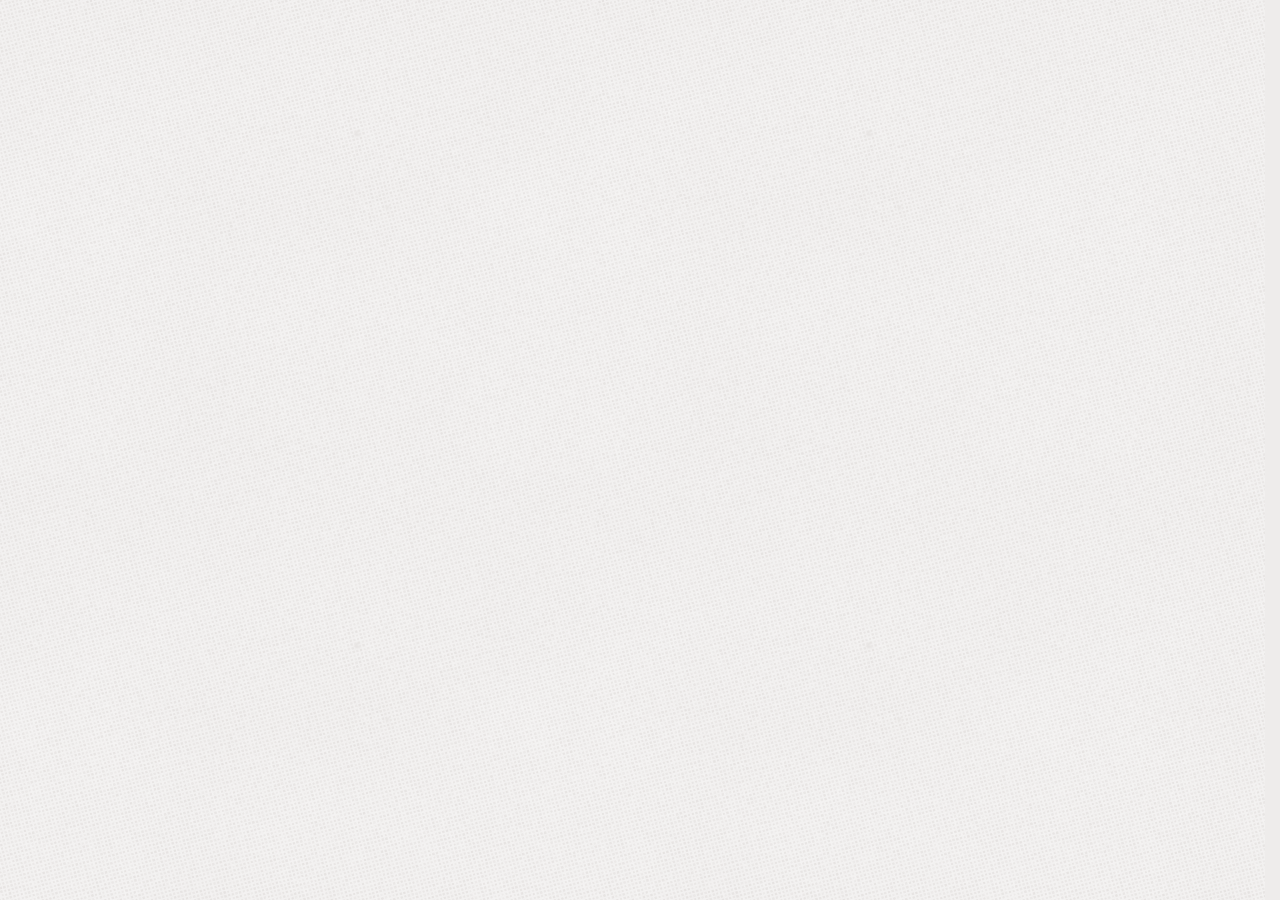
<file: frame.html>
<!doctype html>
<html lang="en">
  <head>
    <meta charset="UTF-8" />
    <meta name="viewport" content="width=device-width, initial-scale=1" />
    <title>Mercury canvas</title>
    <script type="module" crossorigin src="./assets/frame-D9OQYvOH.js"></script>
    <link rel="modulepreload" crossorigin href="./assets/vendor-Bnb4Ae-D.js">
    <link rel="modulepreload" crossorigin href="./assets/sections-Db3gIIvN.js">
    <link rel="modulepreload" crossorigin href="./assets/api-DkgP0gEQ.js">
    <link rel="stylesheet" crossorigin href="./assets/sections-phe8vjoj.css">
    <link rel="stylesheet" crossorigin href="./assets/frame-Bjzrv8dc.css">
  </head>
  <body>
    <div id="root"></div>
  </body>
</html>
</file>
<file: assets/sections-phe8vjoj.css>
@font-face{font-family:Dazzed;src:url(../media/b08e14b705a2.woff2) format("woff2"),url(../media/d3847fbb85f0.woff) format("woff");font-weight:400;font-style:normal;font-display:swap}@font-face{font-family:Dazzed;src:url(../media/d444140c621f.woff2) format("woff2"),url(../media/14473a02191c.woff) format("woff");font-weight:500;font-style:normal;font-display:swap}@font-face{font-family:Dazzed;src:url(../media/bbc7bd523285.woff2) format("woff2"),url(../media/7ce76fdef9e0.woff) format("woff");font-weight:600;font-style:normal;font-display:swap}@font-face{font-family:Dazzed;src:url(../fonts/geist/geist-latin-wght-normal.woff2) format("woff2");font-weight:400;font-style:normal;font-display:swap;unicode-range:U+0024}@font-face{font-family:Dazzed;src:url(../fonts/geist/geist-latin-wght-normal.woff2) format("woff2");font-weight:500;font-style:normal;font-display:swap;unicode-range:U+0024}@font-face{font-family:Dazzed;src:url(../fonts/geist/geist-latin-wght-normal.woff2) format("woff2");font-weight:600;font-style:normal;font-display:swap;unicode-range:U+0024}.branded-shell{position:relative;min-height:100vh;overflow-x:clip;background:var(--offwhite, #eeeceb)}.branded-shell__texture{z-index:0}.branded-shell__content{position:relative;display:flex;min-height:100vh;flex-direction:column}.branded-shell__content>main{flex:1}.branded-shell--chromeless,.branded-shell--chromeless main{min-height:auto}.br-skip-link{position:absolute;left:16px;top:-100px;z-index:100;border-radius:10px;background:#1e1e24;color:#eeeceb;padding:12px 20px;font-family:Geist,sans-serif;font-size:16px;font-weight:500;transition:top .15s ease}.br-skip-link:focus{top:16px}.br-gen-tex{background-image:var(--br-gen-tile, none);background-repeat:repeat;background-position:top left;background-size:512px 512px;mix-blend-mode:overlay;opacity:0}.br-gen-tex[data-ready]{opacity:var(--br-gen-opacity)}.br-gen-tex--flip{transform:rotate(180deg)}.br-cover-tex{background-size:max(100%,2126px) auto}.br-cover-s-tex{background-size:cover}.br-tex-jitter{animation:br-tex-jitter .9s steps(1,end) infinite}@keyframes br-tex-jitter{0%{background-position:center}25%{background-position:calc(50% + 4px) calc(50% - 3px)}50%{background-position:calc(50% - 3px) calc(50% + 4px)}75%{background-position:calc(50% + 2px) calc(50% + 2px)}}.br-cover-tex.br-tex-jitter{background-size:max(calc(100% + 8px),2126px) auto}@media(prefers-reduced-motion:reduce){.br-tex-jitter{animation:none}}.br-slot-echo:after{content:attr(data-label);white-space:pre}.br-cta-fluid{height:var(--cta-h);padding-top:0;padding-bottom:0;padding-left:var(--cta-px);padding-right:var(--cta-px);font-size:var(--cta-fs);border-radius:var(--cta-r)}@media(min-width:768px){.br-cta-fluid{height:var(--cta-h-t);padding-left:var(--cta-px-t);padding-right:var(--cta-px-t);font-size:var(--cta-fs-t);border-radius:var(--cta-r-t)}}@media(min-width:1025px){.br-cta-fluid{height:var(--cta-h-d);padding-left:var(--cta-px-d);padding-right:var(--cta-px-d);font-size:var(--cta-fs-d);border-radius:var(--cta-r-d)}}.br-tertiary-fluid{font-size:var(--ter-fs);line-height:var(--ter-lh)}@media(min-width:768px){.br-tertiary-fluid{font-size:var(--ter-fs-t);line-height:var(--ter-lh-t)}}@media(min-width:1025px){.br-tertiary-fluid{font-size:var(--ter-fs-d);line-height:var(--ter-lh-d)}}.br-icon-fluid{--icon-px: var(--ipx);width:var(--icon-px);height:var(--icon-px)}@media(min-width:768px){.br-icon-fluid{--icon-px: var(--ipx-t)}}@media(min-width:1025px){.br-icon-fluid{--icon-px: var(--ipx-d)}}.br-slot-strip-dt{will-change:transform}@media(min-width:1025px)and (hover:hover){.br-slot-strip-dt{transition:transform var(--dur-hover) var(--ease-standard)}.group\/cta:hover .br-slot-strip-dt{transform:translateY(-50%)}}@media(prefers-reduced-motion:reduce){.br-slot-strip-dt{transition:none}}.group\/cta:disabled .br-slot-strip,.group\/cta:disabled .br-slot-strip-dt,.group\/cta[aria-disabled=true] .br-slot-strip,.group\/cta[aria-disabled=true] .br-slot-strip-dt{transform:none!important}.br-contact{position:relative}.br-contact:after{content:"";position:absolute;left:0;right:0;bottom:1px;height:var(--br-ul-w, 2px);background:currentColor;transform-origin:left center}.br-contact-link:hover .br-contact:after{animation:brContactUnderline .5s ease}@keyframes brContactUnderline{0%{transform:scaleX(1);transform-origin:right center}50%{transform:scaleX(0);transform-origin:right center}50.01%{transform:scaleX(0);transform-origin:left center}to{transform:scaleX(1);transform-origin:left center}}.br-arrow-in{transform:translate(-120%)}@media(hover:hover)and (pointer:fine){.br-arrow-glyph{transition:transform .3s var(--ease-standard)}.group\/arrow:hover .br-arrow-out{transform:translate(120%)}.group\/arrow:hover .br-arrow-in{transform:translate(0)}.br-arrow-go .br-arrow-glyph{transition:none}}.br-arrow-go .br-arrow-out{animation:brArrowOut .3s var(--ease-standard)}.br-arrow-go .br-arrow-in{animation:brArrowIn .3s var(--ease-standard)}@keyframes brArrowOut{0%{transform:translate(0)}to{transform:translate(120%)}}@keyframes brArrowIn{0%{transform:translate(-120%)}to{transform:translate(0)}}@media(prefers-reduced-motion:reduce){.br-arrow-glyph{transition:none}.br-arrow-go .br-arrow-glyph{animation:none}}.br-copy{display:inline-flex;align-items:center;gap:8px;box-sizing:border-box;border:none;cursor:pointer;white-space:nowrap;font-family:var(--font-body, "Geist", sans-serif);font-weight:500;color:var(--offwhite, #EEECEB);background:var(--blue, #3B51E5);transition:background-color var(--dur-hover, .2s) var(--ease-standard);-webkit-font-smoothing:antialiased;-moz-osx-font-smoothing:grayscale}.br-copy--dt:hover:not(:disabled){background:var(--cta-blue-hover, #4B62FA)}.br-copy:disabled{opacity:.45;cursor:not-allowed}.br-copy-icon{flex-shrink:0}.br-copy--icon{justify-content:center}.br-copy--icon.br-copy--dt,.br-copy--icon.br-copy--m{padding:12px}.br-copy-sr-only{position:absolute;width:1px;height:1px;padding:0;margin:-1px;overflow:hidden;clip:rect(0,0,0,0);white-space:nowrap;border:0}.br-copy--dt{padding:12px 14px;border-radius:8px;font-size:16px;line-height:20px}.br-copy--dt .br-copy-icon{width:20px;height:20px}.br-copy--m{padding:12px 14px;border-radius:6px;font-size:14px;line-height:16px}.br-copy--m .br-copy-icon{width:16px;height:16px}@media(prefers-reduced-motion:reduce){.br-copy{transition:none}}.br-breadcrumbs{list-style:none;margin:0;padding:0;display:flex;align-items:center;flex-wrap:wrap;gap:2px 6px;font-family:var(--font-body, "Geist", sans-serif);font-weight:400}.br-breadcrumb-li{display:inline-flex;align-items:center;gap:6px}.br-breadcrumb-item{font-size:12px;line-height:16px}.br-breadcrumb-sep{color:var(--ink-800, #1E1E24);font-size:14px;line-height:18px;-webkit-user-select:none;-moz-user-select:none;user-select:none}.br-breadcrumb-link{color:var(--text-secondary, #6D6A67);text-decoration:none;cursor:pointer;margin:0;padding:0;border:0;background:none;font-family:inherit;font-weight:inherit;transition:color var(--dur-hover, .2s) var(--ease-standard)}.br-breadcrumb-link:hover{color:var(--ink-800, #1E1E24)}.br-breadcrumb-link:focus-visible{outline:2px solid var(--focus-ring, #3B51E5);outline-offset:2px;border-radius:2px}.br-breadcrumb-muted{color:var(--text-secondary, #6D6A67)}.br-breadcrumb-current{color:var(--ink-800, #1E1E24)}@media(min-width:768px){.br-breadcrumbs{flex-wrap:nowrap;gap:10px}.br-breadcrumb-li{gap:10px}.br-breadcrumb-item{font-size:14px;line-height:18px}}@media(prefers-reduced-motion:reduce){.br-breadcrumb-link{transition:none}}.br-field{display:flex;flex-direction:column;gap:14px;width:100%;box-sizing:border-box;padding:20px 0 16px;border-bottom:2px solid var(--ink-800, #1E1E24);transition:border-color var(--dur-hover, .2s) var(--ease-standard)}.br-field[data-invalid]{border-bottom-color:var(--invalid, #FF5100)}.br-field-label{font-family:var(--font-body, "Geist", sans-serif);font-weight:400;color:var(--ink-800, #1E1E24);font-size:18px;line-height:26px}@media(min-width:768px){.br-field-label{font-size:20px;line-height:32px}}@media(prefers-reduced-motion:reduce){.br-field{transition:none}}.br-field-input{border:0;outline:0;margin:0;padding:0;width:100%;box-sizing:border-box;background:transparent;font-family:var(--font-body, "Geist", sans-serif);font-weight:400;color:var(--ink-800, #1E1E24);font-size:14px;line-height:18px}.br-field-input::-moz-placeholder{color:var(--text-placeholder, #8E8E8E);opacity:1}.br-field-input::placeholder{color:var(--text-placeholder, #8E8E8E);opacity:1}.br-field-textarea{resize:none;min-height:56px;line-height:20px;overflow-y:auto;padding-right:20px;scrollbar-width:thin;scrollbar-color:var(--surface-warm, #E2DED7) transparent}.br-field-textarea::-webkit-scrollbar{width:14px}.br-field-textarea::-webkit-scrollbar-track{background:transparent}.br-field-textarea::-webkit-scrollbar-thumb{background-color:var(--surface-warm, #E2DED7);background-clip:padding-box;border:0 solid transparent;border-right-width:10px;border-radius:9999px;min-height:24px}@media(min-width:768px){.br-field-input{font-size:16px;line-height:16px}.br-field-textarea{min-height:70px;line-height:24px}}.br-search{display:flex;align-items:center;gap:14px;width:100%;box-sizing:border-box;background:var(--br-search-fill, transparent);border-top:2px solid var(--border-warm, #DDD8D2);border-bottom:2px solid var(--border-warm, #DDD8D2);color:var(--text-placeholder, #8E8E8E);transition:border-color var(--dur-hover, .2s) var(--ease-standard),color var(--dur-hover, .2s) var(--ease-standard)}.br-search[data-active]{border-top-color:var(--black, #1E1E24);border-bottom-color:var(--black, #1E1E24);color:var(--black, #1E1E24)}.br-search-icon{flex-shrink:0;color:var(--black, #1E1E24)}.br-search-input{flex:1;min-width:0;border:none;background:transparent;outline:none;padding:0;margin:0;font-family:var(--font-body);color:var(--black, #1E1E24);-webkit-font-smoothing:antialiased;-moz-osx-font-smoothing:grayscale}.br-search-input::-moz-placeholder{color:var(--text-placeholder, #8E8E8E);opacity:1}.br-search-input::placeholder{color:var(--text-placeholder, #8E8E8E);opacity:1}.br-search-input::-webkit-search-cancel-button,.br-search-input::-webkit-search-decoration{-webkit-appearance:none;-moz-appearance:none;appearance:none;display:none}.br-search-clear{flex-shrink:0;display:inline-flex;align-items:center;justify-content:center;padding:0;border:none;border-radius:8px;background:transparent;color:var(--black, #1E1E24);cursor:pointer;transition:background-color var(--dur-hover, .2s) var(--ease-standard)}.br-search-clear:disabled{cursor:default;opacity:.45}.br-search-clear-glyph{display:block;width:100%;height:100%}.br-search--d{height:90px;padding-left:20px;padding-right:8px}.br-search--d .br-search-icon{width:26px;height:26px}.br-search--d .br-search-input{font-size:18px;line-height:26px}.br-search--d .br-search-clear{width:44px;height:44px}.br-search--t{height:76px;padding-left:16px;padding-right:6px}.br-search--t .br-search-icon{width:24px;height:24px}.br-search--t .br-search-input{font-size:16px;line-height:24px}.br-search--t .br-search-clear{width:40px;height:40px}@media(hover:hover){.br-search--d .br-search-clear:hover{background:var(--surface-warm, #E2DED7)}}.br-search--m{height:60px;padding-left:10px;padding-right:4px;gap:10px}.br-search--m .br-search-icon{width:20px;height:20px}.br-search--m .br-search-input{font-size:16px;line-height:20px}.br-search--m .br-search-clear{width:40px;height:40px}@media(prefers-reduced-motion:reduce){.br-search,.br-search-clear{transition:none}}.br-pg{display:inline-flex;align-items:center;justify-content:center;gap:var(--pg-gap-root);font-family:var(--font-body);-webkit-font-smoothing:antialiased;-moz-osx-font-smoothing:grayscale}.br-pg-pages{display:inline-flex;align-items:center;gap:var(--pg-gap-pages);list-style:none;margin:0;padding:0}.br-pg-pages>li{display:inline-flex;align-items:center}.br-pg-page:focus-visible,.br-pg-arrow:focus-visible{outline:2px solid var(--focus-ring, #3B51E5);outline-offset:2px;border-radius:4px}.br-pg-page{min-width:var(--pg-cell-w);height:var(--pg-cell);display:inline-flex;align-items:center;justify-content:center;box-sizing:border-box;padding:0;margin:0;border:none;background:transparent;cursor:pointer;font-size:var(--pg-fs);line-height:var(--pg-lh);letter-spacing:var(--pg-tr);color:var(--text-secondary, #6D6A67);transition:color var(--dur-hover, .2s) var(--ease-standard)}.br-pg-page:disabled,.br-pg-page[aria-current]{cursor:default}.br-pg-page:hover:not(:disabled),.br-pg-page[aria-current]{color:var(--black, #1E1E24)}.br-pg-ellipsis{min-width:var(--pg-cell-w);height:var(--pg-cell);display:inline-flex;align-items:center;justify-content:center;color:var(--text-secondary, #6D6A67);font-size:var(--pg-fs);line-height:var(--pg-lh);letter-spacing:var(--pg-tr);-webkit-user-select:none;-moz-user-select:none;user-select:none}.br-pg-arrow{flex-shrink:0;width:var(--pg-arrow);height:var(--pg-arrow);display:inline-flex;align-items:center;justify-content:center;padding:0;margin:0;border:none;border-radius:4px;background:transparent;cursor:pointer;color:var(--black, #1E1E24)}.br-pg-arrow svg{display:block;width:var(--pg-glyph);height:var(--pg-glyph)}.br-pg-arrow--prev svg{transform:rotate(180deg)}.br-pg-arrow:disabled{cursor:default;color:var(--disabled, #BDBDBD)}.br-pg--d{--pg-cell: 54px;--pg-cell-w: 50px;--pg-arrow: 54px;--pg-glyph: 26px;--pg-fs: 24px;--pg-lh: 28px;--pg-tr: -.24px;--pg-gap-root: 36px;--pg-gap-pages: 6px}.br-pg--t{--pg-cell: 54px;--pg-cell-w: 44px;--pg-arrow: 54px;--pg-glyph: 24px;--pg-fs: 20px;--pg-lh: 28px;--pg-tr: -.2px;--pg-gap-root: 8px;--pg-gap-pages: 6px}.br-pg--m{--pg-cell: 44px;--pg-cell-w: 32px;--pg-arrow: 44px;--pg-glyph: 22px;--pg-fs: 16px;--pg-lh: 26px;--pg-tr: -.16px;--pg-gap-root: 4px;--pg-gap-pages: 4px}@media(prefers-reduced-motion:reduce){.br-pg-page{transition:none}}a.br-pg-page,a.br-pg-arrow{text-decoration:none}span.br-pg-page[aria-current]{cursor:default}.br-switch{--br-switch-w: 74px;--br-switch-h: 36px;--br-switch-knob-w: 42px;position:relative;flex:none;box-sizing:border-box;width:var(--br-switch-w);height:var(--br-switch-h);padding:0;border:none;border-radius:60px;background:var(--disabled, #bdbdbd);cursor:pointer;transition:background-color var(--dur-fast, .15s) var(--ease-standard)}.br-switch[aria-checked=true]{background:var(--orange-500, #ff6a00)}.br-switch:disabled{cursor:not-allowed;background:var(--offwhite, #eeeceb)}.br-switch[aria-checked=true]:disabled{background:#ffad8a}.br-switch:focus-visible{outline:2px solid var(--focus-ring, #3b51e5);outline-offset:2px}.br-switch-knob{position:absolute;top:3px;left:3px;width:var(--br-switch-knob-w);height:calc(var(--br-switch-h) - 6px);border-radius:60px;background:var(--surface-card-warm, #f9f7f4);transition:transform var(--dur-fast, .15s) var(--ease-standard)}.br-switch[aria-checked=true] .br-switch-knob{transform:translate(calc(var(--br-switch-w) - var(--br-switch-knob-w) - 6px))}.br-switch[data-size=t]{--br-switch-w: 66px;--br-switch-h: 32px;--br-switch-knob-w: 38px}.br-switch[data-size=m]{--br-switch-w: 60px;--br-switch-h: 30px;--br-switch-knob-w: 32px}@media(max-width:1024px){.br-switch:not([data-size]){--br-switch-w: 66px;--br-switch-h: 32px;--br-switch-knob-w: 38px}}@media(max-width:767px){.br-switch:not([data-size]){--br-switch-w: 60px;--br-switch-h: 30px;--br-switch-knob-w: 32px}}@media(prefers-reduced-motion:reduce){.br-switch,.br-switch-knob{transition:none}}.br-checkbox{display:inline-flex;align-items:center;gap:12px;cursor:pointer}.br-checkbox[data-disabled=true]{cursor:not-allowed;opacity:.5}.br-checkbox-box{position:relative;box-sizing:border-box;flex:none;padding:0;cursor:inherit;width:22px;height:22px;border-radius:4px;border:2px solid var(--ink-800, #1E1E24);background:var(--white, #fff);display:inline-flex;align-items:center;justify-content:center;transition:background-color var(--dur-hover, .2s) var(--ease-standard),border-color var(--dur-hover, .2s) var(--ease-standard)}.br-checkbox-box:focus-visible{outline:2px solid var(--focus-ring, #3B51E5);outline-offset:2px}.br-checkbox-box[aria-checked=true]{background:var(--ink-800, #1E1E24)}.br-checkbox-check{width:18px;height:18px;color:var(--white, #fff);transform:scale(0);opacity:0;transition:transform var(--dur-hover, .2s) var(--ease-snap, cubic-bezier(.34, 1.56, .64, 1)),opacity .12s var(--ease-standard)}.br-checkbox-box[aria-checked=true] .br-checkbox-check{transform:scale(1);opacity:1}.br-checkbox-label{font-family:var(--font-body, "Geist", sans-serif);font-weight:400;font-size:16px;line-height:24px;color:var(--ink-800, #1E1E24)}@media(prefers-reduced-motion:reduce){.br-checkbox-box,.br-checkbox-check{transition:none}}.br-radio-group{display:flex;flex-direction:column;gap:12px}.br-radio-item{display:inline-flex;align-items:center;gap:12px;cursor:pointer}.br-radio-item[data-disabled=true]{cursor:not-allowed;opacity:.5}.br-radio-control{box-sizing:border-box;flex:none;padding:0;cursor:inherit;width:30px;height:30px;border-radius:50%;border:2px solid var(--ink-800, #1E1E24);background:var(--white, #fff);display:inline-flex;align-items:center;justify-content:center}.br-radio-control:focus-visible{outline:2px solid var(--focus-ring, #3B51E5);outline-offset:2px}.br-radio-dot{width:20px;height:20px;border-radius:50%;background:var(--ink-800, #1E1E24);transform:scale(0);transition:transform var(--dur-hover, .2s) var(--ease-snap, cubic-bezier(.34, 1.56, .64, 1))}@media(hover:hover){.br-radio-control:not([aria-checked=true]):hover:not(:disabled) .br-radio-dot{transform:scale(.4286)}}.br-radio-control[aria-checked=true] .br-radio-dot{transform:scale(1)}@media(min-width:768px){.br-radio-control{width:32px;height:32px}.br-radio-dot{width:22px;height:22px}}@media(min-width:1025px){.br-radio-control{width:38px;height:38px}.br-radio-dot{width:28px;height:28px}}.br-radio-label{color:var(--ink-800, #1E1E24)}@media(min-width:768px){.br-radio-label{font-size:16px;line-height:24px}}@media(min-width:1025px){.br-radio-label{font-size:18px;line-height:26px}}@media(prefers-reduced-motion:reduce){.br-radio-dot{transition:none}}.br-multiselect{display:flex;flex-wrap:wrap;gap:12px}.br-multiselect-chip{box-sizing:border-box;cursor:pointer;white-space:nowrap;display:inline-flex;align-items:center;justify-content:center;height:40px;padding:0 26px;border-radius:6px;font-family:var(--font-body);font-weight:400;font-size:14px;line-height:18px;letter-spacing:0;border:2px solid transparent;color:var(--ink-800, #1E1E24);background-color:var(--offwhite, #EEECEB);background-image:linear-gradient(var(--cta-black, #312F2F),var(--cta-black, #312F2F));background-repeat:no-repeat;background-position:bottom;background-size:100% 0%;transition:background-size .17s cubic-bezier(.2,0,0,1),border-color .13s cubic-bezier(.2,0,0,1)}.br-multiselect-chip:focus-visible{outline:2px solid var(--focus-ring, #3B51E5);outline-offset:2px}@media(hover:hover){.br-multiselect-chip:not([aria-pressed=true]):hover:not(:disabled){border-color:var(--ink-800, #1E1E24)}}.br-multiselect-chip[aria-pressed=true]{background-size:100% 100%;border-color:var(--cta-black, #312F2F);color:var(--white, #fff);transition:background-size .17s cubic-bezier(.2,0,0,1),border-color .13s cubic-bezier(.2,0,0,1),color 1ms 40ms}.br-multiselect-chip:disabled{cursor:not-allowed;opacity:.5}@media(min-width:768px){.br-multiselect-chip{height:44px;border-radius:8px;font-size:16px;line-height:24px}}@media(min-width:1025px){.br-multiselect-chip{height:50px;border-radius:10px;font-size:18px;line-height:26px}}@media(prefers-reduced-motion:reduce){.br-multiselect-chip,.br-multiselect-chip[aria-pressed=true]{transition:none}}.br-dropdown{box-sizing:border-box;position:relative;width:-moz-max-content;width:max-content;max-width:260px;background:var(--white, #fff);box-shadow:var(--shadow-menu, 0 10px 20px 0 rgba(15, 14, 14, .06), 0 0 6px 0 rgba(15, 14, 14, .07));overflow:hidden;font-family:var(--font-body, "Geist", sans-serif)}.br-dropdown--dt{border-radius:8px}.br-dropdown--m{border-radius:6px}.br-dropdown-scroller{display:flex;flex-direction:column;align-items:stretch;padding:4px;overflow-x:hidden;overflow-y:auto;scrollbar-width:none}.br-dropdown-scroller::-webkit-scrollbar{display:none}.br-dropdown--dt .br-dropdown-scroller{max-height:min(208px,var(--br-dropdown-room, 208px))}.br-dropdown--m .br-dropdown-scroller{max-height:min(144px,var(--br-dropdown-room, 144px))}@media(max-width:767px){.br-dropdown--dt .br-dropdown-scroller{max-height:min(144px,var(--br-dropdown-room, 144px))}}.br-dropdown-thumb{position:absolute;right:3px;width:4px;border-radius:2px;background:var(--surface-warm, #E2DED7);pointer-events:none;opacity:0;transition:opacity var(--dur-hover, .2s) var(--ease-standard)}.br-dropdown--m .br-dropdown-thumb,.br-dropdown--dt:hover .br-dropdown-thumb{opacity:1}@media(max-width:767px),(hover:none){.br-dropdown--dt .br-dropdown-thumb{opacity:1}}.br-dropdown-item{display:flex;align-items:center;gap:10px;width:100%;box-sizing:border-box;padding:8px 12px;border-radius:4px;cursor:pointer;color:var(--ink-800, #1E1E24);transition:background-color var(--dur-hover, .2s) var(--ease-standard)}.br-dropdown-item:hover,.br-dropdown-item--active{background:#edebe7}.br-dropdown-item:focus-visible{outline:2px solid var(--focus-ring, #3B51E5);outline-offset:-2px}.br-dropdown--m .br-dropdown-item{min-height:34px;padding:8px 10px}.br-dropdown-label{flex:1;min-width:0;overflow-wrap:anywhere}.br-dropdown-check{flex-shrink:0;width:18px;height:18px}.br-dropdown--dt .br-dropdown-check{width:22px;height:22px}@media(max-width:767px){.br-dropdown--dt{border-radius:6px}.br-dropdown--dt .br-dropdown-item{min-height:34px;padding:8px 10px}.br-dropdown--dt .br-dropdown-check{width:18px;height:18px}.br-dropdown--dt .br-dropdown-label{font-size:14px;line-height:18px}}.br-dropdown-check svg{display:block;width:100%;height:100%}@media(prefers-reduced-motion:reduce){.br-dropdown-item,.br-dropdown-thumb{transition:none}}.br-dropdown-icon{display:flex;flex:none;align-items:center;justify-content:center;width:32px;height:32px;overflow:hidden;background:var(--white)}.br-dropdown-icon img,.br-dropdown-icon svg{display:block;max-width:100%;max-height:100%}.br-dropdown-meta{margin-left:auto;flex:none;font-family:Geist,var(--font-body);font-weight:400;color:var(--text-muted, #8e8e8e);white-space:nowrap}.br-dropdown-item--divided{border-top:1px solid var(--surface-warm, #e2ded7)}.br-dropdown-item--action{color:var(--orange, #ff6a00)}.br-dropdown-item--action~.br-dropdown-item--action{color:var(--text-ink)}.br-dropdown-arrow{display:flex;flex:none;align-items:center;width:18px;height:18px}.br-dropdown-arrow svg{display:block;width:100%;height:100%}.br-select{position:relative;display:inline-block}.br-select-trigger{box-sizing:border-box;display:flex;align-items:center;justify-content:space-between;gap:20px;width:100%;margin:0;padding:14px 16px;border:1px solid var(--border-warm, #DDD8D2);border-radius:8px;background:var(--br-select-fill, var(--offwhite, #EEECEB));color:var(--ink-800, #1E1E24);cursor:pointer;text-align:left;transition:background-color var(--dur-hover, .2s) var(--ease-standard)}.br-select-trigger:hover,.br-select-trigger[aria-expanded=true]{background:var(--surface-warm, #E2DED7)}.br-select-trigger:focus-visible{outline:2px solid var(--focus-ring, #3B51E5);outline-offset:2px}.br-select-trigger:disabled{opacity:.5;cursor:not-allowed}.br-select-label{min-width:0;white-space:nowrap;overflow:hidden;text-overflow:ellipsis}.br-select-content{display:flex;min-width:0;align-items:center;gap:6px}.br-select-prefix{flex:none;color:var(--text-secondary, #6D6A67)}.br-select-content .br-select-label{font-weight:500}.br-select-label--placeholder{color:var(--text-placeholder, #8E8E8E)}.br-select-sr-only{position:absolute;width:1px;height:1px;padding:0;margin:-1px;overflow:hidden;clip:rect(0,0,0,0);white-space:nowrap;border:0}.br-select-chevron{flex-shrink:0;display:block;width:22px;height:22px;transition:transform var(--dur-hover, .2s) var(--ease-standard)}.br-select-trigger[aria-expanded=true] .br-select-chevron{transform:rotate(180deg)}.br-select-chevron svg{display:block;width:100%;height:100%}.br-select-popover{position:absolute;top:calc(100% + 6px);left:0;width:100%;z-index:30}.br-select-popover .br-dropdown{min-width:100%}.br-select--m .br-select-trigger{gap:12px;padding:11px 14px;border-radius:6px}.br-select--m .br-select-chevron{width:18px;height:18px}@media(max-width:1099px){.br-select--d .br-select-label,.br-select--d .br-select-content{font-size:16px;line-height:20px}}@media(max-width:767px){.br-select--d .br-select-trigger{gap:12px;padding:11px 14px;border-radius:6px}.br-select--d .br-select-chevron{width:18px;height:18px}.br-select--d .br-select-label,.br-select--d .br-select-content{font-size:14px;line-height:18px}}@media(prefers-reduced-motion:reduce){.br-select-trigger,.br-select-chevron{transition:none}}.br-field--select{position:relative}.br-field-select{box-sizing:border-box;display:flex;align-items:center;justify-content:space-between;gap:20px;width:100%;margin:0;padding:0;border:0;background:transparent;color:var(--ink-800, #1E1E24);cursor:pointer;text-align:left;font-family:var(--font-body, "Geist", sans-serif);font-weight:400;font-size:14px;line-height:20px}.br-field-select:disabled{opacity:.5;cursor:not-allowed}.br-field-select:focus-visible{outline:2px solid var(--focus-ring, #3B51E5);outline-offset:2px}.br-field-select-value{min-width:0;white-space:nowrap;overflow:hidden;text-overflow:ellipsis}.br-field-select-value--placeholder{color:var(--text-placeholder, #8E8E8E)}.br-field-select-sr-only{position:absolute;width:1px;height:1px;padding:0;margin:-1px;overflow:hidden;clip:rect(0,0,0,0);white-space:nowrap;border:0}.br-field-select-caret{flex-shrink:0;display:block;width:18px;height:18px;transition:transform var(--dur-hover, .2s) var(--ease-standard)}.br-field-select[aria-expanded=true] .br-field-select-caret{transform:rotate(180deg)}.br-field-select-caret svg{display:block;width:100%;height:100%}.br-field-select-popover{position:absolute;top:calc(100% + 8px);left:0;width:100%;z-index:30}.br-field--select-roomy .br-field-select{margin:-14px 0 -16px;padding:14px 0 16px}.br-field--select-roomy .br-field-select-popover{top:calc(100% + 22px)}.br-field--select-roomy .br-field-select-popover--above{top:auto;bottom:calc(100% - var(--br-select-trigger-top, 0px))}.br-field-select-popover .br-dropdown{min-width:100%}@media(min-width:768px){.br-field-select{font-size:16px;line-height:16px}.br-field-select-caret{width:22px;height:22px}}@media(prefers-reduced-motion:reduce){.br-field-select-caret{transition:none}}.br-field-select--search{display:flex;align-items:center;justify-content:space-between;width:100%;gap:8px}.br-field-select--search .br-field-select-caret{cursor:pointer}.br-field-select-input{flex:1 1 auto;min-width:0;border:0;outline:0;margin:0;padding:0;background:transparent;color:var(--text-ink);font-family:Geist,var(--font-body);font-weight:400;font-size:16px;line-height:16px}.br-field-select-input::-moz-placeholder{color:var(--text-placeholder, #8e8e8e)}.br-field-select-input::placeholder{color:var(--text-placeholder, #8e8e8e)}@media(max-width:767px){.br-field-select-input{font-size:14px;line-height:18px}}.br-numberfield-row{display:flex;align-items:center;justify-content:space-between;width:100%}.br-numberfield-input{flex:1;min-width:0;margin:0;padding:0;border:0;background:none;color:var(--ink-800, #1E1E24);font-family:var(--font-body, "Geist", sans-serif);font-weight:400;font-size:14px;line-height:18px;letter-spacing:0;font-variant-numeric:tabular-nums;-webkit-appearance:none;-moz-appearance:none;appearance:none}.br-numberfield-input:focus{outline:none}.br-numberfield-input:focus-visible{outline:2px solid var(--focus-ring, #3B51E5);outline-offset:2px}.br-numberfield-input::-webkit-outer-spin-button,.br-numberfield-input::-webkit-inner-spin-button{-webkit-appearance:none;-moz-appearance:none;appearance:none;margin:0}.br-numberfield-steppers{display:flex;align-items:center;gap:20px;flex-shrink:0}.br-numberfield-stepper{display:block;flex-shrink:0;width:24px;height:24px;margin:0;padding:0;border:0;background:none;color:var(--ink-800, #1E1E24);cursor:pointer;transition:color var(--dur-hover, .2s) var(--ease-standard);-moz-user-select:none;user-select:none;-webkit-user-select:none;-webkit-touch-callout:none;touch-action:manipulation}.br-numberfield-stepper:disabled{color:var(--disabled, #BDBDBD);cursor:not-allowed}.br-numberfield-stepper:focus-visible{outline:2px solid var(--focus-ring, #3B51E5);outline-offset:2px}.br-numberfield-glyph{width:24px;height:24px}.br-field[data-disabled] .br-numberfield-input{color:var(--disabled, #BDBDBD)}.br-numberfield-glyph--m{display:block}.br-numberfield-glyph--dt{display:none}@media(min-width:768px){.br-numberfield-input{font-size:18px;line-height:26px}.br-numberfield-steppers{gap:26px}.br-numberfield-glyph--m{display:none}.br-numberfield-glyph--dt{display:block}}@media(prefers-reduced-motion:reduce){.br-numberfield-stepper{transition:none}}.br-filters{position:relative;display:inline-block}.br-filters-trigger{box-sizing:border-box;display:flex;align-items:center;justify-content:center;width:40px;height:40px;margin:0;padding:0;border:1px solid var(--border-warm, #DDD8D2);border-radius:6px;background:var(--br-filters-fill, var(--br-select-fill, var(--offwhite, #EEECEB)));color:var(--ink-800, #1E1E24);cursor:pointer;transition:background-color var(--dur-hover, .2s) var(--ease-standard)}.br-filters-trigger[aria-expanded=true]{background:var(--surface-warm, #E2DED7)}.br-filters-trigger:focus-visible{outline:2px solid var(--focus-ring, #3B51E5);outline-offset:2px}.br-filters-trigger:disabled{opacity:.5;cursor:not-allowed}.br-filters-glyph{display:block;width:18px;height:18px}.br-filters-popover{position:absolute;top:calc(100% + 6px);left:0;z-index:30}.br-filters-popover--end{left:auto;right:0}.br-filters-panel{box-sizing:border-box;position:relative;width:200px;background:var(--white, #fff);border-radius:6px;box-shadow:var(--shadow-menu, 0 10px 20px 0 rgba(15, 14, 14, .06), 0 0 6px 0 rgba(15, 14, 14, .07));overflow:hidden;font-family:var(--font-body, "Geist", sans-serif)}.br-filters-scroller{display:flex;flex-direction:column;align-items:stretch;padding:4px;max-height:144px;overflow-x:hidden;overflow-y:auto;scrollbar-width:none}.br-filters-scroller::-webkit-scrollbar{display:none}.br-filters-thumb{position:absolute;right:3px;width:4px;border-radius:2px;background:var(--surface-warm, #E2DED7);pointer-events:none}.br-filters-category{display:flex;align-items:center;min-height:30px;padding:6px 10px;border-radius:4px;color:var(--text-placeholder, #8E8E8E);font-size:12px;line-height:1}.br-filters-item{display:flex;align-items:center;gap:10px;width:100%;box-sizing:border-box;min-height:34px;padding:8px 10px;border-radius:4px;cursor:pointer;color:var(--ink-800, #1E1E24);transition:background-color var(--dur-hover, .2s) var(--ease-standard)}.br-filters-item--active{background:#edebe7}.br-filters-label{flex:1;min-width:0;overflow-wrap:anywhere}.br-filters-check{flex-shrink:0;width:18px;height:18px}.br-filters-check svg{display:block;width:100%;height:100%}.br-filters-divider{display:flex;align-items:center;flex-shrink:0;height:12px;padding:0 8px}.br-filters-divider:before{content:"";display:block;width:100%;height:1px;background:var(--border-warm, #DDD8D2)}@media(prefers-reduced-motion:reduce){.br-filters-trigger,.br-filters-item{transition:none}}.br-sheet-backdrop{position:fixed;top:0;right:0;bottom:0;left:0;z-index:60;display:flex;flex-direction:column;justify-content:flex-end;background:#0000004d}.br-sheet-panel{box-sizing:border-box;display:flex;flex-direction:column;width:100%;max-height:calc(100dvh - 32px);background:var(--white, #fff);font-family:var(--font-body, "Geist", sans-serif);overflow:hidden}.br-sheet-handle{position:relative;flex-shrink:0;-webkit-appearance:none;-moz-appearance:none;appearance:none;margin:0;padding:0;border:0;width:40px;height:1.5px;background:var(--border-warm, #DDD8D2);cursor:grab;touch-action:none}.br-sheet-panel.is-dragging .br-sheet-handle{cursor:grabbing}.br-sheet-handle:before{content:"";position:absolute;top:50%;left:50%;width:120px;height:32px;transform:translate(-50%,-50%)}.br-sheet-header{display:flex;flex-direction:column;align-items:center;gap:24px;flex-shrink:0;padding:14px 20px 17.5px;border-bottom:1px solid var(--border-warm, #DDD8D2)}.br-sheet-headrow{display:flex;align-items:center;justify-content:space-between;gap:8px;width:100%}.br-sheet-title{min-width:0;margin:0;color:var(--ink-800, #1E1E24);font-family:var(--font-display, "Dazzed", "Dazzed Fallback", system-ui, sans-serif);font-weight:600;font-size:18px;line-height:24px;letter-spacing:0}.br-sheet-scroll{position:relative;display:flex;flex:1;min-height:0}.br-sheet-body{flex:1;min-height:0;padding:17px 0;overflow-x:hidden;overflow-y:auto;-webkit-overflow-scrolling:touch;overscroll-behavior:contain;scrollbar-width:none}.br-sheet-body::-webkit-scrollbar{display:none}.br-sheet-thumb{position:absolute;right:3px;width:4px;background:var(--neutral-400, #8E8D8D);pointer-events:none}.br-sheet-footer{display:flex;flex-direction:column;gap:9px;flex-shrink:0;padding:20px;padding-bottom:calc(20px + env(safe-area-inset-bottom,0px));background:var(--white, #fff)}@keyframes brSheetUp{0%{transform:translateY(100%)}to{transform:translateY(0)}}@keyframes brSheetDown{0%{transform:translateY(0)}to{transform:translateY(100%)}}@keyframes brSheetBackdropOut{0%{background-color:#0000004d}to{background-color:#0000}}.br-sheet-panel{animation:brSheetUp .45s cubic-bezier(.32,.72,0,1) both}.br-sheet-panel.is-closing{animation:brSheetDown .4s cubic-bezier(.32,.72,0,1) both}.br-sheet-panel.is-dragging{animation:none;transition:none}.br-sheet-panel.is-settling{animation:none;transition:transform .26s cubic-bezier(.32,.72,0,1)}.br-sheet-panel.is-dragged:not(.is-closing){animation:none;transition:none}.br-sheet-backdrop.is-closing{animation:brSheetBackdropOut .4s ease-in both}@media(prefers-reduced-motion:reduce){.br-sheet-panel.is-settling{transition:none}.br-sheet-panel,.br-sheet-panel.is-closing,.br-sheet-backdrop,.br-sheet-backdrop.is-closing{animation:none}}.br-fsheet{max-height:min(440px,calc(100dvh - 32px))}.br-fsheet-reset{margin:0;padding:0;border:0;border-radius:4px;background:transparent;color:var(--ink-800, #1E1E24);font-family:inherit;font-size:16px;font-weight:500;line-height:24px;cursor:pointer}.br-fsheet-menus{display:flex;flex-direction:column;gap:16px}.br-fsheet-group{display:block;min-width:0;margin:0;padding:0;border:0}.br-fsheet-category{display:block;box-sizing:border-box;width:100%;min-height:30px;padding:8px 20px;border-radius:4px;color:var(--text-secondary, #6D6A67);font-size:14px;line-height:1}.br-fsheet-item{position:relative;display:flex;align-items:center;gap:10px;width:100%;box-sizing:border-box;min-height:36px;padding:6px 25px 6px 20px;border-radius:4px;cursor:pointer;color:var(--ink-800, #1E1E24)}.br-fsheet-input{position:absolute;width:1px;height:1px;margin:-1px;padding:0;border:0;clip-path:inset(50%);overflow:hidden;white-space:nowrap}.br-fsheet-label{flex:1;min-width:0;overflow-wrap:anywhere}.br-fsheet-count{flex-shrink:0;color:var(--text-secondary, #6D6A67);font-size:14px;line-height:18px;font-variant-numeric:tabular-nums}.br-fsheet-item--empty .br-fsheet-label{color:var(--text-secondary, #6D6A67)}.br-fsheet-check{flex-shrink:0;width:18px;height:18px}.br-fsheet-check svg{display:block;width:100%;height:100%}.br-fsheet-divider{display:flex;align-items:center;flex-shrink:0;height:12px;padding:0 20px}.br-fsheet-divider:before{content:"";display:block;width:100%;height:1px;background:var(--border-warm, #DDD8D2)}.br-filterpill{display:inline-block}.br-filterpill-trigger{box-sizing:border-box;display:flex;align-items:center;justify-content:center;gap:12px;height:40px;margin:0;padding:11px 14px 11px 12px;border:1px solid var(--border-warm, #DDD8D2);border-radius:6px;background:var(--br-filterpill-fill, var(--br-select-fill, var(--offwhite, #EEECEB)));color:var(--ink-800, #1E1E24);font-family:var(--font-body, "Geist", sans-serif);cursor:pointer}.br-filterpill-trigger:disabled{opacity:.5;cursor:not-allowed}.br-filterpill-label{font-size:14px;line-height:18px;white-space:nowrap}.br-filterpill-trigger--icon{width:40px;padding:0;gap:0}.br-fsheet-glyph{display:block;width:18px;height:18px}.br-playpause{box-sizing:border-box;display:inline-flex;align-items:center;gap:6px;margin:0;padding:12px 14px 12px 12px;border:0;border-radius:8px;overflow:hidden;background:var(--blue-500, #3B51E5);color:var(--white, #FFFFFF);font-family:var(--font-body, "Geist", sans-serif);font-weight:500;font-size:16px;line-height:20px;white-space:nowrap;cursor:pointer;transition:background-color var(--dur-hover, .2s) var(--ease-standard)}.br-playpause:hover:not(:disabled){background:var(--cta-blue-hover, #4B62FA)}.br-playpause:focus-visible{outline:2px solid var(--focus-ring, #3B51E5);outline-offset:2px}.br-playpause:disabled{opacity:.5;cursor:not-allowed}.br-playpause-icon{flex-shrink:0;display:block;width:20px;height:20px;color:var(--icon-blue, #9CA9FF)}.br-playpause-icon svg{display:block;width:100%;height:100%}.br-playpause-icon--m{display:none}.br-playpause--m{border-radius:6px;font-size:14px;line-height:16px}.br-playpause--m .br-playpause-icon{width:16px;height:16px}.br-playpause--m .br-playpause-icon--dt{display:none}.br-playpause--m .br-playpause-icon--m{display:block}@media(max-width:767px){.br-playpause--dt{border-radius:6px;font-size:14px;line-height:16px}.br-playpause--dt .br-playpause-icon{width:16px;height:16px}.br-playpause--dt .br-playpause-icon--dt{display:none}.br-playpause--dt .br-playpause-icon--m{display:block}}@media(prefers-reduced-motion:reduce){.br-playpause{transition:none}}.br-symbol{position:relative;display:inline-block;overflow:hidden;isolation:isolate;line-height:0;aspect-ratio:1 / 1}.br-symbol--orange{background:var(--orange, #FF6A00)}.br-symbol--orange .br-symbol-glyph{color:var(--icon-orange, #FFAE81)}.br-symbol--blue{background:var(--blue, #3B51E5)}.br-symbol--blue .br-symbol-glyph{color:var(--icon-blue, #9CA9FF)}.br-symbol--green{background:var(--green, #134F25)}.br-symbol--green .br-symbol-glyph{color:var(--icon-green, #499C61)}.br-symbol-glyph{position:absolute;top:17.5%;right:17.5%;bottom:17.5%;left:17.5%;width:65%;height:65%;z-index:0}.br-symbol-grunge{position:absolute;top:0;right:0;bottom:0;left:0;background-image:url(../media/aa7e165661f9.webp);background-repeat:no-repeat;background-position:center;background-size:600px auto;mix-blend-mode:overlay;opacity:.55;pointer-events:none;z-index:1}:root{--br-header-h: 54px}@media(min-width:768px){:root{--br-header-h: 76px}}@media(min-width:1431px){:root{--br-header-h: 86px}}.br-footer{background:#fff;color:var(--ink-800, #1e1e24);font-family:Geist,sans-serif}.footer-inner-padding{box-sizing:border-box;width:100%;padding-inline:var(--page-padding-x, 20px)}.footer-container{width:100%;max-width:1920px;margin-inline:auto}.footer-pt{padding-block:50px}.footer-main{display:flex;flex-direction:column;gap:70px;width:100%}.footer-left{width:100%;min-width:0}.footer-logo-link{display:flex;width:-moz-fit-content;width:fit-content}.footer-logo-svg{display:block;width:111px;height:26px}.footer-tagline{margin:32px 0 0;font-size:16px;line-height:24px}.footer-social{display:flex;align-items:center;gap:20px;margin-top:38px}.footer-social-icon{display:block;width:26px;height:26px}.footer-columns{display:grid;grid-template-columns:minmax(0,1fr);row-gap:40px;width:100%;min-width:0;padding-top:6px}.footer-column{min-width:0}.footer-column-title{margin:0;font-size:16px;font-weight:400;line-height:22px;color:var(--text-secondary, #6d6a67)}.footer-column-list{margin:20px 0 0;padding:0;list-style:none}.footer-link{font-size:16px;line-height:32px;color:var(--ink-800, #1e1e24);overflow-wrap:break-word}.footer-link--wrap{display:block;max-width:210px;padding-block:4px;line-height:24px}.footer-copyright{margin-top:70px;font-size:16px;line-height:24px}@media(max-width:767px){.footer-column--product,.footer-column--legal{order:1}}@media(min-width:768px){.footer-inner-padding{padding-inline:var(--page-padding-x, 40px)}.footer-pt{padding-block:70px}.footer-social{gap:16px}.footer-main{gap:80px}.footer-left{max-width:562px}.footer-columns{grid-template-columns:repeat(2,210px);-moz-column-gap:60px;column-gap:60px}.footer-columns--trimmed{grid-template-columns:repeat(2,minmax(210px,max-content))}.footer-columns--full{grid-template-columns:none;grid-template-rows:auto auto;grid-auto-columns:210px;grid-auto-flow:column}.footer-copyright{margin-top:80px}}@media(min-width:1100px){.footer-inner-padding{padding-inline:var(--page-padding-x, min(4.6875vw, 90px))}.footer-pt{padding-block:80px}.footer-main{gap:100px}.footer-left{max-width:510px}.footer-columns{padding-top:0;-moz-column-gap:30px;column-gap:30px}.footer-columns--full{grid-template-rows:none;grid-template-columns:repeat(4,210px);grid-auto-flow:row;-moz-column-gap:30px;column-gap:30px;row-gap:0}.footer-column-list{margin-top:30px}.footer-copyright{margin-top:106px}}@media(min-width:1440px){.footer-main{flex-direction:row;align-items:flex-start;justify-content:space-between;gap:130px}.footer-left{flex:0 1.3 510px;min-width:400px}.footer-columns{width:auto}.footer-columns--full{flex:0 1 930px;min-width:-moz-min-content;min-width:min-content;max-width:930px;grid-template-columns:repeat(4,minmax(max-content,210px));justify-content:space-between;-moz-column-gap:20px;column-gap:20px}.footer-columns--trimmed{flex:0 0 auto;grid-template-columns:repeat(2,max-content);-moz-column-gap:clamp(80px,8vw,200px);column-gap:clamp(80px,8vw,200px)}}.br-inline-link{color:inherit;text-decoration:none;background-image:linear-gradient(currentColor,currentColor);background-repeat:no-repeat;background-size:100% var(--br-ul-w, 1px);background-position:0 100%;-webkit-box-decoration-break:clone;box-decoration-break:clone}.br-inline-link:hover{color:inherit}@media(hover:hover)and (min-width:1100px){.br-inline-link:hover{animation:brInlineLinkSweep .5s ease}}@keyframes brInlineLinkSweep{0%{background-size:100% var(--br-ul-w, 1px);background-position:100% 100%}50%{background-size:0 var(--br-ul-w, 1px);background-position:100% 100%}50.01%{background-size:0 var(--br-ul-w, 1px);background-position:0 100%}to{background-size:100% var(--br-ul-w, 1px);background-position:0 100%}}@media(prefers-reduced-motion:reduce){.br-inline-link:hover{animation:none}}.br-oarrow{container-type:inline-size}.br-oarrow-l{display:none}@container (min-width: 33px){.br-oarrow-s{display:none}.br-oarrow-l{display:block}}.br-sendoff-cut{opacity:0}.br-sendoff-cut[data-shown]{opacity:1;animation:brSendoffCutIn var(--br-sendoff-enter, .16s) steps(1,end) both}@keyframes brSendoffCutIn{0%{transform:translate(-6px)}to{transform:translate(0)}}.br-sendoff-mark{transform:translateY(-100%)}@keyframes brSendoffCutInMark{0%{transform:translate(-6px,-100%)}to{transform:translateY(-100%)}}.br-sendoff-mark[data-shown]{animation-name:brSendoffCutInMark}@media(prefers-reduced-motion:reduce){.br-sendoff-cut[data-shown]{animation:none}.br-sendoff-mark[data-shown]{transform:translateY(-100%)}}.br-about{--br-about-divider: 2px solid var(--border-warm, #ddd8d2);min-height:100vh;box-sizing:border-box;padding:clamp(32px,5.7vw,82px) 16px clamp(56px,8.7vw,125px);background:var(--offwhite, #eeeceb);color:var(--ink-800, #1e1e24)}.br-about__hero{display:flex;flex-wrap:wrap;align-items:center;justify-content:space-between;gap:16px 32px;max-width:900px;margin:0 auto clamp(32px,4.7vw,67px)}.br-about__logo{flex-shrink:0}.br-about__title{margin:0;font-family:var(--font-display);font-weight:500;font-size:clamp(32px,3.4vw,49px);line-height:.94;letter-spacing:-.03em}.br-about__card{max-width:900px;margin:0 auto;background:var(--surface-card-warm, #f9f7f4)}.br-about__section{display:flex;flex-direction:column;gap:20px;padding:clamp(32px,4.2vw,60px) clamp(20px,3.5vw,50px)}.br-about__section+.br-about__section{border-top:var(--br-about-divider)}.br-about__h2{margin:0;font-family:var(--font-display);font-weight:600;font-size:clamp(24px,.8vw + 17px,28px);line-height:1.215;letter-spacing:-.01em}.br-about__lede{margin:0;font-family:var(--font-body);font-size:clamp(16px,.4vw + 13px,18px);line-height:1.45}.br-about__label{font-family:var(--font-display);font-weight:600;font-size:clamp(18px,.4vw + 15px,20px);line-height:24px;color:inherit;text-decoration:none}a.br-about__label{position:relative;align-self:flex-start}a.br-about__label:after{content:"";position:absolute;left:0;right:0;bottom:0;height:1px;background:currentColor;transform:scaleX(0);transform-origin:right center;transition:transform .18s ease}@media(hover:hover){a.br-about__label:hover:after{transform:scaleX(1);transform-origin:left center}}@media(prefers-reduced-motion:reduce){a.br-about__label:after{transition:none}}.br-about__meta{margin:0;font-family:var(--font-body);font-size:14px;line-height:18px;color:var(--text-secondary, #6d6a67)}.br-about__groups{display:flex;flex-direction:column;margin:8px 0 0;padding:0;list-style:none}.br-about__row{display:grid;grid-template-columns:243px minmax(0,490px);-moz-column-gap:30px;column-gap:30px;align-items:center;padding:28px 0;border-top:var(--br-about-divider)}.br-about__row:last-child{padding-bottom:0}.br-about__row-head{display:flex;flex-direction:column;gap:2px}.br-about__owners{display:flex;flex-direction:column;gap:24px;margin:12px 0 0}.br-about__owner{display:grid;grid-template-columns:243px minmax(0,1fr);-moz-column-gap:30px;column-gap:30px;align-items:center}.br-about__owner-label{font-family:var(--font-display);font-weight:600;font-size:16px;line-height:18px}.br-about__owner dd{margin:0}@media(max-width:767px){.br-about__row,.br-about__owner{grid-template-columns:minmax(0,1fr);row-gap:8px}.br-about__row{padding:20px 0}.br-about__owners{gap:20px}.br-about__owner{row-gap:2px}}.br-aff-steps{width:100%}.br-aff-steps__head{max-width:1920px;margin:0 auto;padding:50px 20px 40px}.br-aff-steps__eyebrow{margin:0;color:#1e1e24;font-family:Dazzed,Dazzed Fallback,sans-serif;font-weight:500;font-size:20px;line-height:23px}.br-aff-steps__heading{margin:20px 0 0;color:#1e1e24;font-size:28px;line-height:34px;letter-spacing:-.01em;max-width:270px}.br-aff-steps__band{background-image:url(../media/91236cdde136.webp);background-size:cover;background-position:center}.br-aff-steps__cards{list-style:none;margin:0 auto;max-width:1920px;padding:60px 20px;display:flex;flex-direction:column;gap:20px}.br-aff-steps__item{display:flex}.br-aff-steps__card{flex:1;display:flex;flex-direction:column;justify-content:space-between;gap:24px;min-height:263px;width:100%;background:#f9f7f4;color:#1e1e24;padding:30px;text-decoration:none}.br-aff-steps__card-title{margin:0;font-size:22px;line-height:26px}.br-aff-steps__card-foot{display:flex;flex-direction:column;gap:20px}.br-aff-steps__card-desc{margin:0;font-family:Geist,sans-serif;font-weight:400;font-size:16px;line-height:20px;letter-spacing:0}.br-aff-steps__arrow{flex-shrink:0;width:39px;height:39px;overflow:visible;transition:transform .3s ease-out}@media(min-width:768px){.br-aff-steps__head{padding:70px 40px 60px}.br-aff-steps__eyebrow{font-size:26px;line-height:36px}.br-aff-steps__heading{margin-top:28px;font-size:44px;line-height:50px;letter-spacing:-.02em;max-width:541px}.br-aff-steps__cards{padding:80px 0;align-items:center}.br-aff-steps__item{width:68.75vw}.br-aff-steps__card{min-height:339px}.br-aff-steps__card-title{font-size:34px;line-height:42px}.br-aff-steps__card-desc{font-size:22px;line-height:30px;letter-spacing:-.01em}}@media(min-width:1100px){.br-aff-steps__band{background-image:url(../media/3aee0e71aec7.webp)}.br-aff-steps__head{padding:60px clamp(40px,4.6875vw,90px) clamp(60px,4.6875vw,90px)}.br-aff-steps__eyebrow{font-size:clamp(28px,1.667vw,32px);line-height:36px}.br-aff-steps__heading{margin-top:clamp(20px,1.458vw,28px);font-size:clamp(44px,calc(22.5px + 1.95vw),60px);line-height:1.067;letter-spacing:-.02em;max-width:960px}.br-aff-steps__cards{flex-direction:row;align-items:stretch;gap:20px;padding:clamp(60px,5.2vw,100px) clamp(40px,4.6875vw,90px)}.br-aff-steps__item{flex:1;min-width:0;width:auto}.br-aff-steps__card{min-height:clamp(360px,25vw,480px);padding:40px 30px 30px}.br-aff-steps__card-title{font-size:clamp(28px,1.667vw,32px);line-height:1.125}.br-aff-steps__card-desc{font-size:clamp(20px,1.25vw,24px);line-height:1.25;letter-spacing:-.01em}.br-aff-steps__card:hover .br-aff-steps__arrow{transform:rotate(45deg)}}html:has(.uc-cat){scrollbar-gutter:stable}.uc-cat{position:relative;color:var(--ink-800);overflow-x:clip}.uc-cat-hero{position:relative;overflow:hidden;box-sizing:border-box;min-height:100vh;padding-top:max(104px,min(6.771vw,130px));--uc-rays-w: clamp(160px, 16vw, 300px);--uc-rays-b: 0px}@media(max-width:1099px)and (orientation:landscape){.uc-cat-hero{min-height:0;padding-bottom:220px}}.uc-cat-hero-inner{max-width:1920px;margin:0 auto;box-sizing:border-box;padding-left:min(2.083vw,40px);padding-right:min(2.083vw,40px)}.uc-cat-crumbs{text-align:left}.uc-cat-hero-center{max-width:1308px;margin:calc(clamp(40px,6.25vw,120px) - 50px) auto 0;display:flex;flex-direction:column;align-items:center;text-align:center}.uc-cat .uc-cat-title{margin:0 auto;max-width:10em;font-size:clamp(48px,6.458vw,124px);line-height:.968;letter-spacing:-.04em;text-wrap:balance}.uc-cat-intro{margin:clamp(24px,2.083vw,40px) 0 0;font-family:Geist,sans-serif;font-weight:400;font-size:clamp(17px,1.25vw,24px);line-height:1.333;letter-spacing:-.01em;color:var(--ink-800);max-width:33.25em;text-wrap:pretty}.uc-cat-prompt{width:100%;max-width:740px;margin:clamp(28px,2.292vw,44px) auto 0}.uc-cat-prompt .sa-prompt-box-placeholder{max-width:682px}.uc-cat-deco{position:absolute;pointer-events:none}.uc-cat-deco-rays{z-index:1;left:0;bottom:var(--uc-rays-b);width:var(--uc-rays-w);height:auto;display:block;transform:scaleY(-1)}.uc-cat-deco-globe{z-index:2;width:calc(var(--uc-rays-w) * .487);left:calc(var(--uc-rays-w) * .683);bottom:calc(var(--uc-rays-b) + var(--uc-rays-w) * .707)}.uc-cat-deco-globe>*{display:block;width:100%}.uc-cat-deco-chart{z-index:1;right:0;bottom:clamp(40px,4.27vw,82px);width:clamp(220px,17.92vw,344px);height:auto;display:block}.uc-cat-brainstorm{position:relative;box-sizing:border-box;padding:clamp(64px,6.25vw,120px) min(4.6875vw,90px) 100px}.uc-cat-brainstorm-grid{max-width:1920px;margin:0 auto;display:grid;grid-template-columns:minmax(0,450px) 1fr;-moz-column-gap:clamp(32px,3.44vw,66px);column-gap:clamp(32px,3.44vw,66px)}.uc-cat-brainstorm-aside-wrap{grid-column:1;grid-row:1 / span 2;height:calc(100% + clamp(140px,10.8vw,192px))}.uc-cat-brainstorm-aside{position:sticky;top:120px}.uc-cat .uc-cat-brainstorm-title{margin:0;font-size:clamp(32px,2.5vw,48px);line-height:1.167;letter-spacing:-.02em;color:var(--ink-800)}.uc-cat-bs-br-m{display:none}.uc-cat-cta{display:block;margin-top:clamp(20px,1.56vw,30px)}.uc-cat-cta--sm{display:none}.uc-cat-features{display:contents;list-style:none}.uc-cat-feature{grid-column:2;display:grid;grid-template-columns:419fr 754fr;-moz-column-gap:clamp(24px,2.865vw,55px);column-gap:clamp(24px,2.865vw,55px);align-items:center;border-top:2px solid #1E1E24;padding:clamp(20px,1.82vw,35px) 0}.uc-cat-feature:last-child{border-bottom:2px solid #1E1E24}.uc-cat-feature-media{aspect-ratio:419 / 284;overflow:hidden;display:flex;align-items:center;justify-content:center}.uc-cat-feature-media img{display:block;width:100%;height:100%;-o-object-fit:cover;object-fit:cover}.uc-cat .uc-cat-feature-title{margin:0;font-size:clamp(40px,3.958vw,76px);line-height:1.053;letter-spacing:-.04em}.uc-cat-feature-body{margin:clamp(16px,1.77vw,34px) 0 0;font-family:Geist,sans-serif;font-weight:400;font-size:clamp(17px,1.25vw,24px);line-height:1.333;letter-spacing:-.01em;color:var(--ink-800);max-width:27em}.uc-cat-body-br-d{display:inline}.uc-cat-explore{position:relative;box-sizing:border-box;overflow:hidden;background:var(--blue);color:var(--offwhite);padding:clamp(50px,4.583vw,88px) min(4.6875vw,90px) clamp(42px,3.802vw,73px)}.uc-cat-explore-grunge{position:absolute;top:0;right:0;bottom:0;left:0;pointer-events:none;background-image:url(../media/2c08285d3cb0.webp);background-repeat:no-repeat;background-position:center;background-size:auto;mix-blend-mode:overlay;opacity:.55}@media(min-width:2126px){.uc-cat-explore-grunge{background-size:100% auto}}@media(max-width:1199px){.uc-cat-explore-grunge{background-size:auto 1100px}}@media(max-width:767px){.uc-cat-explore-grunge{background-size:auto 800px}}.uc-cat-explore-inner{max-width:1920px;margin:0 auto;display:flex;align-items:flex-start;gap:clamp(202px,18.333vw,352px)}.uc-cat .uc-cat-explore-title{margin:0;flex:0 0 auto;width:clamp(297px,26.979vw,518px);font-size:clamp(48px,5vw,96px);line-height:.979;letter-spacing:-.04em}.uc-cat-explore-list{flex:0 0 auto;width:clamp(493px,44.792vw,860px);margin:0;padding:0;list-style:none;border-bottom:1px solid var(--offwhite)}.uc-cat-explore-row{border-top:1px solid var(--offwhite);padding:clamp(14px,1.302vw,25px) 0}.uc-cat-explore-link{display:flex;align-items:center;justify-content:space-between;gap:clamp(16px,1.25vw,24px);color:var(--offwhite);text-decoration:none}.uc-cat .uc-cat-explore-label{font-size:clamp(28px,2.5vw,48px);line-height:1.167;letter-spacing:-.02em}.uc-cat-explore-arrow{flex-shrink:0;width:clamp(33px,3.021vw,58px);height:clamp(33px,3.021vw,58px)}.uc-cat-discover{box-sizing:border-box;background:var(--surface-card-warm);padding:clamp(30px,2.76vw,53px) min(4.6875vw,90px)}.uc-cat-discover-inner{max-width:1920px;margin:0 auto;display:flex;align-items:center;gap:clamp(74px,6.771vw,130px)}.uc-cat .uc-cat-discover-title{margin:0;flex:0 0 auto;width:clamp(198px,18.021vw,346px);font-size:clamp(28px,2.5vw,48px);line-height:1.167;letter-spacing:-.02em;color:var(--ink-800)}.uc-cat-discover-list{flex:1 1 auto;min-width:0;display:flex;align-items:center;justify-content:flex-end;flex-wrap:wrap;--uc-sq: clamp(6px, .521vw, 10px);--uc-fs: clamp(14px, calc(55.4vw / var(--uc-discover-ems, 40)), 32px);--uc-row: min(1444px, max(65.833vw, calc(100vw - 656px) ));--uc-free: calc( var(--uc-row) - (var(--uc-discover-n, 5) - 1) * var(--uc-sq) - var(--uc-discover-ems, 40) * var(--uc-fs) - 3px );-moz-column-gap:clamp(10px,min(2.852vw,calc(var(--uc-free) / (2 * (var(--uc-discover-n, 5) - 1)))),54.75px);column-gap:clamp(10px,min(2.852vw,calc(var(--uc-free) / (2 * (var(--uc-discover-n, 5) - 1)))),54.75px);row-gap:clamp(12px,1vw,19px)}.uc-cat-discover-item{display:contents}.uc-cat-discover-item:first-child .uc-cat-discover-sep{display:none}.uc-cat .uc-cat-discover-link{position:relative;font-size:var(--uc-fs);line-height:1.125;letter-spacing:-.01em;color:var(--ink-800);text-decoration:none;white-space:nowrap}.uc-cat-discover-link:after{content:"";position:absolute;left:0;right:0;bottom:0;height:2px;background:currentColor;transform:scaleX(0);transform-origin:right center;transition:transform .18s ease}@media(min-width:1100px){.uc-cat-discover-link:hover:after{transform:scaleX(1);transform-origin:left center}}.uc-cat-discover-sep{flex-shrink:0;width:clamp(6px,.521vw,10px);height:clamp(6px,.521vw,10px);background:var(--ink-800)}.uc-cat-explore-head{flex:0 0 auto;width:clamp(297px,26.979vw,518px)}.uc-cat .uc-cat-explore-head .uc-cat-explore-title{width:100%}.uc-cat-explore-intro{margin:clamp(20px,1.667vw,32px) 0 0;font-family:Geist,sans-serif;font-weight:400;font-size:clamp(16px,1.146vw,22px);line-height:1.409;color:var(--offwhite);opacity:.85}@media(max-width:1099px){.uc-cat-explore-head{width:100%}}.uc-cat-safe{position:relative;box-sizing:border-box;overflow:hidden;padding:clamp(97px,8.854vw,170px) 0 clamp(51px,4.635vw,89px)}.uc-cat-safe-inner{max-width:1920px;margin:0 auto;display:flex;flex-direction:column;gap:clamp(52px,4.688vw,90px)}.uc-cat .uc-cat-safe-title{margin:0;padding-inline:min(4.6875vw,90px);font-size:clamp(48px,5vw,96px);line-height:.979;letter-spacing:-.04em}.uc-cat-safe-cards{display:grid;grid-template-columns:repeat(4,1fr);gap:clamp(12px,1.094vw,21px);width:100%;margin:0;padding:0;list-style:none}.uc-cat-safe-card{display:flex;flex-direction:column;justify-content:space-between;box-sizing:border-box;min-height:clamp(360px,27.6vw,530px);background:var(--surface-card-warm);border-bottom:clamp(6px,.521vw,10px) solid var(--orange);padding:clamp(22px,1.77vw,34px) clamp(20px,1.563vw,30px) clamp(28px,2.188vw,42px);transition:background-color .2s ease}@media(hover:hover)and (min-width:1100px){.uc-cat-safe-card:hover{background:var(--orange)}}.uc-cat .uc-cat-safe-card-title{margin:0;font-size:clamp(24px,1.667vw,32px);line-height:1.125;letter-spacing:-.01em}.uc-cat-safe-card-body{margin:0;font-family:Geist,sans-serif;font-weight:400;font-size:clamp(18px,1.25vw,24px);line-height:1.333;letter-spacing:-.01em}.uc-cat-integ{position:relative;box-sizing:border-box;overflow:hidden;padding:clamp(84px,7.656vw,147px) min(4.6875vw,90px) clamp(46px,4.219vw,81px)}.uc-cat-integ-inner{max-width:1920px;margin:0 auto;display:grid;grid-template-columns:706fr 870fr;gap:clamp(60px,7.708vw,148px);align-items:stretch}.uc-cat-integ-left{display:flex;flex-direction:column;justify-content:space-between;gap:clamp(60px,6.25vw,120px);min-width:0}.uc-cat-integ-text{display:flex;flex-direction:column;align-items:flex-start;gap:clamp(24px,2.083vw,40px)}.uc-cat .uc-cat-integ-title{margin:0;font-size:clamp(44px,3.958vw,76px);line-height:1.0526;letter-spacing:-.04em}.uc-cat-integ-intro{margin:0;font-family:Geist,sans-serif;font-weight:400;font-size:clamp(17px,1.25vw,24px);line-height:1.333;letter-spacing:-.01em;color:var(--ink-800)}.uc-cat-integ-intro a{color:inherit;text-decoration:underline}.uc-cat-integ-cta{display:inline-block}.uc-cat-integ-cta--sm{display:none}.uc-cat-integ-visual{position:relative;width:clamp(332px,30.208vw,580px);aspect-ratio:580 / 469;flex-shrink:0}.uc-cat-integ-photo{position:absolute;left:0;top:0;width:73.79%;height:100%;overflow:hidden;background:#bdbdbd}.uc-cat-integ-photo img{position:absolute;top:0;right:0;bottom:0;left:0;width:100%;height:100%;-o-object-fit:cover;object-fit:cover;-o-object-position:32% center;object-position:32% center}.uc-cat-integ-bar{position:absolute;left:73.79%;top:0;width:5.172%;height:47.76%;background:var(--orange)}.uc-cat-integ-symbol{position:absolute;left:57.93%;bottom:0}.uc-cat-integ-right{display:flex;flex-direction:column;min-width:0}.uc-cat-integ-list{margin:0;padding:0;list-style:none}.uc-cat-integ-item{padding:clamp(32px,2.917vw,56px) 0;border-bottom:1px solid var(--hairline)}.uc-cat-integ-item:first-child{padding-top:0}.uc-cat-integ-item-head{display:flex;align-items:center;gap:clamp(14px,1.198vw,23px);margin-bottom:clamp(8px,.729vw,14px)}.uc-cat-integ-icon{flex-shrink:0;width:clamp(48px,3.646vw,70px);height:clamp(48px,3.646vw,70px);background:var(--surface-card-warm);overflow:hidden}.uc-cat-integ-icon img{width:100%;height:100%;-o-object-fit:contain;object-fit:contain}.uc-cat .uc-cat-integ-name{font-size:clamp(28px,2.5vw,48px);line-height:1.1667;letter-spacing:-.02em;white-space:nowrap}.uc-cat-integ-blurb{margin:0;font-family:Geist,sans-serif;font-weight:400;font-size:clamp(17px,1.25vw,24px);line-height:1.333;letter-spacing:-.01em;color:var(--ink-800);max-width:627px;text-wrap:pretty}.uc-cat-integ-ask{display:flex;flex-direction:column;align-items:flex-start;gap:clamp(20px,1.771vw,34px);padding-top:clamp(32px,2.917vw,56px)}.uc-cat .uc-cat-integ-ask-title{margin:0;font-size:clamp(28px,2.5vw,48px);line-height:1.1667;letter-spacing:-.02em}.uc-cat-integ-ask-br-mobile{display:none}.uc-cat-builders{position:relative;box-sizing:border-box;overflow:hidden;padding:clamp(166px,15.1vw,290px) 0 clamp(172px,15.625vw,300px)}.uc-cat-builders-inner{display:flex;align-items:center;justify-content:center;gap:clamp(179px,16.25vw,312px)}.uc-cat .uc-cat-builders-text{margin:0;font-size:clamp(18px,1.667vw,32px);line-height:1.1;letter-spacing:-.02em;color:var(--ink-800)}.uc-cat-builders-text--l{white-space:nowrap}.uc-cat-builders-text--r{width:clamp(159px,14.74vw,283px)}.uc-cat-builders-pic{display:flex;align-items:center;gap:clamp(34px,3.073vw,59px);flex-shrink:0}.uc-cat-builders-bracket{flex-shrink:0;width:clamp(18px,1.667vw,32px);height:clamp(57px,5.208vw,100px)}.uc-cat-builders-bracket--l{transform:scaleX(-1)}.uc-cat-builders-img{position:relative;overflow:hidden;flex-shrink:0;width:clamp(107px,9.6875vw,186px);aspect-ratio:186 / 172;-moz-appearance:none;appearance:none;-webkit-appearance:none;border:0;margin:0;padding:0;background:transparent;cursor:pointer;display:block}.uc-cat-builders-img-el{position:absolute;top:0;right:0;bottom:0;left:0;width:100%;height:100%;-o-object-fit:cover;object-fit:cover;display:block}.uc-cat-builders-pic--reveal{--uc-builders-open-shift: calc(clamp(107px, 9.6875vw, 186px)/2 + clamp(34px, 3.073vw, 59px) - 30px) }.uc-cat-builders-pic--reveal .uc-cat-builders-bracket{transition:translate .55s cubic-bezier(.22,1,.36,1)}.uc-cat-builders-pic--reveal:not(.is-open) .uc-cat-builders-bracket--l{translate:var(--uc-builders-open-shift) 0}.uc-cat-builders-pic--reveal:not(.is-open) .uc-cat-builders-bracket--r{translate:calc(-1 * var(--uc-builders-open-shift)) 0}.uc-cat-builders-pic--reveal:not(.is-open) .uc-cat-builders-img-el{clip-path:inset(0 0 100% 0)}.uc-cat-builders-pic--reveal.is-open .uc-cat-builders-img-el{clip-path:inset(0 0 0 0);transition:clip-path .6s cubic-bezier(.22,1,.36,1) .35s}@media(prefers-reduced-motion:reduce){.uc-cat-builders-pic--reveal .uc-cat-builders-bracket,.uc-cat-builders-pic--reveal .uc-cat-builders-img-el{transition:none}}@media(scripting:none){.uc-cat-builders-pic--reveal .uc-cat-builders-bracket{translate:0 0}.uc-cat-builders-pic--reveal .uc-cat-builders-img-el{clip-path:none}}.uc-cat-safe-head{padding-inline:min(4.6875vw,90px)}.uc-cat .uc-cat-safe-head .uc-cat-safe-title{padding-inline:0}.uc-cat-safe-intro{margin:clamp(16px,1.25vw,24px) 0 0;max-width:46ch;font-family:Geist,sans-serif;font-weight:400;font-size:clamp(16px,1.146vw,22px);line-height:1.409;color:#1e1e24}@media(min-width:768px)and (max-width:1099px){.uc-cat-hero-inner{padding-left:40px;padding-right:40px}.uc-cat-hero-center{max-width:none;margin-top:clamp(48px,8.85vw,68px)}.uc-cat .uc-cat-title{font-size:clamp(80px,12.5vw,104px);line-height:.979;max-width:none}.uc-cat-intro{font-size:clamp(20px,2.865vw,24px);line-height:1.364;max-width:25em}.uc-cat-prompt{max-width:none}.uc-cat-hero{--uc-rays-w: clamp(110px, 16.18vw, 160px);--uc-rays-b: 50px}.uc-cat-deco-chart{width:clamp(150px,26.17vw,201px);bottom:50px}.uc-cat-brainstorm{padding:90px 40px 100px}.uc-cat-brainstorm-grid{grid-template-columns:1fr}.uc-cat-brainstorm-aside-wrap{grid-column:auto;grid-row:auto;height:auto;margin-bottom:clamp(32px,5.86vw,45px)}.uc-cat-brainstorm-aside{position:static}.uc-cat-cta{margin-top:clamp(24px,5.2vw,40px)}.uc-cat .uc-cat-brainstorm-title{font-size:clamp(48px,7.8125vw,60px);line-height:1.067}.uc-cat-feature{grid-column:auto;grid-template-columns:360fr 288fr;-moz-column-gap:clamp(24px,4.56vw,35px);column-gap:clamp(24px,4.56vw,35px);padding:35px 0}.uc-cat .uc-cat-feature-title{font-size:clamp(28px,4.43vw,34px);line-height:1.235;letter-spacing:-.01em}.uc-cat-feature-body{font-size:clamp(18px,2.865vw,22px);line-height:1.364;letter-spacing:-.01em;max-width:none}.uc-cat-body-br-d{display:none}.uc-cat-templates{padding:58px 40px clamp(75px,12.26vw,113px)}.uc-cat .uc-cat-templates-title{font-size:clamp(48px,7.8125vw,60px);line-height:1.067}.uc-cat-templates-desc{font-size:clamp(20px,2.865vw,22px);line-height:1.364;max-width:27.77em}.uc-cat-templates-cta{margin-top:clamp(24px,3.9vw,30px)}.uc-cat-templates-gallery{position:relative;margin-top:clamp(80px,13.02vw,120px)}.uc-cat-templates-arrows{position:absolute;right:0;bottom:calc(100% + clamp(24px,3.9vw,30px));display:flex;gap:clamp(18px,2.995vw,28px)}.uc-cat-apps{display:flex;grid-template-columns:none;gap:0;margin:0 -40px 0 0;padding-right:40px;overflow-x:auto;scroll-snap-type:x proximity;scrollbar-width:none}.uc-cat-apps::-webkit-scrollbar{display:none}.uc-cat-app{flex:0 0 clamp(300px,56.64vw,435px);scroll-snap-align:start}.uc-cat-app-img-inner{aspect-ratio:387 / 274}.uc-cat-app-actions{opacity:1;transform:none;pointer-events:auto}.uc-cat .uc-cat-app-name{font-size:22px}.uc-cat-app-creator,.uc-cat-app-info{font-size:14px}}@media(max-width:767px){.uc-cat-hero{min-height:0;padding-top:clamp(72px,23.3vw,88px);padding-bottom:clamp(170px,56vw,200px)}.uc-cat-hero-inner{padding-left:20px;padding-right:20px}.uc-cat-hero-center{max-width:none;margin-top:clamp(40px,17.2vw,62px)}.uc-cat .uc-cat-title{font-size:clamp(38px,12.78vw,100px);line-height:1.087;letter-spacing:-.02em;max-width:none}.uc-cat-intro{font-size:clamp(16px,5vw,22px);line-height:1.444;letter-spacing:0;max-width:none}.uc-cat-prompt{max-width:none}.uc-cat-prompt .sa-prompt-box-textarea{min-height:124px!important;max-height:200px!important}.uc-cat-hero{--uc-rays-w: clamp(72px, 24.44vw, 88px);--uc-rays-b: 40px}.uc-cat-deco-chart{width:clamp(96px,35.83vw,129px);bottom:40px}.uc-cat-cta--lg{display:none}.uc-cat-cta--sm{display:block}.uc-cat-cta{margin-top:clamp(16px,5.55vw,20px)}.uc-cat-brainstorm{padding:60px 20px 30px}.uc-cat-brainstorm-grid{grid-template-columns:1fr}.uc-cat-brainstorm-aside-wrap{grid-column:auto;grid-row:auto;height:auto;margin-bottom:clamp(28px,12.2vw,44px)}.uc-cat-brainstorm-aside{position:static}.uc-cat .uc-cat-brainstorm-title{font-size:clamp(30px,10vw,36px);line-height:1.083}.uc-cat-bs-br-m{display:inline}.uc-cat-bs-br-d{display:none}.uc-cat-feature{grid-column:auto;grid-template-columns:1fr;align-items:start;row-gap:clamp(20px,8.3vw,30px);padding:30px 0}.uc-cat .uc-cat-feature-title{font-size:clamp(24px,7.78vw,28px);line-height:1.214;letter-spacing:-.01em}.uc-cat-feature-body{font-size:clamp(15px,4.44vw,16px);line-height:1.25;letter-spacing:0;max-width:none;margin-top:clamp(14px,5.55vw,20px)}.uc-cat-body-br-d{display:none}.uc-cat-templates{padding:60px 20px}.uc-cat .uc-cat-templates-title{font-size:clamp(30px,10vw,36px);line-height:1.083}.uc-cat-templates-desc{font-size:clamp(16px,5vw,18px);line-height:1.444;max-width:17.22em}.uc-cat-templates-cta{margin-top:clamp(16px,6.67vw,24px)}.uc-cat-templates-cta--lg{display:none}.uc-cat-templates-cta--sm{display:inline-block}.uc-cat-templates-gallery{position:relative;margin-top:clamp(52px,20.56vw,74px)}.uc-cat-templates-arrows{position:absolute;right:0;bottom:calc(100% + clamp(14px,5.55vw,20px));display:flex;gap:clamp(12px,4.44vw,16px)}.uc-cat-templates-arrow{width:40px;height:40px}.uc-cat-apps{display:flex;grid-template-columns:none;gap:0;margin:0 -20px 0 0;padding-right:20px;overflow-x:auto;scroll-snap-type:x proximity;scrollbar-width:none}.uc-cat-apps::-webkit-scrollbar{display:none}.uc-cat-app{flex:0 0 min(88.89vw,320px);height:min(86.11vw,310px);scroll-snap-align:start}.uc-cat-app-img{flex:1 1 auto;min-height:0;padding:min(6.667vw,24px) min(6.667vw,24px) 0}.uc-cat-app-img-inner{aspect-ratio:auto;height:100%}.uc-cat-app-body{padding:min(6.667vw,24px) min(6.667vw,24px) min(9.444vw,34px)}.uc-cat-app-actions{opacity:1;transform:none;pointer-events:auto}.uc-cat .uc-cat-app-name{font-size:20px}.uc-cat-app-creator,.uc-cat-app-info{font-size:14px}}@media(min-width:768px)and (max-width:1099px){.uc-cat-explore{padding:88px 40px 95px}.uc-cat-explore-inner{flex-direction:column;gap:90px}.uc-cat .uc-cat-explore-title{width:auto;font-size:60px;line-height:1.067;letter-spacing:-.02em}.uc-cat-explore-br{display:none}.uc-cat-explore-list{width:100%}.uc-cat-explore-row{padding:25px 0}.uc-cat .uc-cat-explore-label{font-size:34px;line-height:1.235;letter-spacing:-.01em}.uc-cat-explore-arrow{width:58px;height:58px}}@media(max-width:767px){.uc-cat-explore{padding:62px 20px 81px}.uc-cat-explore-inner{flex-direction:column;gap:35px}.uc-cat .uc-cat-explore-title{width:auto;font-size:36px;line-height:1.083;letter-spacing:-.02em}.uc-cat-explore-list{width:100%}.uc-cat-explore-row{padding:20px 0}.uc-cat .uc-cat-explore-label{font-size:28px;line-height:1.214;letter-spacing:-.01em}.uc-cat-explore-arrow{width:40px;height:40px}}@media(min-width:768px)and (max-width:1099px){.uc-cat-discover{padding:57px 40px}.uc-cat-discover-inner{flex-direction:column;align-items:flex-start;gap:35px}.uc-cat .uc-cat-discover-title{width:auto;font-size:60px;line-height:1.067;letter-spacing:-.02em}.uc-cat-discover-list{flex:0 0 auto;flex-direction:column;align-items:flex-start;justify-content:flex-start;gap:22px}.uc-cat-discover-item{display:flex;align-items:center;gap:21px}.uc-cat-discover-item:first-child .uc-cat-discover-sep{display:block}.uc-cat-discover-sep{width:10px;height:10px}.uc-cat .uc-cat-discover-link{font-size:34px;line-height:1.235;letter-spacing:-.01em}}@media(max-width:767px){.uc-cat-discover{padding:60px 20px 48px}.uc-cat-discover-inner{flex-direction:column;align-items:flex-start;gap:62px}.uc-cat .uc-cat-discover-title{width:auto;font-size:36px;line-height:1.083;letter-spacing:-.02em}.uc-cat-discover-list{flex:0 0 auto;flex-direction:column;align-items:flex-start;justify-content:flex-start;gap:20px}.uc-cat-discover-item{display:flex;align-items:center;gap:21px}.uc-cat-discover-item:first-child .uc-cat-discover-sep{display:block}.uc-cat-discover-sep{width:10px;height:10px}.uc-cat .uc-cat-discover-link{font-size:28px;line-height:1.214;letter-spacing:-.01em}}@media(min-width:768px)and (max-width:1099px){.uc-cat-safe{padding:80px 0}.uc-cat-safe-inner{gap:70px}.uc-cat .uc-cat-safe-title{padding-inline:40px;font-size:60px;line-height:1.067;letter-spacing:-.02em}.uc-cat-safe-br{display:none}.uc-cat-safe-cards{grid-template-columns:1fr;gap:30px}.uc-cat-safe-card{justify-content:flex-start;min-height:min(41.406vw,318px);gap:110px;padding:38px 40px 28px;border-bottom-width:10px}.uc-cat .uc-cat-safe-card-title{font-size:34px;line-height:1.235;letter-spacing:-.01em}.uc-cat-safe-card-body{font-size:22px;line-height:1.364;letter-spacing:-.01em;max-width:510px}}@media(max-width:767px){.uc-cat-safe{padding:60px 0 50px}.uc-cat-safe-inner{gap:50px}.uc-cat .uc-cat-safe-title{padding-inline:20px;font-size:36px;line-height:1.083;letter-spacing:-.02em}.uc-cat-safe-br{display:none}.uc-cat-safe-cards{grid-template-columns:1fr;gap:30px}.uc-cat-safe-card{justify-content:space-between;min-height:min(74.722vw,269px);gap:0;padding:34px 30px 24px;border-bottom-width:10px}.uc-cat .uc-cat-safe-card-title{font-size:28px;line-height:1.214;letter-spacing:-.01em}.uc-cat-safe-card-body{font-size:16px;line-height:1.25;letter-spacing:0}}@media(min-width:768px)and (max-width:1099px){.uc-cat-integ{padding:80px 40px 40px}.uc-cat-integ-inner{grid-template-columns:1fr;gap:80px}.uc-cat-integ-left{max-width:584px;gap:45px}.uc-cat-integ-text{gap:30px}.uc-cat-integ-text .uc-cat-integ-cta{margin-top:15px}.uc-cat .uc-cat-integ-title{font-size:60px;line-height:1.067;letter-spacing:-.02em}.uc-cat-integ-intro{font-size:22px;line-height:1.364;letter-spacing:-.01em}.uc-cat-integ-visual{width:580px;max-width:100%}.uc-cat-integ-item{padding:36px 0}.uc-cat-integ-item-head{gap:23px;margin-bottom:8px}.uc-cat-integ-icon{width:52px;height:52px}.uc-cat .uc-cat-integ-name{font-size:34px;line-height:1.235;letter-spacing:-.01em}.uc-cat-integ-blurb{font-size:22px;line-height:1.364;letter-spacing:-.01em}.uc-cat-integ-ask{gap:45px;padding-top:36px}.uc-cat .uc-cat-integ-ask-title{font-size:34px;line-height:1.235;letter-spacing:-.01em}}@media(max-width:767px){.uc-cat-integ{padding:60px 20px}.uc-cat-integ-inner{grid-template-columns:1fr;gap:80px}.uc-cat-integ-left{max-width:none;gap:50px}.uc-cat-integ-text{gap:15px}.uc-cat-integ-cta--lg{display:none}.uc-cat-integ-cta--sm{display:inline-block}.uc-cat .uc-cat-integ-title{font-size:36px;line-height:1.083;letter-spacing:-.02em}.uc-cat-integ-title-br{display:none}.uc-cat-integ-intro{font-size:18px;line-height:1.444;letter-spacing:0}.uc-cat-integ-visual{width:min(79.17vw,285px);max-width:100%}.uc-cat-integ-item{padding:30px 0}.uc-cat-integ-item-head{gap:23px;margin-bottom:8px}.uc-cat-integ-icon{width:32px;height:32px}.uc-cat .uc-cat-integ-name{font-size:28px;line-height:1.214;letter-spacing:-.01em}.uc-cat-integ-blurb{font-size:16px;line-height:1.25;letter-spacing:0}.uc-cat-integ-ask{gap:20px;padding-top:30px}.uc-cat .uc-cat-integ-ask-title{font-size:28px;line-height:1.214;letter-spacing:-.01em}.uc-cat-integ-ask-br{display:none}.uc-cat-integ-ask-br-mobile{display:inline}}@media(min-width:768px)and (max-width:1099px){.uc-cat-builders{padding:160px 40px}.uc-cat-builders-inner{flex-direction:column;align-items:center;gap:60px}.uc-cat .uc-cat-builders-text{font-size:32px;text-align:center}.uc-cat-builders-text--r{width:296px}.uc-cat-builders-pic{gap:59px}.uc-cat-builders-pic--reveal{--uc-builders-open-shift: 122px }.uc-cat-builders-bracket{width:32px;height:100px}.uc-cat-builders-img{width:186px}}@media(max-width:767px){.uc-cat-builders{padding:110px 20px}.uc-cat-builders-inner{flex-direction:column;align-items:center;gap:60px}.uc-cat .uc-cat-builders-text{font-size:28px;line-height:1.214;letter-spacing:-.01em;text-align:center}.uc-cat-builders-text--r{width:247px}.uc-cat-builders-pic{gap:41px}.uc-cat-builders-pic--reveal{--uc-builders-open-shift: 75px }.uc-cat-builders-bracket{width:22px;height:69px}.uc-cat-builders-img{width:128px}}@media(max-width:1099px){.agb .br-breadcrumb-item{font-size:14px;line-height:18px}}@media(max-width:767px){.agb .agb-hero-cta{--cta-h: 44px !important;--cta-px: 22px !important;--cta-fs: 16px !important;--cta-r: 8px !important}}@media(min-width:768px)and (max-width:1099px){.agb .br-cta-fluid{--cta-h-t: 50px !important;--cta-px-t: 26px !important;--cta-fs-t: 18px !important;--cta-r-t: 10px !important}}.agb-inline-link{color:inherit;text-decoration:underline;text-underline-offset:2px}.agb-inline-link:hover{text-decoration-thickness:2px}.agb-flow-title{font-size:36px;line-height:39px;letter-spacing:-.02em}.agb-flow-sub{margin-top:20px;font-family:Geist,sans-serif;font-weight:400;font-size:18px;line-height:26px;text-wrap:pretty}.agb-flow-item-title{font-size:22px;line-height:26px;letter-spacing:-.01em}.agb-flow-item-desc{text-wrap:pretty;font-family:Geist,sans-serif;font-weight:400;font-size:16px;line-height:20px}@media(min-width:768px){.agb-flow-title{max-width:72.14vw;font-size:60px;line-height:64px}.agb-flow-sub{max-width:72.14vw;font-size:22px;line-height:30px;letter-spacing:-.01em}.agb-flow-item-title{font-size:34px;line-height:42px}.agb-flow-item-desc{font-size:22px;line-height:30px;letter-spacing:-.01em}}@media(min-width:1100px){.agb-flow-title{max-width:min(33.65vw,646px);font-size:clamp(60px,5vw,96px);line-height:.979;letter-spacing:-.04em}.agb-flow-sub{margin-top:28px;max-width:min(33.65vw,646px);font-size:clamp(22px,1.25vw,24px);line-height:1.334}.agb-flow-item-title{font-size:clamp(34px,2.5vw,48px);line-height:1.1667;letter-spacing:-.02em}.agb-flow-item-desc{font-size:clamp(22px,1.25vw,24px);line-height:1.334}}.agb-flow-panel .br-cover-tex{background-size:cover}@media(min-width:1100px){.agb-flow{background-image:linear-gradient(90deg,#3950e6 0 47.92%,transparent 47.92%)}.agb-flow-panel{--agb-header: 86px;position:sticky;top:var(--agb-header);align-self:flex-start;height:calc(100svh - var(--agb-header));min-height:-moz-max-content;min-height:max-content}}.agb-why-title{font-size:36px;line-height:39px;letter-spacing:-.02em}.agb-why-desc{text-wrap:pretty;font-family:Geist,sans-serif;font-weight:400;font-size:18px;line-height:26px}.agb-why-card{min-height:269px;padding:34px 30px}.agb-why-card-heading{text-wrap:balance;font-size:28px;line-height:34px;letter-spacing:-.01em}.agb-why-card-text{text-wrap:pretty;margin-top:auto;padding-top:24px;font-family:Geist,sans-serif;font-weight:400;font-size:16px;line-height:20px}@media(min-width:768px){.agb-why-title{font-size:60px;line-height:64px}.agb-why-desc{max-width:473px;font-size:22px;line-height:30px;letter-spacing:-.01em}.agb-why-card{min-height:325px;padding:38px 40px}.agb-why-card-heading{font-size:34px;line-height:42px}.agb-why-card-text{max-width:614px;font-size:22px;line-height:30px;letter-spacing:-.01em}}@media(min-width:1100px){.agb-why-title{font-size:clamp(60px,3.958vw,76px);line-height:1.0526;letter-spacing:-.04em}.agb-why-desc{font-size:clamp(22px,1.25vw,24px);line-height:1.334;letter-spacing:-.01em}.agb-why-card{min-height:clamp(325px,23.6vw,453px);padding:33px 30px}.agb-why-card-heading{font-size:clamp(28px,1.667vw,32px);line-height:1.125}.agb-why-card-text{font-size:clamp(16px,.9375vw,18px);line-height:1.444}}.agb .uc-cat-builders{padding-block:100px}@media(min-width:768px){.agb .uc-cat-builders{padding-block:120px}}@media(min-width:1100px){.agb .uc-cat-builders{padding-block:140px}}.agb-shape .awb-shape-cta{width:auto;min-width:199px;padding-inline:28px}@media(min-width:768px)and (max-width:1099px){.agb-shape .awb-shape-cta{min-width:0;height:50px;padding-inline:26px;font-size:18px;letter-spacing:-.02em}}@media(min-width:1100px){.agb-shape .awb-shape-card{gap:80px;padding-bottom:56px}.agb-shape .awb-shape-sub{max-width:min(38.02vw,730px)}.agb-shape .awb-shape-grid{row-gap:60px}.agb-shape .awb-shape-point-desc{max-width:min(22.45vw,431px)}.agb-shape .awb-shape-point{min-height:229px;padding:30px 0 0}.agb-shape .awb-shape-point-body{margin-top:25px}.agb-shape{padding-bottom:130px}}.agb-shape .awb-shape-point-desc{text-wrap:pretty}@media(max-width:1099px){.agb-shape{border-bottom:20px solid #ff631f}}@media(max-width:767px){.agb-shape{margin-block:50px}}.agb-shape .awb-shape-point-body{gap:0}.agb-shape .awb-shape-point-link{margin-top:20px}@media(min-width:768px)and (max-width:1099px){.agb-shape .awb-shape-point{gap:20px}.agb-shape .awb-shape-header{gap:30px}.agb-shape .awb-shape-copy{gap:28px}.agb-shape .awb-shape-point-desc{max-width:605px}.agb-shape .awb-shape-sub{max-width:572px}.agb-shape{padding-bottom:50px}}@media(max-width:1099px){.agb-shape .awb-shape-point-title{font-size:34px;line-height:42px}.agb-shape .awb-shape-point-desc{font-size:22px;line-height:30px;letter-spacing:-.01em}}@media(max-width:767px){.agb-shape .awb-shape-point-title{font-size:22px;line-height:26px}.agb-shape .awb-shape-point-desc{font-size:18px;line-height:24px;letter-spacing:0}}.agb-shape .awb-shape-title{text-wrap:balance}.awb-shape{background-color:#f9f7f4;overflow:clip;padding:clamp(50px,6.77vw,130px) clamp(20px,6.77vw,130px) clamp(50px,7.81vw,150px)}@media(min-width:1100px){.awb-shape{border-bottom:clamp(12px,1.042vw,20px) solid #ff631f}}.awb-shape-bg{position:absolute;top:0;right:0;bottom:0;left:0;overflow:hidden}.awb-shape-bg-photo{position:absolute;left:-1246.99px;top:-1723.39px;width:5156.28px;height:6440.58px;filter:blur(88.64px)}.awb-shape-bg-photo img{position:absolute;left:16.58%;top:9.91%;width:59.88%;height:59.89%;max-width:none}.awb-shape-bg-grunge{position:absolute;top:0;right:0;bottom:0;left:0;mix-blend-mode:overlay;opacity:.6;background-image:url(../media/1e829218214f.webp);background-size:1190px 770px;background-position:top left;background-repeat:repeat}.awb-shape-card{position:relative;z-index:10;margin:0 auto;width:100%;max-width:1660px;background:#eeeceb;color:var(--black, #1E1E24);display:flex;flex-direction:column;gap:clamp(50px,5.21vw,100px);padding:clamp(50px,3.65vw,70px) clamp(20px,4.17vw,80px) clamp(26px,2.92vw,56px)}.awb-shape-header{display:flex;align-items:flex-start;justify-content:space-between;gap:40px;width:100%}.awb-shape-copy{display:flex;flex-direction:column;gap:clamp(16px,1.46vw,28px);min-width:0}.awb-shape-title{font-family:var(--font-display);font-weight:600;margin:0;font-size:clamp(36px,3.958vw,76px);line-height:1.053;letter-spacing:-.04em;max-width:min(48.33vw,928px)}.awb-shape-sub{font-family:var(--font-body);font-weight:400;margin:0;font-size:clamp(16px,1.25vw,24px);line-height:1.334;letter-spacing:-.01em;max-width:min(34.74vw,667px)}.awb-shape-cta{display:inline-flex;align-items:center;justify-content:center;align-self:flex-start;flex-shrink:0;overflow:hidden;white-space:nowrap;margin-top:16px;border-radius:10px;background:#ff773c;color:var(--black, #1E1E24);transition:background-color .2s;font-family:var(--font-body);font-weight:500;font-size:24px;letter-spacing:-.03em;box-sizing:border-box;min-width:199px;height:58px;padding:0 28px}.awb-shape-cta:hover{background:#ff8e5d}.awb-shape-cta-s{display:none!important}.awb-shape-grid{display:grid;grid-template-columns:repeat(3,1fr);-moz-column-gap:clamp(24px,2.08vw,40px);column-gap:clamp(24px,2.08vw,40px);width:100%}.awb-shape-point{display:flex;flex-direction:column;justify-content:space-between;min-height:clamp(200px,12.5vw,240px);border-top:2px solid var(--ink-900);padding:clamp(20px,1.5625vw,30px) 0}.awb-shape-point-title{font-family:var(--font-display);font-weight:600;margin:0;font-size:clamp(22px,1.667vw,32px);line-height:1.125;letter-spacing:-.01em;max-width:380px;text-wrap:balance}.awb-shape-point-desc{font-family:var(--font-body);font-weight:400;margin:0;font-size:clamp(14px,.9375vw,18px);line-height:1.444;max-width:474px}@media(max-width:1099px){.awb-shape{padding:110px 40px}.awb-shape-card{gap:86px;padding:70px 40px 56px}.awb-shape-header{flex-direction:column;gap:24px}.awb-shape-title{font-size:60px;line-height:64px;letter-spacing:-.02em;max-width:none}.awb-shape-sub{font-size:22px;line-height:30px;max-width:none}.awb-shape-cta{margin-top:0}.awb-shape-grid{grid-template-columns:1fr}.awb-shape-point{justify-content:flex-start;gap:35px;min-height:0;padding:30px 0}.awb-shape-point-title{font-size:32px;line-height:36px}.awb-shape-point-desc{font-size:18px;line-height:26px}}@media(max-width:767px){.awb-shape{padding:50px 20px}.awb-shape-card{gap:50px;padding:70px 20px 26px}.awb-shape-title{font-size:36px;line-height:39px}.awb-shape-sub{font-size:16px;line-height:20px}.awb-shape-cta{display:none}.awb-shape-cta-s{display:inline-flex!important;align-self:flex-start}.awb-shape-point{gap:16px}.awb-shape-point-title{font-size:22px;line-height:26px}.awb-shape-point-desc{font-size:14px;line-height:20px}}.awb-shape-point-body{display:flex;flex-direction:column;gap:clamp(10px,.833vw,16px)}.awb-shape-point-link{align-self:flex-start;margin-top:clamp(12px,1.04vw,20px)}.awb-shape-point-head{display:flex;flex-direction:column;gap:clamp(14px,1.1vw,20px)}.awb-shape-point-icon-row{display:flex;align-items:center;gap:8px;min-height:32px}.awb-shape-point-icon-row .awb-shape-tile{display:inline-flex;align-items:center;justify-content:center;width:32px;height:32px;border-radius:999px;background:var(--blue-100);color:var(--blue-500);flex-shrink:0}.awb-shape-point-icon-row .awb-shape-chip{display:inline-flex;align-items:center;gap:6px;height:28px;padding:0 10px;border-radius:6px;background:var(--surface-warm);color:var(--ink-900);font-family:var(--font-body);font-size:14px;line-height:1;white-space:nowrap}.awb-shape-point-icon-row .awb-shape-chip-dot{width:6px;height:6px;border-radius:999px;background:var(--orange)}.agb-hero{--agb-gutter: clamp(20px, 4.69vw, 90px);position:relative;width:100%}.agb-hero-inner{position:relative;margin-inline:auto;box-sizing:border-box;width:100%;max-width:1920px;padding:84px var(--agb-gutter) 0}.agb-hero-crumbs{margin-bottom:52px}.agb-hero-copy{position:relative;z-index:1}.agb-hero-title{margin:0;font-size:36px;line-height:39px;letter-spacing:-.02em;color:var(--ink-800)}.agb-hero-intro{text-wrap:pretty;margin:16px 0 0;font-family:Geist,sans-serif;font-weight:400;font-size:18px;line-height:24px;color:var(--ink-800)}.agb-hero-cta{margin-top:36px}@media(min-width:768px){.agb-hero-inner{padding-block:130px 0}.agb-hero-crumbs{margin-bottom:75px}.agb-hero-title{max-width:none;font-size:96px;line-height:94px;letter-spacing:-.04em}.agb-hero-intro{margin-top:32px;max-width:67.45vw;font-size:24px;line-height:32px;letter-spacing:-.01em}.agb-hero-cta{margin-top:32px}}@media(min-width:1100px){.agb-hero-inner{padding-bottom:min(3.9vw,75px);--agb-vis-top: calc(min(13.75vw, 264px) + 100px) ;--agb-vis-h: min(34.167vw, 656px);min-height:max(100svh,calc(var(--agb-vis-top) + var(--agb-vis-h) + 160px))}.agb-hero-copy{max-width:min(64.6vw,1240px)}.agb-hero-title{max-width:min(47.55vw,913px);font-size:clamp(96px,6.458vw,124px);line-height:.968}.agb-hero-intro{margin-top:40px;max-width:min(34.9vw,670px);font-size:clamp(24px,1.458vw,28px);line-height:1.357}.agb-hero-cta{margin-top:50px}}.agb-hero-visual{display:block;position:absolute;top:calc(min(13.75vw,264px) + 100px);right:0;width:46.5625%;aspect-ratio:894 / 656}.agb-hero-visual img{display:block;width:100%;height:100%;-o-object-fit:cover;object-fit:cover}@media(max-width:1099px){.agb-hero-visual{position:relative;top:auto;right:auto;margin:7px calc(-1 * var(--agb-gutter)) 0 auto;width:77.21vw;aspect-ratio:593 / 529}}@media(max-width:767px){.agb-hero-visual{margin:31px calc(-1 * var(--agb-gutter)) 0 0;width:auto;aspect-ratio:340 / 298}}.agb-teams{padding-block:40px}.agb-teams-inner{margin-inline:auto;width:100%;max-width:1920px;box-sizing:border-box;padding-inline:clamp(20px,4.69vw,90px)}.agb-teams-header{margin-bottom:20px}.agb-teams-actions{display:flex;flex-direction:column;align-items:flex-start;gap:14px}@media(min-width:768px){.agb-teams-actions{gap:10px}}@media(min-width:1100px){.agb-teams-actions{flex-direction:row;align-items:flex-end;justify-content:space-between;gap:24px}}.agb-teams-title{margin:0;font-size:36px;line-height:39px;letter-spacing:-.02em;color:var(--ink-800)}.agb-teams-sub{text-wrap:pretty;margin:20px 0 0;font-family:Geist,sans-serif;font-weight:400;font-size:18px;line-height:24px;color:var(--ink-800)}.agb-teams-cta{margin-top:30px}.agb-teams-arrows{display:flex;align-items:center;gap:15px;align-self:flex-end}@media(min-width:768px){.agb-teams{padding-block:60px}.agb-teams-header{margin-bottom:30px}.agb-teams-title{max-width:543px;font-size:60px;line-height:64px}.agb-teams-sub{max-width:584px;font-size:24px;line-height:32px;letter-spacing:-.01em}.agb-teams-arrows{gap:23px}}@media(min-width:1100px){.agb-teams{padding-block:min(6.25vw,120px)}.agb-teams-header{margin-bottom:80px}.agb-teams-title{max-width:min(45.94vw,882px);font-size:clamp(60px,3.958vw,76px);line-height:1.0526;letter-spacing:-.04em}.agb-teams-sub{max-width:min(40vw,768px);font-size:clamp(22px,1.25vw,24px);line-height:1.334}}.agb-teams-scroll{display:grid;grid-auto-flow:column;grid-auto-columns:310px;gap:12px;overflow-x:auto;scroll-snap-type:x mandatory;width:100%;box-sizing:border-box;padding-inline:clamp(20px,4.69vw,90px);scroll-padding-left:clamp(20px,4.69vw,90px);padding-bottom:20px;scrollbar-width:none}.agb-teams-scroll::-webkit-scrollbar{display:none}@media(min-width:768px){.agb-teams-scroll{grid-auto-columns:420px;gap:28px}}.agb-team-card{scroll-snap-align:start;display:flex;flex-direction:column}.agb-team-card-visual{display:grid;place-items:center;aspect-ratio:420 / 284;background:#d9d9d9}.agb-mock{display:block;width:69.05%;height:auto}.agb-team-card-img{display:block;width:100%;height:100%;-o-object-fit:cover;object-fit:cover}.agb-team-card:nth-child(3n+1) .agb-team-card-visual{background:var(--blue-accent)}.agb-team-card:nth-child(3n+2) .agb-team-card-visual{background:#d9d9d9}.agb-team-card:nth-child(3n) .agb-team-card-visual{background:#ff631f}.agb-team-card-body{display:flex;flex-direction:column;flex:1;background:var(--surface-card);color:var(--ink-800);padding:30px 20px}.agb-team-card-title{margin:0;font-size:22px;line-height:26px;letter-spacing:-.01em}.agb-team-card-hook{text-wrap:pretty;margin:20px 0 0;font-family:Geist,sans-serif;font-weight:400;font-size:16px;line-height:20px}.agb-team-card-jobs{margin:20px 0 0;padding-inline-start:20px;list-style:square;font-family:Geist,sans-serif;font-weight:400;font-size:14px;line-height:18px;color:var(--text-body)}.agb-team-card-jobs>li{text-wrap:pretty}.agb-team-card-jobs>li+li{margin-top:4px}@media(min-width:768px){.agb-team-card-body{padding:30px}.agb-team-card-title{font-size:34px;line-height:42px}.agb-team-card-hook{font-size:18px;line-height:24px}.agb-team-card-jobs{font-size:16px;line-height:24px}}@media(min-width:1100px){.agb-team-card-title{font-size:clamp(28px,1.667vw,32px);line-height:1.125}.agb-team-card-hook{font-size:clamp(16px,.9375vw,18px);line-height:1.444}}.aab-stack{display:flex;align-items:flex-end;width:100%;max-width:1920px;margin:0 auto;padding-top:clamp(80px,6.25vw,120px)}.aab-stack-panel{position:relative;overflow:hidden;width:50%;color:var(--black, #1E1E24);padding:clamp(40px,4.167vw,80px) clamp(40px,4.688vw,90px)}.aab-stack-panel--support{background:#ff6a00}.aab-stack-panel--partner{background:#bdbdbd}.aab-stack-grunge{position:absolute;top:0;right:0;bottom:0;left:0;pointer-events:none;mix-blend-mode:overlay;opacity:.6;background-image:url(../media/1064ab4bad9c.webp,h_655,q_45/shape-grunge.jpg);background-size:983.04px 655.44px;background-position:top left;background-repeat:repeat}.aab-stack-inner{position:relative;z-index:1;display:flex;flex-direction:column;gap:clamp(40px,3.125vw,60px)}.aab-stack-head{display:flex;flex-direction:column;gap:clamp(10px,1.04vw,20px);max-width:726px}.aab-stack-eyebrow{margin:0;font-family:var(--font-body);font-weight:400;font-size:clamp(16px,1.25vw,24px);line-height:clamp(20px,1.667vw,32px);letter-spacing:-.01em}.aab-stack-title{margin:0;font-family:var(--font-display);font-weight:600;font-size:clamp(44px,5vw,96px);line-height:.98;letter-spacing:-.04em}.aab-stack-body{display:flex;flex-direction:column;align-items:flex-start;gap:30px;max-width:780px}.aab-stack-para{margin:0;font-family:var(--font-body);font-weight:400;font-size:clamp(18px,1.458vw,28px);line-height:1.357;letter-spacing:-.01em;max-width:667px}@media(max-width:1099px){.aab-stack{flex-direction:column;align-items:stretch;padding-top:80px}.aab-stack-panel{width:100%;padding:80px 40px}.aab-stack-inner{gap:60px}.aab-stack-head{gap:10px}.aab-stack-eyebrow{font-size:24px;line-height:32px}.aab-stack-title{font-size:60px;line-height:64px;letter-spacing:-.02em}.aab-stack-para{font-size:28px;line-height:38px;max-width:558px}.aab-stack .aab-stack-body a{height:50px!important;padding-left:26px!important;padding-right:26px!important;font-size:18px!important;border-radius:10px!important}}@media(max-width:767px){.aab-stack-panel{padding:40px 20px}.aab-stack-panel--support .aab-stack-para{max-width:290px}.aab-stack-inner{gap:40px}.aab-stack-eyebrow{font-size:16px;line-height:20px}.aab-stack-title{font-size:44px;line-height:47px}.aab-stack-para{font-size:18px;line-height:24px}.aab-stack .aab-stack-body a{height:40px!important;padding-left:20px!important;padding-right:20px!important;font-size:14px!important;border-radius:6px!important}}.aab-uc{position:relative;overflow:hidden;width:100%;background:var(--blue);color:var(--offwhite);padding:clamp(50px,6.25vw,120px) clamp(20px,4.688vw,90px) clamp(50px,6.25vw,120px)}.aab-uc-inner{position:relative;z-index:1;display:flex;align-items:flex-start;justify-content:space-between;margin:0 auto;width:100%;max-width:1740px}.aab-uc-left{display:flex;flex-direction:column;align-items:flex-start;gap:30px;width:min(36.15vw,694px)}.aab-uc-copy{display:flex;flex-direction:column;gap:28px}.aab-uc-title{margin:0;font-family:var(--font-display);font-weight:600;font-size:clamp(36px,5vw,96px);line-height:.98;letter-spacing:-.04em;max-width:min(33.23vw,638px)}.aab-uc-sub{margin:0;font-family:var(--font-body);font-weight:400;font-size:clamp(18px,1.25vw,24px);line-height:1.334;letter-spacing:-.01em;max-width:694px}.aab-uc-list{margin:0;padding:0;list-style:none;width:min(44.79vw,860px)}.aab-uc-item{border-top:2px solid var(--offwhite)}.aab-uc-item:last-child{border-bottom:2px solid var(--offwhite)}.aab-uc-link{display:flex;align-items:center;justify-content:space-between;gap:20px;padding:23.8px 0;color:inherit;text-decoration:none}.aab-uc-link-label{font-family:var(--font-display);font-weight:600;font-size:clamp(28px,2.5vw,48px);line-height:1.167;letter-spacing:-.02em}.aab-uc-arrow{position:relative;display:inline-flex;flex-shrink:0;width:clamp(40px,3.02vw,58px);aspect-ratio:1}.aab-uc-arrow-clip{position:absolute;top:0;right:0;bottom:0;left:0;overflow:hidden;border-radius:9999px}.aab-uc-arrow-glyph{position:absolute;top:0;right:0;bottom:0;left:0;transition:transform .3s cubic-bezier(.22,1,.36,1)}.aab-uc-arrow-glyph--in{transform:translate(-120%)}@media(min-width:1100px){.aab-uc-link:hover .aab-uc-arrow-glyph{transform:translate(120%)}.aab-uc-link:hover .aab-uc-arrow-glyph--in{transform:translate(0)}}.aab-uc-arrow-ring{position:absolute;top:0;right:0;bottom:0;left:0}@media(max-width:1099px){.aab-uc{padding:80px 49px}.aab-uc-inner{flex-direction:column;align-items:stretch;gap:90px}.aab-uc-left{width:100%}.aab-uc-title{font-size:60px;line-height:64px;letter-spacing:-.02em;max-width:638px}.aab-uc-sub{font-size:24px;line-height:32px;max-width:none}.aab-uc-left a{height:50px!important;padding-left:26px!important;padding-right:26px!important;font-size:18px!important;border-radius:10px!important}.aab-uc-list{width:100%}.aab-uc-link-label{font-size:42px;line-height:56px}.aab-uc-arrow{width:58px}}@media(max-width:767px){.aab-uc{padding:50px 20px}.aab-uc-inner{gap:50px}.aab-uc-title{font-size:36px;line-height:39px;max-width:290px}.aab-uc-sub{font-size:18px;line-height:26px}.aab-uc-left a{height:40px!important;padding-left:20px!important;padding-right:20px!important;font-size:14px!important;border-radius:6px!important}.aab-uc-link{gap:12px}.aab-uc-link-label{font-size:28px;line-height:34px}.aab-uc-arrow{width:40px}}.aab-hero.awb-hero{padding-bottom:clamp(72px,7.76vw,149px)}@media(min-width:768px)and (max-width:1099px){.aab-hero.awb-hero{padding-bottom:44px}.aab-hero .awb-hero-title-br{display:none}.aab-hero .awb-hero-title{width:668px}}@media(max-width:767px){.aab-hero.awb-hero{padding-bottom:12px}.aab-hero .awb-hero-sub{max-width:268px}.aab-hero .awb-hero-stage{margin-top:68px}}.sa-prompt-box-field:has(.sa-prompt-box-value-overlay) .sa-prompt-box-textarea{color:transparent;caret-color:#000}.sa-prompt-box-field:has(.sa-prompt-box-value-overlay) .sa-prompt-box-textarea::-moz-selection{color:transparent}.sa-prompt-box-field:has(.sa-prompt-box-value-overlay) .sa-prompt-box-textarea::selection{color:transparent}.sa-prompt-box-value-overlay{overflow-y:auto!important;scrollbar-width:thin;scrollbar-color:transparent transparent}.sa-prompt-box-value-overlay::-webkit-scrollbar{width:4px}.sa-prompt-box-value-overlay::-webkit-scrollbar-thumb{background-color:transparent}@media(max-width:767px){.sa-prompt-box-field .sa-prompt-box-value-overlay{padding-left:4px!important}}.awb-hero{position:relative;width:100%;overflow:clip;padding-top:clamp(130px,10.208vw,196px);padding-bottom:clamp(80px,8.594vw,165px)}.awb-hero-breadcrumbs{position:absolute;left:40px;top:clamp(90px,6.77vw,130px);white-space:nowrap}.awb-hero-copy{display:flex;flex-direction:column;align-items:center;gap:clamp(32px,2.292vw,44px);margin:0 auto;width:min(60.73vw,1166px)}.awb-hero-text{display:flex;flex-direction:column;align-items:center;gap:clamp(24px,2.083vw,40px)}.awb-hero-title{font-family:var(--font-display);font-weight:600;color:var(--black, #1E1E24);text-align:center;font-size:clamp(52px,5vw,96px);line-height:.98;letter-spacing:-.04em;margin:0}.awb-hero-sub{font-family:var(--font-body);font-weight:400;color:var(--black, #1E1E24);text-align:center;font-size:clamp(18px,1.25vw,24px);line-height:1.334;letter-spacing:-.01em;max-width:min(41.56vw,798px);margin:0}.awb-hero-prompt{width:min(38.54vw,740px)}.awb-hero-stage{position:relative;margin:clamp(40px,3.125vw,60px) auto 0;width:min(96.875vw,1860px)}.awb-hero-stage-inner{position:relative;width:100%}.awb-hero-stage-inner[data-bp=tablet],.awb-hero-stage-inner[data-bp=mobile]{display:none}.awb-hero-card{position:absolute;display:block;line-height:0}.awb-hero-card img{display:block;width:100%;height:100%;-o-object-fit:cover;object-fit:cover}.awb-hero-marker{position:absolute;width:var(--awb-marker-w);aspect-ratio:1;background:var(--ink-900)}.awb-hero-cut{opacity:0}.awb-hero-cut[data-shown]{opacity:1;animation:awbHeroCutIn var(--awb-cut-enter, .16s) steps(1,end) both}@keyframes awbHeroCutIn{0%{transform:translate(-6px)}to{transform:translate(0)}}@media(prefers-reduced-motion:reduce){.awb-hero-cut[data-shown]{animation:none}}@media(scripting:none){.awb-hero-cut{opacity:1}}@media(min-width:768px)and (max-width:1099px){.awb-hero-breadcrumbs{top:130px}.awb-hero-title-br{display:none}.awb-hero{padding-top:216px;padding-bottom:69px}.awb-hero-copy{width:668px;gap:48px}.awb-hero-text{gap:32px}.awb-hero-title{font-size:60px;line-height:64px;letter-spacing:-.02em;width:552px;max-width:none}.awb-hero-sub{font-size:22px;line-height:30px;max-width:610px}.awb-hero-prompt{width:668px}.awb-hero-stage{margin-top:62px;width:712px}.awb-hero-stage-inner[data-bp=desktop]{display:none}.awb-hero-stage-inner[data-bp=tablet]{display:block}}@media(max-width:767px){.awb-hero-breadcrumbs{left:20px;top:84px}.awb-hero-title-br{display:none}.awb-hero{padding-top:154px;padding-bottom:37px}.awb-hero-copy{width:calc(100vw - 40px);gap:36px}.awb-hero-text{gap:16px}.awb-hero-title{font-size:36px;line-height:39px;letter-spacing:-.02em;max-width:320px}.awb-hero-sub{font-size:18px;line-height:26px;max-width:320px;letter-spacing:0}.awb-hero-prompt{width:100%}.awb-hero-stage{margin-top:61px;width:calc(100vw - 40px)}.awb-hero-stage-inner[data-bp=desktop]{display:none}.awb-hero-stage-inner[data-bp=mobile]{display:block}}.awb-root .br-symbol-grunge,.aab-root .br-symbol-grunge{background-image:url(../media/aa7e165661f9.webp,y_350,w_300,h_300/fill/w_300,h_300,q_90/grunge-hero.webp);background-size:180px auto}.bk-cards-section{width:100%;box-sizing:border-box;background:#bdbdbd;padding-top:clamp(64px,6.25vw,120px);padding-bottom:95px}.bk-cards-container,.bk-cards-row{max-width:1920px;margin:0 auto;box-sizing:border-box;padding-left:clamp(20px,4.7vw,90px);padding-right:clamp(20px,4.7vw,90px)}.bk-cards-row{display:flex;gap:20px;overflow-x:auto;padding-bottom:4px;scroll-snap-type:x mandatory;scroll-padding-left:clamp(20px,4.7vw,90px);scrollbar-width:none}.bk-cards-head{margin-bottom:clamp(40px,5.2vw,100px)}.bk-cards-eyebrow{margin:0;max-width:560px;color:var(--ink-800);font-family:var(--font-display);font-weight:600;font-size:clamp(22px,1.67vw,32px);line-height:1.13;letter-spacing:-.02em;white-space:pre-line}.bk-cards-h2{margin:0;color:var(--ink-800);font-family:var(--font-display);font-weight:600;font-size:clamp(32px,3.125vw,60px);line-height:1.07;letter-spacing:-.02em;max-width:100%}.bk-cards-eyebrow+.bk-cards-h2{margin-top:clamp(20px,1.875vw,36px)}.bk-card-title{margin:0;color:var(--ink-800);font-family:var(--font-display);font-weight:600;font-size:clamp(24px,1.67vw,32px);line-height:1.25;letter-spacing:-.02em}.bk-card-art{flex:1;min-height:0;display:flex;align-items:center;justify-content:center;padding:clamp(16px,2vw,32px) 0}.bk-card-art img{max-width:100%;max-height:100%;width:auto;height:auto;-o-object-fit:contain;object-fit:contain}.bk-card-desc{margin:0;color:var(--ink-800);font-family:var(--font-body);font-size:clamp(15px,1.1vw,18px);line-height:1.44}.bk-card--compact .bk-card-desc{margin-top:10px}@media(min-width:1280px){.bk-cards-h2{max-width:min(64.01vw,1229px)}}.bk-cards-arrows{display:flex;gap:16px;padding-bottom:6px;justify-content:flex-end}.bk-arrow{width:58px;height:58px}.bk-arrow-btn:focus-visible .bk-arrow{outline:2px solid var(--ink-800);outline-offset:3px;border-radius:9999px}.bk-card{flex:0 0 auto;width:470px;height:590px;scroll-snap-align:start;display:flex;flex-direction:column;background:var(--offwhite);border-radius:0;padding:34px 30px;box-sizing:border-box}.bk-card--compact{height:450px}@media(min-width:1280px){.bk-cards-head{display:grid;grid-template-columns:1fr auto;align-items:end;gap:24px}}@media(min-width:768px)and (max-width:1279px){.bk-cards-section{padding-bottom:50px}.bk-cards-head{margin-bottom:60px}.bk-cards-arrows{margin-top:80px;padding-bottom:0}.bk-cards-eyebrow{font-size:34px}.bk-cards-h2{font-size:60px}}@media(max-width:767px){.bk-cards-section{padding-bottom:20px}.bk-cards-head{margin-bottom:36px}.bk-cards-arrows{margin-top:50px;padding-bottom:0}.bk-cards-eyebrow{font-size:22px}.bk-cards-h2{font-size:36px}.bk-arrow{width:40px;height:40px}.bk-card{width:280px;height:440px;padding:20px}.bk-card--compact{height:350px}}.bk-term{position:relative;z-index:1;width:100%;aspect-ratio:468 / 426;background:#1f1e24;overflow:hidden;container-type:inline-size}@media(min-width:1280px){.bk-term{aspect-ratio:984 / 530}}.bk-term-scale{position:absolute;top:0;right:0;bottom:0;left:0;font-family:var(--font-mono);font-weight:300;font-size:1.7222vw;font-size:2.7778cqw;line-height:1;color:#fafafa}@media(min-width:768px)and (max-width:1279px){.bk-term-scale{font-size:1.6944vw;font-size:2.7778cqw}}@media(min-width:1280px){.bk-term-scale{font-size:.78125vw;font-size:1.5244cqw}}.bk-term-scale>*{position:absolute}.bk-term-dots{display:flex;gap:.2308em}.bk-term-dots i{width:.6154em;height:.6154em;border-radius:50%;background:#6c6c6c}.bk-term-cmd,.bk-term-prompt,.bk-term-status,.bk-term-step{display:flex;align-items:center;transform:translateY(-50%);white-space:nowrap}.bk-term-status em,.bk-term-step em{font-style:normal;margin-left:.4667em}.bk-term-status>svg,.bk-term-step>svg{width:.8667em;height:.8667em;flex:none;color:#e0f78d}.bk-term-status{color:#bdbdbd}.bk-term-step{color:#fff}.bk-term-status--done>svg{width:.5333em;height:.5333em;transform:rotate(-45deg)}.bk-term-status--done em{margin-left:.6227em}.bk-term-logo{color:#ff631f}.bk-term-logo-svg{display:block;width:100%;height:100%}.bk-term-caret{width:.3333em;height:1.0667em;flex:none;background:#bcc0c1}.bk-term-rule{width:.2667em;border-left:1px solid #bdbdbd}.bk-term-rule:after{content:"";position:absolute;left:-1px;bottom:0;width:100%;border-bottom:1px solid #bdbdbd}.bk-term-chip{display:inline-flex;align-items:center;gap:.2667em;height:1.4em;padding:0 .4em 0 .2667em;box-shadow:inset 0 0 0 1px #ffffff1a;border-radius:.2667em;color:#bdbdbd}.bk-term-chip>svg{width:1em;height:1em;flex:none;color:#ff6a00}.bk-term-chip em{font-style:normal;font-size:.8em;line-height:1}.bk-term-dots{left:1.3077em;top:1.3077em}.bk-term-cmd{left:2.3846em;top:4.0462em}.bk-term-logo{left:2.3077em;top:6.0769em;width:16.2308em;height:3.9231em}.bk-term-prompt{left:2.3846em;top:12.9154em}.bk-term-status--start{left:2.3846em;top:14.9308em}.bk-term-rule{left:2.6538em;top:16.8462em;height:10.7077em}.bk-term-chip{left:3.5385em;top:17.0769em}.bk-term-step{left:3.5385em;top:calc(20.6615em + var(--bk-term-i) * 2.1538em)}.bk-term-status--done{left:2.7254em;top:29.5846em}@media(min-width:1280px){.bk-term-dots{left:1.3333em;top:1.3333em;gap:.2em}.bk-term-dots i{width:.4em;height:.4em}.bk-term-cmd{left:6.2em;top:4.1333em}.bk-term-logo{left:6.2em;top:6.2em;width:16.8em;height:4.0667em}.bk-term-prompt{left:6.2em;top:14.4em}.bk-term-status--start{left:6.2em;top:16.5em}.bk-term-rule{left:6.6em;top:18.4667em;height:10.7333em}.bk-term-chip{left:7.4667em;top:18.6667em}.bk-term-step{left:7.4em;top:calc(22.3333em + var(--bk-term-i) * 2.2222em)}.bk-term-status--done{left:6.6438em;top:31.5333em}}.bk-term[data-play=false] .bk-term-scale *,.bk-term[data-play=false] .bk-term-scale *:after{animation-play-state:paused}@keyframes bk-term-type{0%{width:0}}@keyframes bk-term-cut-y{0%{translate:0 var(--bk-term-cut);opacity:0}0.01%{translate:0 var(--bk-term-cut);opacity:1;animation-timing-function:linear}6%{translate:0 calc(var(--bk-term-cut) * .783);opacity:1;animation-timing-function:linear}60%{translate:0 calc(var(--bk-term-cut) * .7);opacity:1}60.01%,75%{translate:0 calc(var(--bk-term-cut) * .7);opacity:0}75.01%,to{translate:0 0;opacity:1}}@keyframes bk-term-draw-down{0%{clip-path:inset(0 0 100% 0)}to{clip-path:inset(0 0 0 0)}}@keyframes bk-term-blink{0%,49.99%{opacity:1}50%,to{opacity:0}}.bk-term-type{display:inline-block;overflow:hidden;white-space:nowrap;width:calc(var(--bk-term-n) * 1ch);animation-name:bk-term-type;animation-duration:calc(var(--bk-term-n) * var(--bk-term-cps));animation-timing-function:steps(var(--bk-term-n));animation-delay:var(--bk-term-delay);animation-fill-mode:both}.bk-term-cmd .bk-term-type{--bk-term-cps: 35ms;--bk-term-delay: .15s}.bk-term-prompt .bk-term-type{--bk-term-cps: 30ms;--bk-term-delay: 1.25s}.bk-term-caret{opacity:0;animation:bk-term-blink 1.06s 1.25s infinite forwards}.bk-term-rule{animation:bk-term-draw-down .48s steps(7) 3.05s both}.bk-term-logo,.bk-term-status,.bk-term-chip,.bk-term-step{--bk-term-cut: .5em;animation-name:bk-term-cut-y;animation-duration:.16s;animation-fill-mode:both}.bk-term-logo{animation-delay:.8s}.bk-term-status--start{animation-delay:2.8s}.bk-term-chip{animation-delay:3.12s}.bk-term-step{animation-delay:calc(3.4s + var(--bk-term-i) * .26s)}.bk-term-status--done{animation-delay:4.7s}@media(prefers-reduced-motion:reduce){.bk-term .bk-term-scale *,.bk-term .bk-term-scale *:after{animation:none!important}.bk-term .bk-term-caret{opacity:1}}@media(scripting:none){.bk-term[data-play=false] .bk-term-scale *,.bk-term[data-play=false] .bk-term-scale *:after{animation:none!important}.bk-term[data-play=false] .bk-term-caret{opacity:1}}.br-cb{--cb-hero-fs: clamp(60px, 6.4583vw, 124px);--cb-hero-lh: .968;--cb-lead-fs: clamp(16px, 1.25vw, 24px);--cb-lead-lh: 1.333;--cb-h2-fs: clamp(36px, 3.9583vw, 76px);--cb-h2-lh: 1.053;--cb-h2-demo-fs: clamp(40px, 5vw, 96px);--cb-h2-demo-lh: .979;--cb-h2-contrib-fs: clamp(32px, 3.125vw, 60px);--cb-h2-contrib-lh: 1.067;--cb-h2-own-fs: clamp(36px, 3.9583vw, 76px);--cb-h2-own-lh: 1.053;--cb-lead-big-fs: clamp(24px, 2.5vw, 48px);--cb-lead-big-lh: 1.167;--cb-accordion-fs: clamp(24px, 2.5vw, 48px);--cb-accordion-lh: 1.167;--cb-own-label-fs: clamp(19px, 1.6667vw, 32px);--cb-own-label-lh: 1.125;--cb-card-title-fs: clamp(17px, 1.4583vw, 28px);--cb-card-title-lh: 1.214;--cb-video-title-fs: clamp(19px, 1.6667vw, 32px);--cb-video-title-lh: 1.125;--cb-card-body-fs: clamp(16px, .9375vw, 18px);--cb-card-body-lh: 1.444;--cb-acc-body-fs: clamp(16px, .9375vw, 18px);--cb-acc-body-lh: 1.444;--cb-symbol-size: min(8.3333vw, 160px)}@media(max-width:1099px){.br-cb{--cb-hero-fs: 9.8958vw;--cb-hero-lh: 1.0526;--cb-lead-fs: 3.125vw;--cb-lead-lh: 1.333;--cb-h2-fs: 7.8125vw;--cb-h2-lh: 1.067;--cb-h2-demo-fs: 9.8958vw;--cb-h2-demo-lh: 1.0526;--cb-h2-contrib-fs: 7.8125vw;--cb-h2-contrib-lh: 1.067;--cb-h2-own-fs: 6.25vw;--cb-h2-own-lh: 1.1667;--cb-lead-big-fs: 4.1667vw;--cb-lead-big-lh: 1.25;--cb-accordion-fs: 6.25vw;--cb-accordion-lh: 1.167;--cb-own-label-fs: 3.125vw;--cb-own-label-lh: 1.5;--cb-card-title-fs: 3.6458vw;--cb-card-title-lh: 1.214;--cb-video-title-fs: 3.3854vw;--cb-video-title-lh: 1.3846;--cb-card-body-fs: 2.0833vw;--cb-card-body-lh: 1.5;--cb-acc-body-fs: 2.3438vw;--cb-acc-body-lh: 1.333;--cb-symbol-size: 20.8333vw}}@media(max-width:767px){.br-cb{--cb-hero-fs: min(10vw, 76px);--cb-hero-lh: 1.0833;--cb-lead-fs: clamp(14px, 4.4444vw, 24px);--cb-lead-lh: 1.5;--cb-h2-fs: min(10vw, 60px);--cb-h2-lh: 1.083;--cb-h2-demo-fs: min(10vw, 76px);--cb-h2-demo-lh: 1.083;--cb-h2-contrib-fs: min(10vw, 60px);--cb-h2-contrib-lh: 1.083;--cb-h2-own-fs: min(8.8889vw, 48px);--cb-h2-own-lh: 1.1875;--cb-lead-big-fs: min(6.6667vw, 32px);--cb-lead-big-lh: 1.3;--cb-accordion-fs: min(7.7778vw, 48px);--cb-accordion-lh: 1.2;--cb-own-label-fs: min(6.1111vw, 24px);--cb-own-label-lh: 1.18;--cb-card-title-fs: min(6.1111vw, 28px);--cb-card-title-lh: 1.18;--cb-video-title-fs: min(5.5556vw, 26px);--cb-video-title-lh: 1.2;--cb-card-body-fs: clamp(14px, 4.4444vw, 16px);--cb-card-body-lh: 1.5;--cb-acc-body-fs: clamp(14px, 3.8889vw, 18px);--cb-acc-body-lh: 1.43;--cb-symbol-size: min(22.2222vw, 160px)}}.br-cb{--cb-pixel-size: min(.5208vw, 10px);overflow-x:clip;color:var(--black);font-family:var(--font-body)}.br-cb-hero__copy{display:flex;flex-direction:column;align-items:center;text-align:center;padding-top:min(10.7292vw,206px)}.br-cb-hero__title{font-size:var(--cb-hero-fs);line-height:var(--cb-hero-lh);max-width:1216px;margin:0;white-space:pre-line}.br-cb-hero__title.br-display{letter-spacing:-.04em}.br-cb-hero__lead{font-size:var(--cb-lead-fs);line-height:var(--cb-lead-lh);letter-spacing:-.01em;max-width:1088px;white-space:pre-line;margin:clamp(24px,2.08vw,40px) 0 clamp(32px,3.02vw,58px)}.br-cb-hero__still{position:relative;container-type:inline-size;margin:clamp(56px,5.42vw,104px) auto 0;width:min(100% - 2 * var(--page-padding-x),1740px);aspect-ratio:1740 / 710}.br-cb-hero__still>*{--u: .057471cqw}.br-cb-hero__stage{position:absolute;left:calc(950 * var(--u));top:calc(48 * var(--u));width:calc(780 * var(--u));height:calc(662 * var(--u))}.br-cb-hero__media{position:absolute;top:0;right:0;bottom:0;left:0;width:100%;height:100%}.br-cb-hero__ui{position:absolute;top:0;right:0;bottom:0;left:0}.br-cb-workspace{padding-top:clamp(96px,10.57vw,203px);padding-bottom:clamp(96px,9.9vw,190px)}.br-cb-workspace__eyebrow,.br-cb-demo__eyebrow{font-size:var(--cb-lead-fs);line-height:var(--cb-lead-lh);letter-spacing:-.01em;margin:0 0 clamp(28px,2.5vw,48px)}.br-cb-workspace__split{display:grid;grid-template-columns:39.9425% 49.3678%;-moz-column-gap:10.1149%;column-gap:10.1149%}.br-cb-workspace__title{font-size:var(--cb-h2-fs);line-height:var(--cb-h2-lh);margin:0}:lang(ja) .br-cb-workspace__title{white-space:pre-line;font-size:calc(var(--cb-h2-fs) * .78)}:lang(ja) .br-cb-contrib__title{font-size:calc(var(--cb-h2-contrib-fs) * .8)}@media(max-width:1099px){:lang(ja) .br-cb-workspace__title{max-width:none}}@media(max-width:767px){:lang(ja) .br-cb-contrib__title{font-size:var(--cb-h2-contrib-fs)}:lang(ja) .br-cb-hero__title{font-size:calc(var(--cb-hero-fs) * .9)}}.br-cb-workspace__lead{font-size:var(--cb-lead-big-fs);line-height:var(--cb-lead-big-lh);margin:min(.7292vw,14px) 0 0}.br-cb-workspace__title.br-display{letter-spacing:-.04em}.br-cb-workspace__lead.br-display{letter-spacing:-.02em}.br-cb-demo{position:relative;isolation:isolate}.br-cb-demo__bg{position:absolute;top:0;right:0;bottom:0;left:0;z-index:-1;background:var(--cb-demo-band, #bdbdbd)}.br-cb-demo__inner{padding-top:clamp(64px,6.25vw,120px);display:grid;grid-template-columns:minmax(0,716fr) minmax(0,1024fr)}.br-cb-demo__title{font-size:var(--cb-h2-demo-fs);line-height:var(--cb-h2-demo-lh);letter-spacing:-.04em;margin:0 0 clamp(32px,3.75vw,72px);grid-column:1 / -1;max-width:1178px;white-space:pre-line}.br-cb-demo__eyebrow{grid-column:1 / -1}.br-cb-demo__copy{display:flex;flex-direction:column;align-items:flex-start;gap:clamp(24px,2.083vw,40px);max-width:574px}.br-cb-demo__lead{font-size:var(--cb-lead-fs);line-height:var(--cb-lead-lh);letter-spacing:-.01em;margin:0}.br-cb-demo__video,.br-cb-demo__player{position:relative}.br-cb-demo__clip{display:block;width:100%;height:auto;aspect-ratio:1440 / 816}.br-cb-demo__toggle{position:absolute;top:0;right:0;bottom:0;left:0;z-index:1;padding:0;border:0;background:none;cursor:pointer;-webkit-appearance:none;-moz-appearance:none;appearance:none}.br-cb-demo__toggle:focus-visible{outline:2px solid var(--focus-ring, #3B51E5);outline-offset:2px}.br-cb-demo__pixel{position:absolute;top:calc(-1 * var(--cb-pixel-size));width:var(--cb-pixel-size);height:var(--cb-pixel-size);background:var(--black)}.br-cb-demo__pixel--tl{left:calc(-1 * var(--cb-pixel-size))}.br-cb-demo__pixel--tr{right:calc(-1 * var(--cb-pixel-size))}.br-cb .br-sendoff-headline{font-size:clamp(40px,4.9vw,94px)!important}.br-cb-steps{padding-top:clamp(80px,8.33vw,160px);padding-bottom:clamp(64px,6.5104vw,125px)}.br-cb-steps__head{display:flex;align-items:flex-end;justify-content:space-between;gap:32px;margin-bottom:clamp(48px,5.21vw,100px)}.br-cb-steps__title{font-size:var(--cb-h2-fs);line-height:var(--cb-h2-lh);letter-spacing:-.04em;max-width:11.5em;margin:0}.br-cb-steps__nav{display:none;gap:16px;justify-content:flex-end}.br-cb-steps__nav .bk-arrow{width:58px;height:58px}.br-cb-steps__nav .bk-arrow-btn:focus-visible .bk-arrow{outline:2px solid var(--ink-800);outline-offset:3px;border-radius:9999px}.br-cb-steps__rail{display:grid;grid-template-columns:repeat(4,1fr);gap:32px;padding-inline:var(--page-padding-x)}.br-cb-step__media{display:block;width:100%;height:auto;aspect-ratio:411 / 285;-o-object-fit:cover;object-fit:cover;margin-bottom:clamp(24px,2.19vw,42px)}.br-cb-step__chips{display:flex;align-items:stretch;margin:0 0 clamp(16px,1.3vw,25px)}.br-cb-step__num,.br-cb-step__tag{display:flex;align-items:center;font-size:var(--cb-card-body-fs);line-height:1;height:38px}.br-cb-step__num{justify-content:center;width:38px;background:var(--blue-500);color:var(--white)}.br-cb-step__tag{padding-inline:14px;background:var(--cb-chip-surface, #f9f7f4)}.br-cb-step__title{font-size:var(--cb-card-title-fs);line-height:var(--cb-card-title-lh);letter-spacing:-.01em;margin:0 0 clamp(14px,1.15vw,22px);max-width:10.6em;white-space:pre-line}.br-cb-step__body{font-size:var(--cb-card-body-fs);line-height:var(--cb-card-body-lh);margin:0}.br-cb-contrib{display:grid;grid-template-columns:minmax(0,894fr) minmax(0,846fr);-moz-column-gap:clamp(32px,2.5vw,48px);column-gap:clamp(32px,2.5vw,48px);padding-top:min(6.25vw,120px);padding-bottom:min(6.8229vw,131px)}.br-cb-contrib__title{font-size:var(--cb-h2-contrib-fs);line-height:var(--cb-h2-contrib-lh);letter-spacing:-.02em;max-width:min(34.7396vw,667px);margin:0 0 min(12.8125vw,246px);grid-column:1}.br-cb-contrib__figure{grid-column:1;align-self:start;position:relative;margin-left:calc(-1 * var(--page-padding-x));width:min(26.7188vw,513px);--cb-symbol-rise: min(2.6042vw, 50px)}.br-cb-contrib__frame{overflow:hidden;aspect-ratio:513 / 451}.br-cb-contrib__photo{display:block;width:100%;aspect-ratio:513 / 451;-o-object-fit:cover;object-fit:cover}.br-cb-contrib__symbol.br-symbol{position:absolute;left:100%;top:calc(-1 * var(--cb-symbol-rise))}.br-cb-contrib__pixel{position:absolute;width:var(--cb-pixel-size);height:var(--cb-pixel-size);background:var(--black)}.br-cb-contrib__pixel--tl,.br-cb-contrib__pixel--tr{top:calc(-1 * (var(--cb-symbol-rise) + var(--cb-pixel-size)))}.br-cb-contrib__pixel--tl{left:calc(100% - var(--cb-pixel-size))}.br-cb-contrib__pixel--tr,.br-cb-contrib__pixel--br{left:calc(100% + var(--cb-symbol-size))}.br-cb-contrib__pixel--br{top:calc(var(--cb-symbol-size) - var(--cb-symbol-rise))}.br-cb-contrib__list{grid-column:2;grid-row:1 / span 2;margin-top:min(4.6875vw,90px)}.br-cb-contrib__row{border-top:2px solid var(--black)}.br-cb-contrib__row-heading{margin:0}.br-cb-contrib__toggle{display:flex;align-items:center;justify-content:space-between;gap:24px;width:100%;padding:clamp(16px,1.25vw,24px) 0;background:none;border:0;cursor:pointer;text-align:left;color:inherit;font-size:var(--cb-accordion-fs);line-height:var(--cb-accordion-lh);letter-spacing:-.02em}.br-cb-contrib__icon{flex:none;width:clamp(40px,3.02vw,58px);height:clamp(40px,3.02vw,58px)}.br-cb-contrib__panel{display:grid;grid-template-rows:0fr;transition:grid-template-rows .3s var(--ease-standard, cubic-bezier(.22, 1, .36, 1))}.br-cb-contrib__panel.is-open{grid-template-rows:1fr}.br-cb-contrib__panel-inner{min-height:0;overflow:hidden}.br-cb-contrib__body{font-size:var(--cb-acc-body-fs);line-height:var(--cb-acc-body-lh);margin:0;max-width:665px;padding-bottom:clamp(16px,1.25vw,24px)}.br-cb-own{position:relative;padding-block:min(7.0833vw,136px);isolation:isolate}.br-cb-own__bg{position:absolute;top:0;right:0;bottom:0;left:0;z-index:-1;background:#f1ede7 url(../media/de935145d5f3.webp) center / cover no-repeat}.br-cb-own__card{width:min(100% - 2 * var(--page-padding-x),1660px);margin-inline:auto;background:var(--offwhite, #eeeceb);padding:clamp(32px,3.65vw,70px)}.br-cb-own__title{font-size:var(--cb-h2-own-fs);line-height:var(--cb-h2-own-lh);white-space:pre-line;margin:0 0 clamp(32px,3.125vw,60px)}.br-cb-own__list{list-style:none;margin:0;padding:0;display:grid;grid-template-columns:1fr 1fr;-moz-column-gap:clamp(24px,2.6vw,50px);column-gap:clamp(24px,2.6vw,50px)}.br-cb-own__item{display:flex;align-items:center;gap:12px;padding:clamp(14px,1.15vw,22px) 0;border-bottom:2px solid var(--black)}.br-cb-own__item:nth-child(n+5){border-bottom:0}.br-cb-own__check{flex:none;width:clamp(26px,1.875vw,36px);height:clamp(26px,1.875vw,36px)}@media(max-width:767px){.br-cb-own__check{width:27px;height:27px}}.br-cb-own__label{font-size:var(--cb-own-label-fs);line-height:var(--cb-own-label-lh);letter-spacing:-.01em}.br-cb-videos{padding-top:min(4.1667vw,80px);padding-bottom:min(6.25vw,120px)}.br-cb-videos__head{margin-bottom:min(3.125vw,60px)}.br-cb-videos__title{font-size:var(--cb-h2-fs);line-height:var(--cb-h2-lh);max-width:11.2em;margin:0;text-wrap:balance}.br-cb-videos__title.br-display{letter-spacing:-.04em}.br-cb-videos__nav{display:none;gap:23px}.br-cb-videos__nav .bk-arrow{width:58px;height:58px}.br-cb-videos__rail{display:flex;padding-inline:var(--page-padding-x)}.br-cb-video{flex:1 1 0;min-width:0;display:flex;flex-direction:column;gap:min(2.2917vw,44px);padding:min(2.5vw,48px) min(2.5vw,48px) min(2.0833vw,40px);border:2px solid var(--border-warm);background:var(--offwhite)}.br-cb-video+.br-cb-video{margin-left:-2px}.br-cb-video__media{position:relative;aspect-ratio:16 / 9;background:#0003}.br-cb-video__play,.br-cb-video__player{position:absolute;top:0;right:0;bottom:0;left:0;width:100%;height:100%;border:0}.br-cb-video__play{display:block;padding:0;background:none;cursor:pointer}.br-cb-video__play:before{content:"";position:absolute;inset:0 0 auto;z-index:1;height:11.8%;background:linear-gradient(#000000ab,#0000)}.br-cb-video__poster{display:block;width:100%;height:100%;-o-object-fit:cover;object-fit:cover}.br-cb-video__icon{position:absolute;top:50%;left:50%;z-index:1;width:min(5.1563vw,99px);aspect-ratio:68 / 48;transform:translate(-50%,-50%)}.br-cb-video__title{font-size:var(--cb-video-title-fs);line-height:var(--cb-video-title-lh);margin:0;text-wrap:pretty}.br-cb-video__title.br-display{letter-spacing:-.01em}:lang(ja) .br-cb-videos__title,:lang(ja) .br-cb-video__title{word-break:auto-phrase}:lang(ja) .br-cb-videos__title{text-wrap:wrap}@media(max-width:1099px){.br-cb-videos{padding-block:10.4167vw}.br-cb-videos__head{display:grid;grid-template-columns:1fr auto;align-items:end;gap:24px;margin-bottom:6.5104vw}.br-cb-videos__title{max-width:9em}.br-cb-videos__title.br-display{letter-spacing:-.02em}.br-cb-videos__nav{display:flex}.br-cb-videos__rail{overflow-x:auto;scroll-snap-type:x mandatory;scrollbar-width:none;scroll-padding-inline:var(--page-padding-x)}.br-cb-videos__rail::-webkit-scrollbar{display:none}.br-cb-video{flex:0 0 72.9167vw;gap:2.8646vw;padding:3.125vw 3.125vw 2.6042vw;border-width:1px;scroll-snap-align:start}.br-cb-video+.br-cb-video{margin-left:-1px}.br-cb-video:last-child{scroll-snap-align:end}.br-cb-video__icon{width:8.8542vw}.br-cb-video__title.br-display{letter-spacing:0}}@media(min-width:768px)and (max-width:1099px){.br-cb-video__title{text-box:trim-both cap alphabetic}}@media(max-width:767px){.br-cb-videos{padding-block:min(16.6667vw,80px)}.br-cb-videos__head{display:block;margin-bottom:min(8.3333vw,50px)}.br-cb-videos__nav{gap:14px;margin-top:40px}.br-cb-videos__nav .bk-arrow{width:40px;height:40px}.br-cb-video{flex-basis:min(81.6667vw,560px);gap:min(4.1667vw,22px);padding:min(4.4444vw,24px) min(4.4444vw,24px) min(4.4444vw,20px)}.br-cb-video__icon{width:min(13.3333vw,68px)}}@media(max-width:1099px){.br-cb-hero__copy{padding-top:min(21.3542vw,206px)}.br-cb-hero__title,.br-cb-demo__title,.br-cb-own__title{white-space:normal}.br-cb-hero__lead{white-space:normal;text-wrap:balance}.br-cb{--cb-pixel-size: 1.3021vw}.br-cb-contrib__figure{width:66.7969vw;--cb-symbol-rise: 4.8177vw}.br-cb-contrib__frame{aspect-ratio:513 / 416}.br-cb-hero__still{width:100%;max-width:none;aspect-ratio:768 / 831;overflow:clip}.br-cb-hero__still>*{--tu: .1302083cqw}.br-cb-hero__stage,.br-cb-chatbar,.br-cb-topbar,.br-cb-chat,.br-cb-files{--u: calc(.7916667 * var(--tu))}.br-cb-chatbar{left:calc(110 * var(--tu));top:calc(27 * var(--tu))}.br-cb-topbar{left:calc(371.25 * var(--tu));top:calc(27 * var(--tu))}.br-cb-chat{left:calc(110 * var(--tu));top:calc(65 * var(--tu))}.br-cb-files{left:calc(371.25 * var(--tu));top:calc(65 * var(--tu))}.br-cb-hero__stage{left:calc(585 * var(--tu));top:calc(65 * var(--tu))}.br-cb-apploader{width:calc(231 * var(--u))}.br-cb-repo{--u: calc(.84375 * var(--tu));left:calc(62 * var(--tu));top:calc(212 * var(--tu));width:calc(240 * var(--tu));height:calc(557 * var(--tu));z-index:1}.br-cb-decor{--u: var(--tu)}.br-cb-decor__left{left:calc(-20 * var(--tu));top:calc(397 * var(--tu))}.br-cb-decor__right{left:calc(499 * var(--tu));top:0}.br-cb-decor__pixel--still-tl,.br-cb-decor__pixel--still-br{display:none}.br-cb-decor__pixel--window{display:block;left:calc(100 * var(--tu));top:calc(17 * var(--tu))}.br-cb-wire--desktop{display:none}.br-cb-wire--tablet{display:block;--u: var(--tu);left:calc(34 * var(--tu));top:calc(115 * var(--tu));width:calc(81 * var(--tu));height:calc(217 * var(--tu));z-index:2}.br-cb-hero__lead{max-width:87.5vw}.br-cb-workspace__title{max-width:64.71vw}.br-cb-workspace__lead{max-width:78.78vw}.br-cb-demo__title{max-width:85.29vw}.br-cb-steps__title{max-width:57.16vw}.br-cb-contrib__title{max-width:86.33vw}.br-cb-own__title{max-width:79.17vw}.br-cb-workspace__lead{margin-top:0}.br-cb-workspace__split{grid-template-columns:1fr;row-gap:clamp(24px,4vw,40px)}.br-cb-demo__inner{grid-template-columns:1fr;row-gap:0;padding-top:10.4167vw;padding-bottom:0}.br-cb-demo__eyebrow{margin-bottom:3.6458vw}.br-cb-demo__title{margin-bottom:4.4271vw}.br-cb-demo__copy{max-width:none;gap:5.2083vw;margin-bottom:8.5938vw}.br-cb-steps__head{display:grid;grid-template-columns:1fr auto;align-items:end;gap:24px}.br-cb-steps__nav{display:flex}.br-cb-steps__rail{display:flex;overflow-x:auto;scroll-snap-type:x mandatory;scrollbar-width:none;padding-inline:var(--page-padding-x);scroll-padding-inline:var(--page-padding-x)}.br-cb-steps__rail::-webkit-scrollbar{display:none}.br-cb-step{flex:0 0 min(52vw,380px);scroll-snap-align:start}.br-cb-step:last-child{scroll-snap-align:end}.br-cb-contrib{grid-template-columns:1fr}.br-cb-contrib__title{grid-column:1}.br-cb-contrib__figure,.br-cb-contrib__list{grid-column:1;grid-row:auto}.br-cb-contrib__list{margin-top:0}.br-cb-contrib__icon{width:58px;height:58px}.br-cb-hero__lead{margin-top:4.6875vw;margin-bottom:5.9896vw}.br-cb-hero__still{margin-top:7.6823vw}.br-cb-steps{padding-bottom:16.9vw}.br-cb-contrib{padding-top:10.4167vw;padding-bottom:10.4167vw}.br-cb-contrib__title{margin-bottom:22.2656vw}.br-cb-contrib__figure{margin-bottom:14.974vw}.br-cb-contrib__toggle{padding-block:3.9vw;min-height:8.33vw}.br-cb-own{padding-block:13.0208vw}.br-cb-own__card{padding:7.8125vw 5.2083vw}.br-cb-own__check{width:3.6458vw;height:3.6458vw}.br-cb-own__item{padding:2.9948vw 0;gap:2.0833vw}.br-cb-own__label{line-height:1.1667}.br-cb-own__list{grid-template-columns:1fr}.br-cb-own__item:nth-child(n+5){border-bottom:2px solid var(--black)}.br-cb-own__item:last-child{border-bottom:0}.br-cb-own__title{margin-bottom:7.2917vw}.br-cb-own__title.br-display{letter-spacing:-.02em}}@media(min-width:768px)and (max-width:1099px){.br-cb-chat__reply{display:none}}@media(max-width:1099px){.br-cb .br-sendoff-headline{font-size:9.5vw!important}}@media(max-width:767px){.br-cb-hero__copy{padding-top:min(31.3889vw,164px)}.br-cb-hero__title.br-display{letter-spacing:-.02em}.br-cb-hero__lead{letter-spacing:normal;margin-top:5.1389vw;margin-bottom:9.5833vw}.br-cb-hero__still{aspect-ratio:360 / 477;margin-top:20.5556vw}.br-cb-hero__still>*{--tu: .2777778cqw}.br-cb-hero__stage,.br-cb-chatbar,.br-cb-topbar,.br-cb-chat,.br-cb-files{--u: calc(.4875 * var(--tu))}.br-cb-chatbar{left:calc(20 * var(--tu));top:calc(55 * var(--tu))}.br-cb-topbar{left:calc(180.9 * var(--tu));top:calc(55 * var(--tu))}.br-cb-chat{left:calc(20 * var(--tu));top:calc(78.4 * var(--tu))}.br-cb-files{left:calc(180.9 * var(--tu));top:calc(78.4 * var(--tu))}.br-cb-hero__stage{left:calc(312.5 * var(--tu));top:calc(78.4 * var(--tu))}.br-cb-apploader{display:none}.br-cb-hero__still{--load-app: 0s}.br-cb-repo{--u: var(--tu);left:calc(103 * var(--tu));top:0;width:calc(280 * var(--tu));height:calc(36 * var(--tu))}.br-cb-repo__top{width:100%;height:100%;background:#fff;border-bottom:0}.br-cb-repo__id{left:calc(10 * var(--u));top:calc(6 * var(--u))}.br-cb-repo__caret,.br-cb-repo__tabs,.br-cb-repo__active,.br-cb-repo__files{display:none}.br-cb-decor{--u: calc(.5795 * var(--tu))}.br-cb-decor__left,.br-cb-decor__pixel{display:none}.br-cb-decor__right{left:0;top:calc(225 * var(--tu))}.br-cb-wire--tablet{display:none}.br-cb-wire--mobile{display:block;--u: var(--tu);left:calc(60 * var(--tu));top:calc(16 * var(--tu));width:calc(45 * var(--tu));height:calc(41 * var(--tu));stroke-width:1;z-index:2}.br-cb-hero__lead{max-width:86vw}.br-cb-own__title{max-width:77.7778vw}.br-cb-workspace__title,.br-cb-workspace__lead,.br-cb-demo__title,.br-cb-steps__title,.br-cb-contrib__title{max-width:none}.br-cb-step{flex-basis:min(82vw,320px)}.br-cb-step__num,.br-cb-step__tag{height:32px}.br-cb-step__num{width:32px}.br-cb-step__tag{padding-inline:10px}.br-cb-steps{padding-bottom:9.72vw}.br-cb-contrib{padding-top:50px;padding-bottom:50px}.br-cb-demo__inner{row-gap:0;padding-top:50px;padding-bottom:0}.br-cb-demo__eyebrow{margin-bottom:20px}.br-cb-demo__title{margin-bottom:16px}.br-cb-demo__copy{gap:22px;margin-bottom:49px}.br-cb-contrib__title{margin-bottom:65px}.br-cb-contrib__figure{margin-bottom:64px;width:min(65vw,513px);--cb-symbol-rise: min(5vw, 37px)}.br-cb{--cb-pixel-size: min(1.6667vw, 10px)}.br-cb-contrib__frame{aspect-ratio:234 / 208}.br-cb-contrib__photo{width:calc(100% * 256 / 234);max-width:none;margin-left:calc(-100% * 11 / 234);aspect-ratio:256 / 225}.br-cb-own{padding-block:min(17.2222vw,100px)}.br-cb-own__card{padding:min(12.7778vw,60px) min(5.5556vw,40px)}.br-cb-own__check{width:min(7.2222vw,28px);height:min(7.2222vw,28px)}.br-cb-own__item{padding:min(5.2778vw,23px) 0}.br-cb-own__title{margin-bottom:min(8.3333vw,34px)}.br-cb-own__title.br-display{letter-spacing:-.01em}.br-cb-steps__head{display:block}.br-cb-steps__nav{margin-top:50px;justify-content:flex-start}.br-cb-steps__nav .bk-arrow,.br-cb-contrib__icon{width:40px;height:40px}.br-cb-contrib__body{max-width:77.78vw}.br-cb-contrib__toggle{padding-block:20px;min-height:84px}}@media(prefers-reduced-motion:reduce){.br-cb-contrib__panel{transition:none}}@media(max-width:767px){.br-cb .br-sendoff-headline{font-size:clamp(26px,9.2vw,56px)!important}}.br-cb-apploader{position:absolute;top:0;right:0;bottom:0;left:0;display:flex;flex-direction:column;align-items:center;justify-content:center;gap:calc(40 * var(--u));background:#fff;font-family:var(--font-display)}.br-cb-apploader__mark{position:relative;width:calc(116 * var(--u));height:calc(116 * var(--u))}.br-cb-apploader__glyph{position:absolute;left:calc(22 * var(--u));top:calc(19 * var(--u));width:calc(72 * var(--u));height:calc(78 * var(--u));fill:#252525}.br-cb-apploader__pixel{position:absolute;width:calc(6 * var(--u));height:calc(6 * var(--u));background:var(--orange)}.br-cb-apploader__pixel--tl{left:0;top:0}.br-cb-apploader__pixel--tr{right:0;top:0}.br-cb-apploader__pixel--bl{left:0;bottom:0}.br-cb-apploader__pixel--br{right:0;bottom:0}.br-cb-apploader__copy{display:flex;font-size:calc(12 * var(--u));line-height:1.2;font-weight:500;color:#1e293b}.br-cb-apploader__dot{opacity:0;animation:br-cb-apploader-dot 1.5s steps(1,end) 4;animation-delay:calc(var(--d) * .5s)}.br-cb-apploader__dot:first-of-type{opacity:1;animation:none}@keyframes br-cb-apploader-dot{0%,66.66%{opacity:1}66.67%,to{opacity:0}}.br-cb-apploader__pixel{animation:br-cb-apploader-strike 1.4s 4}@keyframes br-cb-apploader-strike{0%,74%{opacity:1}74.01%,86%{opacity:0}86.01%,to{opacity:1}}@media(prefers-reduced-motion:reduce){.br-cb-apploader__dot,.br-cb-apploader__pixel{opacity:1;animation:none}}.br-cb-repo{position:absolute;left:calc(10 * var(--u));top:calc(1 * var(--u));width:calc(280 * var(--u));height:calc(709 * var(--u));overflow:hidden;background:#fff;font-family:var(--font-body);color:#1e1e24}.br-cb-repo__top{position:absolute;inset:0 auto auto 0;width:calc(300 * var(--u));height:calc(91 * var(--u));background:#fafafa;border-bottom:max(1px,calc(1 * var(--u))) solid #ddd8d2;box-sizing:border-box}.br-cb-repo__id{position:absolute;left:calc(15 * var(--u));top:calc(11 * var(--u));display:flex;align-items:center;gap:calc(8 * var(--u))}.br-cb-repo__logo{width:calc(20 * var(--u));height:calc(20 * var(--u))}.br-cb-repo__owner,.br-cb-repo__ref{font-size:calc(13 * var(--u));line-height:calc(24 * var(--u));color:#1f2328;white-space:nowrap}.br-cb-repo__ref{font-weight:600}.br-cb-repo__slash{width:max(1px,calc(1 * var(--u)));height:calc(11 * var(--u));background:#9198a1;transform:rotate(15deg);margin-inline:calc(-2 * var(--u))}.br-cb-repo__branch{width:calc(16 * var(--u));height:calc(12 * var(--u))}.br-cb-repo__caret{width:calc(16 * var(--u));height:calc(16 * var(--u))}.br-cb-repo__tabs{position:absolute;left:calc(19 * var(--u));top:calc(62 * var(--u));display:flex;gap:calc(34 * var(--u))}.br-cb-repo__tab{display:flex;align-items:center;gap:calc(6 * var(--u));font-size:calc(13 * var(--u));line-height:calc(21 * var(--u));font-weight:600;letter-spacing:calc(-.1504 * var(--u));white-space:nowrap}.br-cb-repo__tab-icon{width:calc(16 * var(--u));height:calc(16 * var(--u));flex:none}.br-cb-repo__count{background:#e8ebee;border-radius:calc(20 * var(--u));padding:calc(2 * var(--u)) calc(6 * var(--u));font-size:calc(12 * var(--u));line-height:1}.br-cb-repo__tab--active{position:relative}.br-cb-repo__active{position:absolute;left:calc(-8 * var(--u));right:calc(-8 * var(--u));top:calc(27 * var(--u));height:calc(2 * var(--u));background:#ff773c}.br-cb-repo__files{position:absolute;left:0;top:calc(108 * var(--u));width:calc(280 * var(--u));margin:0;padding:0 calc(16 * var(--u)) calc(8 * var(--u)) calc(12 * var(--u));box-sizing:border-box;list-style:none}.br-cb-repo__row{display:flex;align-items:center;height:calc(32 * var(--u));padding-left:calc(var(--indent) * var(--u));padding-right:calc(12 * var(--u))}.br-cb-repo__chevron{width:calc(12 * var(--u));height:calc(12 * var(--u));margin-right:calc(14 * var(--u));margin-left:calc(2 * var(--u));flex:none}.br-cb-repo__icon{width:calc(16 * var(--u));height:calc(16 * var(--u));margin-right:calc(8 * var(--u));flex:none}.br-cb-repo__label{font-size:calc(14 * var(--u));line-height:calc(21 * var(--u));white-space:nowrap}.br-cb-topbar{position:absolute;left:calc(680 * var(--u));top:0;width:calc(1050 * var(--u));height:calc(48 * var(--u));display:flex;align-items:center;justify-content:space-between;padding-inline:calc(11 * var(--u));box-sizing:border-box;background:#f8f6f4;border-bottom:max(1px,calc(1 * var(--u))) solid #ddd8d2;font-family:var(--font-body);color:#0f0e0e}.br-cb-topbar__side{display:flex;align-items:center;gap:calc(7 * var(--u));flex:1 0 0;min-width:0}.br-cb-topbar__side--end{justify-content:flex-end}.br-cb-topbar__segmented{display:flex;align-items:center;gap:calc(2 * var(--u));height:calc(28 * var(--u));padding:calc(2 * var(--u));box-sizing:border-box;border:max(1px,calc(1 * var(--u))) solid #c9c3bc;border-radius:calc(6 * var(--u))}.br-cb-topbar__seg{display:flex;align-items:center;height:calc(22.047 * var(--u));padding-inline:calc(7 * var(--u));border-radius:calc(4 * var(--u));font-size:calc(13 * var(--u));line-height:calc(17 * var(--u));font-weight:500;white-space:nowrap}.br-cb-topbar__seg--on{background:#ddd8d2}.br-cb-topbar__ghost{position:relative;display:flex;align-items:center;justify-content:center;width:calc(27.559 * var(--u));height:calc(27.559 * var(--u));border-radius:calc(6 * var(--u));flex:none}.br-cb-topbar__ghost--outlined{border:max(1px,calc(1 * var(--u))) solid #c9c3bc}.br-cb-topbar__cursor{width:calc(22.047 * var(--u));height:calc(22.047 * var(--u))}.br-cb-topbar__mark{width:calc(16.536 * var(--u));height:calc(16.536 * var(--u))}.br-cb-topbar__dot{position:absolute;left:calc(17 * var(--u));top:calc(7 * var(--u));width:calc(4 * var(--u));height:calc(4 * var(--u))}.br-cb-topbar__toolbar{display:flex;align-items:center;gap:calc(4 * var(--u));height:calc(28 * var(--u));padding:calc(4 * var(--u)) calc(6 * var(--u));box-sizing:border-box;background:#f8f6f4;border:max(1px,calc(1 * var(--u))) solid #c9c3bc;border-radius:calc(6 * var(--u));flex:none}.br-cb-topbar__field{display:flex;align-items:center;gap:calc(6 * var(--u));width:calc(173 * var(--u))}.br-cb-topbar__tool{display:flex;align-items:center;justify-content:center;width:calc(22 * var(--u));height:calc(22 * var(--u));border-radius:calc(4 * var(--u));flex:none}.br-cb-topbar__tool-icon{width:calc(17 * var(--u));height:calc(17 * var(--u))}.br-cb-topbar__breakpoint{width:calc(16.536 * var(--u));height:calc(16.536 * var(--u))}.br-cb-topbar__route{font-size:calc(13 * var(--u));line-height:calc(17 * var(--u));font-weight:500;white-space:nowrap}.br-cb-topbar__avatars{display:flex;align-items:center}.br-cb-topbar__avatar,.br-cb-topbar__avatar-add{width:calc(28 * var(--u));height:calc(28 * var(--u));border-radius:50%;flex:none}.br-cb-topbar__avatar{margin-right:calc(-7 * var(--u));background:url([data-uri]) center / cover no-repeat}.br-cb-topbar__avatar-add{display:flex;align-items:center;justify-content:center;background:#f8f6f4;border:max(1px,calc(1 * var(--u))) solid #c9c3bc;box-sizing:border-box}.br-cb-topbar__plus{width:calc(14.698 * var(--u));height:calc(14.698 * var(--u))}.br-cb-topbar__cta{display:flex;align-items:center;height:calc(28 * var(--u));padding-inline:calc(11 * var(--u));border-radius:calc(6 * var(--u));background:#3a3939;color:#fcfcfc;font-size:calc(13 * var(--u));line-height:calc(17 * var(--u));font-weight:500;white-space:nowrap}.br-cb-chat{position:absolute;left:calc(350 * var(--u));top:calc(48 * var(--u));width:calc(330 * var(--u));height:calc(662 * var(--u));display:flex;flex-direction:column;padding:calc(16 * var(--u));box-sizing:border-box;background:#f8f6f4;border-right:max(1px,calc(1 * var(--u))) solid #ddd8d2;font-family:var(--font-body);color:#0f0e0e}.br-cb-chat__thread{display:flex;flex-direction:column;padding-top:calc(15 * var(--u));flex:1 0 0;min-height:0}.br-cb-chat__prompt{display:flex;flex-direction:column;align-items:flex-end;gap:calc(6 * var(--u))}.br-cb-chat__avatar{width:calc(22 * var(--u));height:calc(22 * var(--u));margin:calc(3 * var(--u)) 0;border-radius:50%;background:url([data-uri]) center / cover no-repeat;flex:none}.br-cb-chat__bubble{width:calc(238 * var(--u));margin:0;padding:calc(11 * var(--u));box-sizing:content-box;border-radius:calc(6 * var(--u));background:#e9e6e0;font-size:calc(13 * var(--u));line-height:calc(17 * var(--u))}.br-cb-chat__reply{display:flex;flex-direction:column;gap:calc(17 * var(--u));margin-top:calc(23 * var(--u))}.br-cb-chat__para{margin:0;font-size:calc(13 * var(--u));line-height:calc(17 * var(--u))}.br-cb-chat__code{border:max(1px,calc(1 * var(--u))) solid #cad6ff;border-radius:calc(4 * var(--u));background:#e2e9ff;padding:calc(1 * var(--u)) calc(6 * var(--u));font:inherit;color:#3b51e5}.br-cb-chat__composer{height:calc(108 * var(--u));padding-inline:calc(11 * var(--u));box-sizing:border-box;border-radius:calc(7 * var(--u));background:#fcfcfc;box-shadow:0 calc(9.186 * var(--u)) calc(18.373 * var(--u)) #0f0e0e0d,0 0 calc(3.675 * var(--u)) #0f0e0e0d;display:flex;flex-direction:column;flex:none}.br-cb-chat__placeholder{width:calc(257 * var(--u));margin:calc(15 * var(--u)) 0 0 calc(7 * var(--u));flex:1 0 0;font-size:calc(12 * var(--u));line-height:calc(17 * var(--u));color:#b6b2af}.br-cb-chat__actions{display:flex;align-items:flex-end;justify-content:space-between;padding-block:calc(11 * var(--u))}.br-cb-chat__group{display:flex;align-items:center;gap:calc(6 * var(--u))}.br-cb-chat__group--tight{gap:calc(4 * var(--u))}.br-cb-chat__icon-btn{display:flex;align-items:center;justify-content:center;width:calc(28 * var(--u));height:calc(28 * var(--u));border-radius:calc(6 * var(--u));flex:none}.br-cb-chat__icon-btn--send{background:#0f0e0e}.br-cb-chat__icon{width:calc(17 * var(--u));height:calc(17 * var(--u))}.br-cb-chat__auto{display:flex;align-items:center;justify-content:center;gap:calc(4 * var(--u));width:calc(64 * var(--u));height:calc(22 * var(--u));padding-inline:calc(7 * var(--u));box-sizing:border-box;border-radius:calc(4 * var(--u));font-size:calc(13 * var(--u));line-height:calc(17 * var(--u));font-weight:500}.br-cb-chat__bolt{width:calc(11 * var(--u));height:calc(12 * var(--u));flex:none}.br-cb-chat__build{display:flex;align-items:center;height:calc(28 * var(--u));padding-inline:calc(11 * var(--u));border-radius:calc(6 * var(--u));font-size:calc(13 * var(--u));line-height:calc(17 * var(--u));font-weight:500}.br-cb-wire{position:absolute;overflow:visible;stroke-width:2}.br-cb-wire--desktop{left:calc(285 * var(--u));top:calc(329 * var(--u));width:calc(70 * var(--u));height:calc(53 * var(--u))}.br-cb-wire--tablet,.br-cb-wire--mobile{display:none}.br-cb-wire__rest .br-cb-wire__line{stroke:#bdbdbd}.br-cb-wire__rest .br-cb-wire__pixel{fill:#bdbdbd}.br-cb-wire__lit .br-cb-wire__line{stroke:var(--orange)}.br-cb-wire__lit .br-cb-wire__pixel{fill:var(--orange)}.br-cb-wire__lit{opacity:0;animation:br-cb-wire-flash .22s var(--load-wire, .25s) both}@keyframes br-cb-wire-flash{0%{opacity:0}0.01%,30%{opacity:1}30.01%,55%{opacity:0}55.01%,to{opacity:1}}@media(prefers-reduced-motion:reduce){.br-cb-wire__lit{opacity:1;animation:none}}.br-cb-decor{position:absolute;top:0;right:0;bottom:0;left:0}.br-cb-decor__left,.br-cb-decor__right{position:absolute;display:block}.br-cb-decor__left{left:calc(-90 * var(--u));top:calc(474 * var(--u));width:calc(322 * var(--u));height:calc(302 * var(--u))}.br-cb-decor__right{left:calc(1561 * var(--u));top:calc(-62 * var(--u));width:calc(269 * var(--u));height:calc(378 * var(--u))}.br-cb-decor__pixel{position:absolute;width:calc(10 * var(--u));height:calc(10 * var(--u));background:#1e1e24}.br-cb-decor__pixel--still-tl{left:0;top:calc(-9 * var(--u))}.br-cb-decor__pixel--still-br{left:calc(1730 * var(--u));top:calc(710 * var(--u))}.br-cb-decor__pixel--window{display:none}.br-cb-chatbar{position:absolute;left:calc(350 * var(--u));top:0;width:calc(330 * var(--u));height:calc(48 * var(--u));display:flex;align-items:center;justify-content:space-between;padding:calc(9 * var(--u));box-sizing:border-box;border-bottom:max(1px,calc(1 * var(--u))) solid #ddd8d2;border-right:max(1px,calc(1 * var(--u))) solid #ddd8d2;background:#f8f6f4;font-family:var(--font-body)}.br-cb-chatbar__mark{display:flex;align-items:center;padding:calc(5 * var(--u)) calc(4 * var(--u))}.br-cb-chatbar__mark-icon{width:calc(18 * var(--u));height:calc(18 * var(--u))}.br-cb-chatbar__app{display:flex;align-items:center;width:calc(279 * var(--u))}.br-cb-chatbar__rule{width:max(1px,calc(1 * var(--u)));height:calc(18 * var(--u));background:#ddd8d2}.br-cb-chatbar__avatar{width:calc(18 * var(--u));height:calc(18 * var(--u));margin-left:calc(13 * var(--u));flex:none}.br-cb-chatbar__sep{width:calc(17 * var(--u));height:calc(17 * var(--u));margin-left:calc(.5 * var(--u));flex:none}.br-cb-chatbar__branch{display:flex;align-items:center;gap:calc(4 * var(--u));width:calc(79 * var(--u));margin-left:calc(.5 * var(--u));padding:calc(2 * var(--u)) calc(3 * var(--u)) calc(3 * var(--u));box-sizing:border-box;border:max(1px,calc(.75 * var(--u))) solid #cad6ff;border-radius:calc(4 * var(--u));background:#e2e9ff}.br-cb-chatbar__branch-icon{width:calc(12.861 * var(--u));height:calc(12.861 * var(--u));margin:0 calc(2 * var(--u));flex:none}.br-cb-chatbar__branch-names{display:grid;min-width:0;overflow:hidden}.br-cb-chatbar__branch-names>*{grid-area:1 / 1}.br-cb-chatbar__branch-name{font-size:calc(13 * var(--u));line-height:calc(18 * var(--u));font-weight:500;color:#3b51e5;white-space:nowrap}.br-cb-chatbar__branch-copy{width:calc(14 * var(--u));height:calc(14 * var(--u));margin-left:auto;flex:none}.br-cb-chatbar__toggle{display:flex;align-items:center;justify-content:center;width:calc(22 * var(--u));height:calc(22 * var(--u));margin-left:auto}.br-cb-chatbar__toggle-icon{width:calc(17 * var(--u));height:calc(17 * var(--u))}.br-cb-files{position:absolute;left:calc(680 * var(--u));top:calc(48 * var(--u));width:calc(270 * var(--u));height:calc(662 * var(--u));overflow:hidden;background:#fff;border-right:max(1px,calc(1 * var(--u))) solid #ddd8d3;box-sizing:border-box;font-family:var(--font-body);color:#1e1e24}.br-cb-files__top{display:flex;align-items:center;justify-content:space-between;height:calc(44 * var(--u));padding-left:calc(20 * var(--u));padding-right:calc(12 * var(--u));border-bottom:max(1px,calc(1 * var(--u))) solid #ddd8d3;box-sizing:border-box}.br-cb-files__title{font-size:calc(14 * var(--u));line-height:calc(18 * var(--u));font-weight:500;white-space:nowrap}.br-cb-files__actions{display:flex;align-items:center}.br-cb-files__button{display:flex;align-items:center;justify-content:center;width:calc(30 * var(--u));height:calc(30 * var(--u));border-radius:calc(6 * var(--u))}.br-cb-files__button-icon{width:calc(18 * var(--u));height:calc(18 * var(--u))}.br-cb-files__guide{position:absolute;width:max(1px,calc(1 * var(--u)));background:#ddd8d3}.br-cb-files__list{position:absolute;left:0;top:calc(59 * var(--u));width:calc(270 * var(--u));margin:0;padding:0 calc(12 * var(--u));box-sizing:border-box;list-style:none}.br-cb-files__row{display:flex;align-items:center;height:calc(32 * var(--u));padding-left:calc(var(--indent) * var(--u))}.br-cb-files__chevron{width:calc(12 * var(--u));margin-left:calc(2 * var(--u));margin-right:calc(12 * var(--u));flex:none}.br-cb-files__icon{width:calc(18 * var(--u));height:calc(18 * var(--u));margin-right:calc(8 * var(--u));flex:none}.br-cb-files__label{font-size:calc(14 * var(--u));line-height:calc(21 * var(--u));white-space:nowrap}.br-cb-hero__still{--load-repo: 2s;--load-wire: 2.52s;--load-files: 2.8s;--load-app: 3.2s;--load-prompt: 3.75s;--load-branch: 4.6s;--load-reply: 5s;--load-stage: 6.2s;--load-para: .4s;--load-band: .1s;--load-rank: 8ms;--load-type: .04s;--load-sweep: 1.2s}.br-cb-repo__row,.br-cb-files__row{position:relative}.br-cb-repo__row:before,.br-cb-files__row:before{content:"";position:absolute;left:calc(var(--indent) * var(--u));top:calc(11 * var(--u));height:calc(10 * var(--u));width:calc((26 + var(--w) * 6.6) * var(--u));border-radius:calc(3 * var(--u));background-color:#efece9;background-image:linear-gradient(#e2ded8,#e2ded8);background-repeat:no-repeat;background-size:calc(42 * var(--u)) 100%;animation:br-cb-load-sweep var(--load-sweep) steps(12,end) 3,br-cb-load-out 1ms linear forwards}.br-cb-repo__row>*,.br-cb-files__row>*,.br-cb-files__guide{opacity:0;animation:br-cb-load-cut 1ms linear forwards}.br-cb-repo__row{--load-at: calc(var(--load-repo) + var(--band) * var(--load-band) + var(--rank) * var(--load-rank))}.br-cb-files__row{--load-at: calc(var(--load-files) + var(--band) * var(--load-band) + var(--rank) * var(--load-rank))}.br-cb-repo__row:before,.br-cb-files__row:before{animation-delay:0s,var(--load-at)}.br-cb-repo__row>*,.br-cb-files__row>*{animation-delay:var(--load-at)}.br-cb-apploader{animation:br-cb-load-out 1ms linear var(--load-app, 0s) forwards}.br-cb-chat{--load-type: 12ms}.br-cb-chat__prompt>*{opacity:0;animation:br-cb-load-cut 1ms linear var(--load-prompt) forwards}.br-cb-chat__prompt{animation:br-cb-prompt-in .3s linear var(--load-prompt) both}@keyframes br-cb-prompt-in{0%{translate:0 calc(18 * var(--u))}55%{translate:0 calc(5 * var(--u))}85%{translate:0 calc(4.5 * var(--u))}85.01%,to{translate:0 0}}.br-cb-chat__para{--load-at: calc(var(--load-reply) + var(--p) * var(--load-para));opacity:0;animation:br-cb-load-cut 1ms linear var(--load-at) forwards}.br-cb-chatbar__branch{animation:br-cb-branch-grow 1ms linear var(--load-branch) forwards}.br-cb-chatbar__branch-name--before{animation:br-cb-load-out 1ms linear var(--load-branch) forwards}.br-cb-chatbar__branch-name--after{opacity:0;animation:br-cb-load-cut 1ms linear var(--load-branch) forwards}.br-cb-hero__media--after{opacity:0;animation:br-cb-load-cut 1ms linear var(--load-stage) forwards}@keyframes br-cb-branch-grow{to{width:calc(144 * var(--u))}}.br-cb-type{opacity:0;animation:br-cb-load-cut 1ms linear forwards;animation-delay:calc(var(--load-at) + (var(--c) + 1) * var(--load-type))}.br-cb-files__guide{animation-delay:calc(var(--load-files) + var(--load-band))}@keyframes br-cb-load-sweep{0%{background-position-x:calc((-42 - var(--indent)) * var(--u))}to{background-position-x:calc((210 - var(--indent)) * var(--u))}}@keyframes br-cb-load-out{to{opacity:0}}@keyframes br-cb-load-cut{to{opacity:1}}@media(prefers-reduced-motion:reduce){.br-cb-repo__row:before,.br-cb-files__row:before{display:none}.br-cb-repo__row>*,.br-cb-files__row>*,.br-cb-files__guide,.br-cb-type,.br-cb-chat__prompt>*,.br-cb-chat__para,.br-cb-chatbar__branch-name--after,.br-cb-hero__media--after{opacity:1;animation:none}.br-cb-chat__prompt{animation:none}.br-cb-apploader,.br-cb-chatbar__branch-name--before{opacity:0;animation:none}.br-cb-chatbar__branch{width:calc(144 * var(--u));animation:none}}.br-cb-hero__still.is-rewinding,.br-cb-hero__still.is-rewinding *,.br-cb-hero__still.is-rewinding *:before,.br-cb-hero__still.is-rewinding *:after{animation-name:none!important}.br-cb-hero__toggle{position:absolute;top:0;right:0;bottom:0;left:0;z-index:3;padding:0;border:0;background:none;cursor:pointer;-webkit-appearance:none;-moz-appearance:none;appearance:none}.br-cb-hero__toggle:focus-visible{outline:2px solid var(--focus-ring, #3B51E5);outline-offset:2px}@media(prefers-reduced-motion:reduce){.br-cb-hero__toggle{display:none}}.br-community-strip{--cm-u: .27777778vw;--cm-t: calc(var(--cm-u) * 4 / 3);--cm-strip-pitch: 155;display:flex;align-items:center;gap:calc(55 * var(--cm-u))}.br-community-strip>*{translate:calc(var(--cm-strip-shift, 0) * var(--cm-strip-pitch) * var(--cm-u)) 0}.br-community-strip>[data-phase=nudge]{transform:translate(calc(4 * var(--cm-u)));transition:transform .14s linear}.br-community-strip>[data-phase=gone]{transform:translate(calc(4 * var(--cm-u)));opacity:0}.br-community-strip>:nth-child(4),.br-community-strip>:nth-child(5){display:none}.br-community-tile{position:relative;flex:none;width:calc(75 * var(--cm-t));height:calc(75 * var(--cm-t));overflow:hidden}.br-community-tile img{position:absolute;max-width:none;-o-object-fit:cover;object-fit:cover}.br-community-tile--app img,.br-community-tile--photo img{top:0;right:0;bottom:0;left:0;width:100%;height:100%}.br-community-tile--portrait img{left:calc(-1 * var(--cm-t));top:calc(-5 * var(--cm-t));width:calc(76 * var(--cm-t));height:calc(101 * var(--cm-t))}.br-community-tile--rays:before{content:"";position:absolute;left:calc(-15 * var(--cm-t));top:calc(-22 * var(--cm-t));width:calc(111 * var(--cm-t));height:calc(111 * var(--cm-t));background:var(--blue)}.br-community-tile--rays img{left:50%;top:50%;width:calc(103 * var(--cm-t));height:calc(103 * var(--cm-t));transform:translate(-50%,-50%);-o-object-fit:contain;object-fit:contain}@media(min-width:768px){.br-community-strip{--cm-u: min(.13020833vw, 1.3333px);--cm-strip-pitch: 179;gap:calc(79 * var(--cm-u))}.br-community-strip>:nth-child(4){display:block}}@media(min-width:1100px){.br-community-strip{--cm-u: min(.05208333vw, 1px);--cm-strip-pitch: 375;gap:calc(275 * var(--cm-u))}.br-community-strip>:nth-child(5){display:block}}@media(prefers-reduced-motion:reduce){.br-community-strip>*{transition:none}}.br-community-hero{display:flex;flex-direction:column;align-items:center;min-height:100vh;min-height:100svh;padding:90px var(--page-padding-x) 36px;text-align:center;color:var(--ink-800)}.br-community-hero-title{margin:0;max-width:320px;text-wrap:balance;font-size:36px;line-height:39px;letter-spacing:-.02em}.br-community-hero-break{display:none}.br-community-strip{margin-block:auto;padding-block:40px}.br-community-hero-sub{margin:0;max-width:320px;font-family:var(--font-body);font-size:16px;line-height:20px}.br-community-hero-ctas{display:flex;flex-wrap:wrap;justify-content:center;align-items:center;gap:20px 24px;margin-top:36px}@media(min-width:768px){.br-community-hero{padding-top:134px;padding-bottom:60px}.br-community-hero-title{max-width:none;font-size:min(clamp(46px,7vh,64px),6.9vw);line-height:1.0667;letter-spacing:-.02em}.br-community-hero-break{display:inline}.br-community-strip{padding-block:60px}.br-community-hero-sub{max-width:552px;font-size:22px;line-height:30px;letter-spacing:-.01em}.br-community-hero-ctas{margin-top:44px}}@media(min-width:1100px){.br-community-hero{padding-top:clamp(96px,7.5vw,144px);padding-bottom:clamp(40px,3.75vw,72px)}.br-community-hero-title{font-size:clamp(68px,5.8vw,112px);line-height:.98;letter-spacing:-.04em}.br-community-strip{padding-block:clamp(48px,4.167vw,80px)}.br-community-hero-sub{max-width:clamp(768px,41.5625vw,798px);font-size:clamp(22px,1.25vw,24px);line-height:1.333}.br-community-hero-ctas{gap:clamp(16px,1.67vw,32px);margin-top:min(2.2917vw,44px)}}.br-community{overflow-x:clip;color:var(--ink-800)}.br-community-shipping .br-carmel02-point{justify-content:flex-start;min-height:0;gap:12px}.br-community-connect-media{position:relative;width:min(30.208vw,580px);aspect-ratio:580 / 469}.br-community-connect-photo{position:absolute;top:0;left:0;width:73.79%;height:100%;overflow:hidden}.br-community-connect-photo img{position:absolute;top:0;right:0;bottom:0;left:0;width:100%;height:100%;max-width:none;-o-object-fit:cover;object-fit:cover;-o-object-position:32% center;object-position:32% center}.br-community-connect-bar{position:absolute;top:0;left:73.79%;width:5.172%;height:47.76%;background:var(--orange)}.br-community-connect-symbol{position:absolute;bottom:0;left:57.93%}@media(max-width:1099px){.br-community-connect .br-list-intro-media{display:none}}@media(max-width:767px){.br-community-joining{padding-bottom:40px}.br-community-connect .br-list-title{max-width:none;white-space:nowrap;font-size:min(36px,calc((100vw - 60px) / 7.82))}}.dv-pw-outer{background:#f1ede7;position:relative;padding:50px 20px;overflow:hidden}.dv-pw-bg{position:absolute;top:-10%;right:-10%;bottom:-10%;left:-10%;background:url(../media/986611daa028.webp) center/cover no-repeat;filter:blur(60px);transform:scale(1.15);z-index:0;pointer-events:none}.dv-pw-outer:before{content:"";position:absolute;top:0;right:0;bottom:0;left:0;background-image:url(../media/1e829218214f.webp);background-size:1190px 770px;background-position:center;mix-blend-mode:overlay;opacity:.6;pointer-events:none;z-index:1}.dv-pw-inner{background:#eeeceb;max-width:1660px;margin-inline:auto;padding:30px 26px;position:relative;z-index:2}.dv-pw-stripe{height:20px;background:#ff631f;position:relative;z-index:2}.dv-pw-title{font-family:var(--font-display);font-weight:600;color:#1e1e24;margin:0 0 30px}.dv-pw-grid{display:grid;grid-template-columns:1fr;row-gap:0}.dv-pw-feature{border-top:2px solid #1E1E24;display:flex;flex-direction:column;gap:16px;padding-top:16px;padding-bottom:20px}.dv-pw-feat-title{font-family:var(--font-display);font-weight:600;color:#1e1e24;margin:0}.dv-pw-feat-body{font-family:var(--font-body);font-weight:400;color:#1e1e24;margin:0}@media(min-width:768px){.dv-pw-stripe{height:21px}}@media(min-width:768px)and (max-width:1099px){.dv-pw-outer{padding:90px 40px}.dv-pw-inner{padding:50px 40px}.dv-pw-title{margin-bottom:68px}.dv-pw-feature{gap:35px;padding-top:30px;padding-bottom:40px}}@media(min-width:1100px){.dv-pw-outer{padding-block:clamp(60px,5.208vw,100px);padding-inline:clamp(40px,6.771vw,130px)}.dv-pw-inner{padding:clamp(44px,3.646vw,70px) clamp(48px,4.167vw,80px)}.dv-pw-title{margin-bottom:clamp(36px,3.646vw,70px);max-width:min(15.367em,100%)}.dv-pw-grid{grid-template-columns:repeat(3,1fr);-moz-column-gap:clamp(20px,3.906vw,75px);column-gap:clamp(20px,3.906vw,75px);row-gap:clamp(20px,1.563vw,30px)}.dv-pw-feature{gap:clamp(20px,1.823vw,35px);padding-top:clamp(24px,2.083vw,40px);padding-bottom:clamp(14px,1.094vw,21px);min-height:clamp(150px,10.938vw,210px)}}.dv-developers .bk-hero-title{font-size:clamp(41.098px,calc(1.882px + 12.255vw),96px);line-height:1.087;letter-spacing:-.02em}.dv-developers .bk-hero-sub{font-size:clamp(15.216px,calc(8.941px + 1.961vw),24px);line-height:1.5;letter-spacing:0}.dv-pw-title{font-size:clamp(19.843px,calc(2.588px + 5.392vw),44px);line-height:1.182;letter-spacing:-.01em}.dv-pw-feat-title{font-size:clamp(18.627px,calc(7.647px + 3.431vw),34px);line-height:1.2;letter-spacing:0}.dv-pw-feat-body{font-size:clamp(15.412px,calc(10.706px + 1.471vw),22px);line-height:1.5;letter-spacing:0}.dv-developers .bk-cards-h2{font-size:clamp(33.647px,calc(14.824px + 5.882vw),60px);line-height:1.083;letter-spacing:-.02em}.dv-developers .bk-card-title{font-size:clamp(21.02px,calc(13.176px + 2.451vw),32px);line-height:1.182;letter-spacing:-.01em}.dv-developers .bk-card-desc{font-size:clamp(14px,calc(10.471px + .98vw),18px);line-height:1.429;letter-spacing:0}.dv-partner-title{font-size:clamp(33.647px,calc(14.824px + 5.882vw),60px);line-height:1.083;letter-spacing:-.02em}.dv-partner-body{font-size:clamp(15.216px,calc(8.941px + 1.961vw),24px);line-height:1.5;letter-spacing:0}h2.dv-res-title{font-size:clamp(33.647px,calc(14.824px + 5.882vw),60px);line-height:1.083;letter-spacing:-.02em}p.dv-res-sub{font-size:clamp(17.608px,calc(14.471px + .98vw),22px);line-height:1.444;letter-spacing:0}h3.dv-res-card-title{font-size:clamp(26.431px,calc(13.882px + 3.922vw),44px);line-height:1.214;letter-spacing:-.01em}p.dv-res-card-desc{font-size:clamp(15.216px,calc(8.941px + 1.961vw),24px);line-height:1.5;letter-spacing:0}.dv-resources-band .branded-templates-header h2{font-size:clamp(33.647px,calc(14.824px + 5.882vw),60px);line-height:1.083;letter-spacing:-.02em}.dv-resources-band .branded-templates-header p{font-size:clamp(17.608px,calc(14.471px + .98vw),22px);line-height:1.444;letter-spacing:0}@media(min-width:768px){.dv-developers .bk-hero-title{font-size:min(12.5vw,124px);line-height:.979;letter-spacing:-.04em}.dv-developers .bk-hero-sub{font-size:min(3.125vw,31px);line-height:1.333;letter-spacing:-.01em}.dv-pw-title{font-size:min(5.729vw,56.833px);line-height:1.136;letter-spacing:-.02em}.dv-pw-feat-title{font-size:min(4.427vw,43.917px);line-height:1.235;letter-spacing:-.01em}.dv-pw-feat-body{font-size:min(2.865vw,28.417px);line-height:1.364;letter-spacing:-.01em}.dv-developers .bk-cards-h2{font-size:min(7.813vw,77.5px);line-height:1.067;letter-spacing:-.02em}.dv-developers .bk-card-title{font-size:min(4.167vw,41.333px);line-height:1.125;letter-spacing:-.01em}.dv-developers .bk-card-desc{font-size:min(2.344vw,23.25px);line-height:1.444;letter-spacing:0}.dv-partner-title{font-size:min(7.813vw,77.5px);line-height:1.067;letter-spacing:-.02em}.dv-partner-body{font-size:min(3.125vw,31px);line-height:1.333;letter-spacing:-.01em}h2.dv-res-title{font-size:min(7.813vw,77.5px);line-height:1.067;letter-spacing:-.02em}p.dv-res-sub{font-size:min(2.865vw,28.417px);line-height:1.364;letter-spacing:-.01em}h3.dv-res-card-title{font-size:min(5.729vw,56.833px);line-height:1.136;letter-spacing:-.02em}p.dv-res-card-desc{font-size:min(3.125vw,31px);line-height:1.333;letter-spacing:-.01em}.dv-resources-band .branded-templates-header h2{font-size:min(7.813vw,77.5px);line-height:1.067;letter-spacing:-.02em}.dv-resources-band .branded-templates-header p{font-size:min(2.865vw,28.417px);line-height:1.364;letter-spacing:-.01em}}@media(min-width:1100px){.dv-developers .bk-hero-title{font-size:clamp(84px,calc(30.341px + 4.878vw),124px);line-height:.968;letter-spacing:-.04em}.dv-developers .bk-hero-sub{font-size:clamp(22px,calc(13.951px + .732vw),28px);line-height:1.357;letter-spacing:-.01em}.dv-pw-title{font-size:clamp(44px,calc(22.537px + 1.951vw),60px);line-height:1.067;letter-spacing:-.02em}.dv-pw-feat-title{font-size:clamp(26px,calc(17.951px + .732vw),32px);line-height:1.125;letter-spacing:-.01em}.dv-pw-feat-body{font-size:clamp(16px,calc(13.317px + .244vw),18px);line-height:1.444;letter-spacing:0}.dv-developers .bk-cards-h2{font-size:clamp(44px,calc(22.537px + 1.951vw),60px);line-height:1.067;letter-spacing:-.02em}.dv-developers .bk-card-title{font-size:clamp(26px,calc(17.951px + .732vw),32px);line-height:1.125;letter-spacing:-.01em}.dv-developers .bk-card-desc{font-size:clamp(16px,calc(13.317px + .244vw),18px);line-height:1.444;letter-spacing:0}.dv-partner-title{font-size:clamp(56px,calc(29.171px + 2.439vw),76px);line-height:1.053;letter-spacing:-.04em}.dv-partner-body{font-size:clamp(20px,calc(9.268px + .976vw),28px);line-height:1.357;letter-spacing:-.01em}h2.dv-res-title{font-size:clamp(56px,calc(29.171px + 2.439vw),76px);line-height:1.053;letter-spacing:-.04em}p.dv-res-sub{font-size:clamp(20px,calc(14.634px + .488vw),24px);line-height:1.333;letter-spacing:-.01em}h3.dv-res-card-title{font-size:clamp(36px,calc(19.902px + 1.463vw),48px);line-height:1.167;letter-spacing:-.02em}p.dv-res-card-desc{font-size:clamp(18px,calc(9.951px + .732vw),24px);line-height:1.333;letter-spacing:-.01em}.dv-resources-band .branded-templates-header h2{font-size:clamp(44px,calc(22.537px + 1.951vw),60px);line-height:1.067;letter-spacing:-.02em}.dv-resources-band .branded-templates-header p{font-size:clamp(20px,calc(14.634px + .488vw),24px);line-height:1.333;letter-spacing:-.01em}}.dv-developers .bk-hero-row{margin-top:0}.dv-developers .bk-hero-section{padding-bottom:21px}.dv-developers .bk-hero-sub{margin-top:16px}@media(min-width:768px){.dv-developers .bk-hero-section{padding-bottom:clamp(60px,53.33px + .868vw,70px)}.dv-developers .bk-hero-title{max-width:min(8.145em,100%)}.dv-developers .bk-hero-sub{margin-top:clamp(32px,23.33px + 1.128vw,45px);max-width:min(23em,100%)}.dv-developers .bk-cta{margin-top:clamp(45px,50px - .26vw,48px)}}.dv-developers .bk-ship-section{padding-bottom:31px}@media(min-width:768px){.dv-developers .bk-ship-section{padding-bottom:81px}}@media(min-width:1280px){.dv-developers .bk-ship-section{padding-bottom:clamp(81px,5vw,96px)}}.dv-developers .bk-cards-section{padding-top:50px;padding-bottom:36px}.dv-developers .bk-cards-head{margin-bottom:36px}.dv-developers .bk-cards-arrows{margin-top:41px}.dv-developers .bk-cards-row{gap:14px}.dv-developers .bk-card{height:380px}.dv-developers .bk-card-art{padding:0}.dv-developers .bk-card-art img{max-height:188px}@media(min-width:768px){.dv-developers .bk-cards-section{padding-top:90px;padding-bottom:58px}.dv-developers .bk-cards-container,.dv-developers .bk-cards-row{padding-left:40px;padding-right:40px}.dv-developers .bk-cards-row{gap:20px;scroll-padding-left:40px}.dv-developers .bk-cards-head{display:grid;grid-template-columns:1fr auto;align-items:end;gap:24px;margin-bottom:60px}.dv-developers .bk-cards-arrows{margin-top:0}.dv-developers .bk-card{height:590px;padding-bottom:40px}.dv-developers .bk-card-art img{max-height:320px}}@media(min-width:1100px){.dv-developers .bk-hero-sub{max-width:min(28.929em,100%)}.dv-developers .bk-cards-section{padding-top:120px;padding-bottom:82px}.dv-developers .bk-cards-container,.dv-developers .bk-cards-row{padding-left:clamp(40px,4.688vw,90px);padding-right:clamp(40px,4.688vw,90px)}.dv-developers .bk-cards-row{scroll-padding-left:clamp(40px,4.688vw,90px)}.dv-developers .bk-cards-head{margin-bottom:clamp(60px,5.208vw,100px)}.dv-developers .bk-cards-h2{max-width:min(13.267em,100%)}}.dv-hero-anchors{display:flex;align-items:center;justify-content:center;flex-wrap:wrap;gap:14px;padding:45px 24px clamp(51px,57.67px - .347vw,55px)}.dv-hero-anchor-break{display:none}@media(max-width:767px){.dv-hero-anchors{gap:0 16px;padding:30px 24px 48px}.dv-hero-anchor-break{display:block;flex-basis:100%;height:10px}.dv-hero-anchor-sep--wrap{display:none}}.dv-hero-anchor{position:relative;font-family:var(--font-body);font-size:14px;line-height:20px;font-weight:400;color:var(--black)}.dv-hero-anchor:after{content:"";position:absolute;top:-5px;right:-8px;bottom:-5px;left:-8px}.dv-hero-anchor-label{position:relative;display:inline-block;line-height:1.5}.dv-hero-anchor-label:after{content:"";position:absolute;left:0;right:0;bottom:0;height:1px;background:currentColor;transform:scaleX(0);transform-origin:right center;transition:transform .18s ease}@media(min-width:1100px){.dv-hero-anchor:hover .dv-hero-anchor-label:after{transform:scaleX(1);transform-origin:left center}}@media(min-width:768px){.dv-hero-anchor{min-height:44px;font-size:16px;line-height:34px}.dv-hero-anchor:after{content:none}}.dv-stat{--dv-reel-unit: 1.017;position:relative;width:100%;overflow:hidden;box-sizing:border-box;background:var(--orange-500);padding-block:60px}.dv-stat-inner{position:relative;box-sizing:border-box;margin-inline:auto;padding-inline:20px;display:flex;flex-direction:column;align-items:flex-start}.dv-stat-num,.dv-stat-label{font-family:var(--font-display);font-weight:600;font-size:clamp(59px,6.94px + 14.461vw,118px);letter-spacing:-.0339em}.dv-stat-num{color:var(--white)}.dv-stat-label{color:var(--ink-800);line-height:1.017}.dv-stat-cell{letter-spacing:normal}.dv-stat-suffix{letter-spacing:-.0339em}@media(min-width:768px){.dv-stat{padding-block:76px}.dv-stat-inner{padding-inline:40px}.dv-stat-label{line-height:.932}}@media(min-width:1100px){.dv-stat{--dv-reel-unit: .9085;padding-block:clamp(96px,8.906vw,171px)}.dv-stat-inner{max-width:1920px;padding-inline:clamp(40px,4.635vw,89px);flex-direction:row;align-items:center;flex-wrap:nowrap;white-space:nowrap;gap:clamp(6px,.573vw,11px)}.dv-stat-num,.dv-stat-label{font-size:clamp(80px,7.396vw,142px);letter-spacing:-.0282em}.dv-stat-label{line-height:.9085}.dv-stat-suffix{letter-spacing:-.0282em}}.br-stories-grid{display:grid;grid-template-columns:repeat(4,1fr);gap:clamp(8px,1.094vw,21px)}.br-story-card{position:relative;box-sizing:border-box;background:#f9f7f4;color:var(--ink-800);display:grid;grid-template-columns:1fr;grid-template-rows:auto auto 1fr auto;grid-template-areas:"title" "img" "desc" "foot";padding:clamp(28px,2.08vw,40px) clamp(20px,1.56vw,30px) clamp(20px,1.56vw,30px);gap:clamp(14px,1.2vw,22px);min-height:clamp(440px,31vw,600px);text-decoration:none;transition:background .25s cubic-bezier(.22,1,.36,1),color .25s ease}.br-story-title{grid-area:title;margin:0;font-family:var(--font-display);font-weight:600;font-size:clamp(22px,1.7vw,32px);line-height:1.1;letter-spacing:-.02em}.br-story-img{grid-area:img;width:100%;max-width:240px;aspect-ratio:259/167;border-radius:6px;overflow:hidden;align-self:start}.br-story-img img{width:100%;height:100%;-o-object-fit:cover;object-fit:cover;display:block}.br-story-desc{grid-area:desc;margin:0;font-family:var(--font-body);font-size:clamp(16px,1.25vw,24px);line-height:1.25;letter-spacing:-.01em;color:var(--text-body)}.br-story-foot{grid-area:foot;align-self:end;display:flex;flex-direction:column;align-items:flex-start;gap:clamp(14px,1.1vw,20px)}.br-story-created{margin:0;font-family:var(--font-body);font-size:clamp(16px,.938vw,18px);line-height:1.33;color:var(--ink-500)}.br-story-arrow{display:inline-flex;align-items:center;justify-content:center;flex:none}.br-story-arrow svg{width:clamp(32px,2.03vw,39px);height:clamp(32px,2.03vw,39px);overflow:visible;transition:transform .3s ease-out;will-change:transform}@media(min-width:1100px){.br-story-img{opacity:0;transition:opacity .25s ease}.br-story-card:hover,.br-story-card:focus-visible,.br-story-card:focus-within{background:var(--blue-500);color:#fff}.br-story-card:hover .br-story-img,.br-story-card:focus-within .br-story-img{opacity:1}.br-story-card:hover .br-story-desc,.br-story-card:focus-within .br-story-desc{color:#fff}.br-story-card:hover .br-story-created,.br-story-card:focus-within .br-story-created{color:#ffffffd9}.br-story-card:hover .br-story-arrow svg,.br-story-card:focus-within .br-story-arrow svg{transform:rotate(45deg)}}@media(max-width:1099px){.br-stories-grid{grid-template-columns:1fr;gap:21px}.br-story-card{min-height:0}}@media(max-width:1099px)and (min-width:560px){.br-story-card{grid-template-columns:1fr minmax(220px,300px);grid-template-rows:auto 1fr auto;grid-template-areas:"title img" "desc img" "foot img";-moz-column-gap:clamp(24px,4vw,48px);column-gap:clamp(24px,4vw,48px)}.br-story-img{max-width:none;align-self:center}}@media(min-width:768px)and (max-width:1099px){.br-stories-cards-wrap{padding-bottom:clamp(55px,8.464vw,80px)!important}.br-stories-header{padding-top:clamp(144px,18.75vw,160px)!important;padding-bottom:clamp(12px,2.083vw,24px)!important}.br-stories-header-inner{padding-left:clamp(40px,5.208vw,56px)!important;padding-right:clamp(40px,5.208vw,56px)!important}.br-stories-heading{font-size:clamp(60px,7.813vw,76px)!important;line-height:clamp(64px,8.333vw,80px)!important;letter-spacing:-1.2px!important;max-width:clamp(533px,69.401vw,728px)!important}.br-stories-grid{gap:clamp(16px,2.734vw,21px)!important}.br-story-card{grid-template-columns:1fr clamp(259px,33.724vw,360px)!important;grid-template-areas:"title ." "desc img" "foot img"!important;min-height:clamp(431px,56.12vw,560px)!important;padding-top:clamp(38px,4.948vw,50px)!important;padding-left:clamp(40px,5.208vw,52px)!important;padding-right:clamp(40px,5.208vw,52px)!important;padding-bottom:clamp(24px,3.125vw,36px)!important}.br-story-img{align-self:start!important}.br-story-title{font-size:clamp(34px,4.427vw,44px)!important;line-height:clamp(42px,5.469vw,54px)!important}.br-story-desc{font-size:clamp(22px,2.865vw,28px)!important;line-height:clamp(30px,3.906vw,38px)!important;letter-spacing:-.22px!important}.br-story-created{font-size:clamp(18px,2.344vw,24px)!important;line-height:clamp(24px,3.125vw,32px)!important}}@media(max-width:559px){.br-story-card{grid-template-rows:auto auto auto 1fr;grid-template-areas:"title" "img" "desc" "foot"}.br-story-img{max-width:none}}@media(min-width:1100px){:lang(ja) .br-stories-heading{font-size:clamp(28px,2.917vw,56px)!important}}@media(max-width:767px){.br-stories-header{padding-top:clamp(50px,18.75vw,144px)!important;padding-bottom:50px!important}:lang(ja) .br-stories-heading{white-space:pre-line}.br-stories-header-inner{padding-left:clamp(20px,5.208vw,40px)!important;padding-right:clamp(20px,5.208vw,40px)!important}.br-stories-heading{font-size:clamp(36px,10vw,60px)!important;line-height:1.083!important;letter-spacing:-.02em!important;max-width:clamp(280px,77.778vw,497px)!important}.br-story-card{grid-template-columns:1fr!important;grid-template-rows:auto auto auto 1fr!important;grid-template-areas:"title" "img" "desc" "foot"!important;padding:clamp(30px,4.948vw,38px)!important;gap:30px!important;min-height:0!important}.br-story-title{font-size:clamp(28px,4.427vw,34px)!important;line-height:clamp(34px,5.469vw,42px)!important}.br-story-img{max-width:259px!important;aspect-ratio:259/167;align-self:start!important}.br-story-desc{font-size:clamp(16px,2.865vw,22px)!important;line-height:clamp(20px,3.906vw,30px)!important}.br-story-foot{gap:20px!important}.br-story-created{font-size:clamp(14px,2.344vw,18px)!important;line-height:clamp(20px,3.125vw,24px)!important}.br-story-arrow svg{width:39px!important;height:39px!important}}.br-cards05{display:flex;flex-direction:column;gap:clamp(70px,4.167vw,80px);width:100%;max-width:1920px;margin:0 auto;overflow:hidden;padding-top:clamp(80px,6.25vw,120px);padding-bottom:clamp(100px,6.25vw,120px);color:var(--ink-800);-webkit-font-smoothing:antialiased;-moz-osx-font-smoothing:grayscale;font-synthesis:none}.br-cards05-intro{display:flex;flex-direction:column;gap:30px;padding-inline:20px}@media(min-width:768px){.br-cards05-intro{padding-inline:40px}}@media(min-width:1025px){.br-cards05-intro{padding-inline:90px}}.br-cards05-td{display:flex;flex-direction:column;gap:20px}.br-cards05-et{display:flex;flex-direction:column;gap:clamp(10px,1.042vw,20px)}.br-cards05-eyebrow{margin:0;font-family:var(--font-body);font-weight:400;font-size:clamp(22px,1.25vw,24px);line-height:clamp(30px,1.667vw,32px);letter-spacing:-.01em}.br-cards05-title{margin:0;max-width:clamp(530px,37.81vw,726px);font-family:var(--font-display);font-weight:600;font-size:clamp(60px,3.958vw,76px);line-height:clamp(64px,4.167vw,80px);text-wrap:balance}.br-cards05-body{margin:0;max-width:clamp(473px,45.94vw,882px);font-family:var(--font-body);font-weight:400;font-size:clamp(22px,1.25vw,24px);line-height:clamp(30px,1.667vw,32px);letter-spacing:-.01em}.br-cards05-cards{display:grid;grid-template-columns:repeat(3,1fr);gap:21px;width:100%}.br-cards05-card{display:flex;flex-direction:column;justify-content:space-between;min-height:clamp(360px,27.6vw,530px);background:var(--surface-card-warm);border-bottom:10px solid var(--orange);padding-top:clamp(22px,1.719vw,33px);padding-bottom:clamp(28px,2.188vw,42px);padding-inline:clamp(20px,1.563vw,30px);transition:background-color var(--dur-hover) var(--ease-standard)}@media(min-width:1100px){.br-cards05--4up .br-cards05-cards{grid-template-columns:repeat(4,1fr)}}@media(hover:hover)and (min-width:1100px){.br-cards05-card:hover{background:var(--orange)}}.br-cards05-card-title{margin:0;font-family:var(--font-display);font-weight:600;font-size:clamp(34px,2.5vw,48px);line-height:clamp(42px,2.917vw,56px)}.br-cards05-card-body{margin:0;max-width:510px;font-family:var(--font-body);font-weight:400;font-size:clamp(22px,1.25vw,24px);line-height:clamp(30px,1.667vw,32px);letter-spacing:-.01em}@media(max-width:1099px){.br-cards05-intro{padding-inline:40px}.br-cards05-cards{grid-template-columns:1fr;gap:30px}.br-cards05-card{justify-content:flex-start;min-height:0;gap:110px;padding:38px 40px}.br-cards05-intro .group\/cta:hover *{transform:none!important}}@media(max-width:767px){.br-cards05{gap:40px;padding-top:40px;padding-bottom:40px}.br-cards05-intro{gap:24px;padding-inline:20px 30px}.br-cards05-eyebrow{font-size:18px;line-height:26px;letter-spacing:0}.br-cards05-title{max-width:100%;font-size:36px;line-height:39px}.br-cards05--fit-title .br-cards05-title{font-size:clamp(28px,calc(9.4vw - 6.5px),36px);line-height:1.0833}.br-cards05-body{max-width:310px;font-size:18px;line-height:26px;letter-spacing:0}.br-cards05-card{justify-content:space-between;min-height:279px;gap:50px;padding:34px 30px}.br-cards05-card-title{font-size:28px;line-height:34px}.br-cards05-card-body{font-size:16px;line-height:20px}.br-cards05-intro .br-cta-fluid{letter-spacing:0!important}}.br-build-type{display:flex;width:100%;flex-direction:column;align-items:center;gap:38px}.br-build-type-tiles{display:grid;grid-template-columns:repeat(5,120px);justify-content:center;gap:12px}.br-build-type-tile{display:flex;cursor:pointer;flex-direction:column;align-items:center;justify-content:center;gap:6px;border:0;border-radius:4px;background:var(--surface-card-warm, #f9f7f4);padding:14px 12px;font-family:var(--font-body, Geist, "Geist Fallback", sans-serif);font-size:16px;font-weight:400;line-height:1;color:var(--ink-800, #1e1e24);white-space:nowrap;transition:background-color .2s var(--ease-standard, cubic-bezier(.22, 1, .36, 1)),color .2s var(--ease-standard, cubic-bezier(.22, 1, .36, 1))}@media(hover:hover){.br-build-type-tile:hover{background:var(--surface-warm, #e2ded7)}}.br-build-type-tile[aria-pressed=true]{background:var(--surface-warm, #e2ded7)}.br-build-type-tile-icon{display:inline-flex;flex-shrink:0;color:#6073f0}.br-build-type-shuffle svg{flex-shrink:0;color:#6073f0}.br-build-type-persona{padding-bottom:1px;background:linear-gradient(to right,#6073f0 50%,transparent 50%) -1px 100% / 4px 1px repeat-x}.br-build-type-shuffle{display:inline-flex;margin-left:6px;flex-shrink:0;align-self:center;cursor:pointer;align-items:center;gap:5px;border:1px solid var(--border-warm, #ddd8d2);border-radius:4px;background:transparent;padding:8px 10px 8px 8px;font-family:var(--font-body, Geist, "Geist Fallback", sans-serif);font-size:14px;font-weight:500;line-height:1;color:var(--ink-800, #1e1e24);white-space:nowrap;transition:background-color .2s var(--ease-standard, cubic-bezier(.22, 1, .36, 1))}.br-build-type-shuffle:hover{background:var(--surface-card-warm, #f9f7f4)}.br-build-type-shuffle-count{font-weight:400;color:#6d6a67}@media(max-width:767px){.br-build-type-tiles{width:min(calc(100% + 40px),572px);margin-block:-6px;padding-block:6px;padding-inline:20px;grid-template-columns:repeat(5,100px);justify-content:start;gap:8px;overflow-x:auto;scrollbar-width:none}.br-build-type-tiles::-webkit-scrollbar{display:none}.br-build-type-tile{padding:10px 12px;font-size:14px}.br-build-type-shuffle{margin-left:4px}}@media(max-width:359px){.br-build-type-shuffle-count{display:none}}.br-hero-stage,.br-stack-collage{--br-hero-cut-shift: 6px}.br-hero-stage .br-symbol-grunge{background-image:url(../media/aa7e165661f9.webp,y_350,w_300,h_300/fill/w_300,h_300,q_90/grunge-hero.webp);background-size:180px auto}.br-hero-cut[data-phase=gone]{opacity:0}@keyframes brHeroCutEnter{0%{transform:translate(calc(-1 * var(--br-hero-cut-shift, 0px)))}to{transform:translate(0)}}.br-hero-cut[data-phase=enter]{animation:brHeroCutEnter var(--br-hero-enter, .16s) steps(1,end) both}.br-hero-marker{transform:translateY(-100%)}@keyframes brHeroCutEnterMarker{0%{transform:translate(calc(-1 * var(--br-hero-cut-shift, 0px)),-100%)}to{transform:translateY(-100%)}}.br-hero-marker[data-phase=enter]{animation:brHeroCutEnterMarker var(--br-hero-enter, .16s) steps(1,end) both}@media(prefers-reduced-motion:reduce){.br-hero-cut[data-phase=enter],.br-hero-marker[data-phase=enter]{animation:none}}.br-hero-warm{position:absolute;width:0;height:0;overflow:hidden;pointer-events:none}.br-hero-tabs[hidden]{display:none}.br-stack-collage[data-armed] .br-stack-cut:not([data-shown]){transform:translate(calc(-1 * var(--br-hero-cut-shift, 6px)))}html:has(.intg){scrollbar-gutter:stable}.intg{background:var(--offwhite);color:var(--ink-800);padding-bottom:clamp(64px,6.5vw,125px)}.intg-crumbs{margin-bottom:clamp(24px,2.34vw,45px)}@media(max-width:767px){.intg-crumbs .br-breadcrumb-link{position:relative}.intg-crumbs .br-breadcrumb-link:after{content:"";position:absolute;top:-14px;right:0;bottom:-14px;left:0}}.intg-hero{box-sizing:border-box;padding:max(116px,min(6.77vw,130px)) min(4.6875vw,90px) 0}.intg-hero-inner{max-width:1920px;margin:0 auto}.intg-title{margin:0;font-size:clamp(56px,6.458vw,124px);line-height:.97;letter-spacing:-.04em;max-width:10em}.intg-sub{margin:clamp(20px,1.56vw,30px) 0 0;font-family:Geist,sans-serif;font-weight:400;font-size:clamp(17px,1.25vw,24px);line-height:1.33;letter-spacing:-.01em;color:var(--ink-800);max-width:48ch;text-wrap:pretty}.intg-hero-search{margin-top:clamp(40px,3.54vw,68px)}.intg-fold{box-sizing:border-box;padding:clamp(48px,3.65vw,70px) min(4.6875vw,90px) 0}.intg-fold-inner{max-width:1920px;margin:0 auto}.intg-fold:has(.intg-grid)+.intg-fold:has(.intg-mgrid){padding-top:min(8.333vw,160px)}.intg-h2{margin:0;font-size:clamp(24px,1.66vw,32px);line-height:1.125;letter-spacing:-.01em}.intg-intro{margin:clamp(12px,1.04vw,20px) 0 0;font-family:Geist,sans-serif;font-weight:400;font-size:clamp(16px,.94vw,18px);line-height:1.44;color:var(--ink-800);max-width:651px;text-wrap:pretty}.intg-grid{margin-top:clamp(28px,3.125vw,60px);display:grid;grid-template-columns:1fr;-moz-column-gap:40px;column-gap:40px;list-style:none;padding:0}.intg-card{position:relative;box-sizing:border-box;display:flex;flex-direction:column;align-items:flex-start;height:100%;min-height:clamp(180px,12.5vw,240px);border-top:2px solid var(--ink-800);padding:clamp(20px,1.56vw,30px) 0 clamp(20px,1.56vw,30px);padding-right:clamp(112px,9.58vw,184px);color:var(--ink-800);text-decoration:none}.intg-card:focus-visible{outline:2px solid var(--ink-800);outline-offset:4px}.intg-card-logo{position:absolute;top:0;right:0;width:clamp(96px,7.5vw,144px);height:clamp(96px,7.5vw,144px);overflow:hidden;background:var(--surface-card-warm)}.intg-card-logo img{display:block;width:100%;height:100%;-o-object-fit:cover;object-fit:cover}.intg-card-titlerow{display:flex;align-items:center;gap:clamp(14px,1.25vw,24px);margin-top:clamp(10px,.73vw,14px);min-width:0}.intg-card-title{margin:0;font-size:clamp(30px,3.125vw,60px);line-height:1.07;letter-spacing:-.02em;min-width:0;overflow-wrap:break-word}.intg-card-body{margin:clamp(10px,.73vw,14px) 0 0;font-family:Geist,sans-serif;font-weight:400;font-size:16px;line-height:1.5;color:var(--ink-800);max-width:565px;text-wrap:pretty}.intg-arrow{position:relative;display:inline-flex;flex-shrink:0;width:clamp(32px,3.02vw,58px);height:clamp(32px,3.02vw,58px)}.intg-arrow-clip{position:absolute;top:0;right:0;bottom:0;left:0;overflow:hidden;border-radius:999px}.intg-arrow-glyph{position:absolute;top:0;right:0;bottom:0;left:0;transition:transform .3s var(--ease-in-out)}.intg-arrow-glyph--in{transform:translate(-120%)}@media(min-width:1100px){.intg-card:hover .intg-arrow-glyph--out{transform:translate(120%)}.intg-card:hover .intg-arrow-glyph--in{transform:translate(0)}}.intg-mgrid{margin-top:clamp(28px,3.125vw,60px);display:grid;grid-template-columns:1fr;-moz-column-gap:40px;column-gap:40px;list-style:none;padding:0}.intg-mcard{position:relative;box-sizing:border-box;display:flex;flex-direction:column;align-items:flex-start;min-height:clamp(200px,14.64vw,281px);border-top:2px solid var(--ink-800);padding:clamp(22px,1.97vw,38px) 0;padding-right:clamp(88px,7.29vw,140px)}.intg-mcard-logo{position:absolute;top:0;right:0;width:clamp(72px,5.72vw,110px);height:clamp(72px,5.72vw,110px);overflow:hidden;background:var(--surface-card-warm)}.intg-mcard-logo img{display:block;width:100%;height:100%;-o-object-fit:cover;object-fit:cover}.intg-mcard-title{margin:0;font-size:clamp(22px,1.66vw,32px);line-height:1.125;letter-spacing:-.01em;min-width:0;overflow-wrap:break-word}.intg-mcard-body{margin:clamp(14px,1.04vw,20px) 0 0;padding-top:0;font-family:Geist,sans-serif;font-weight:400;font-size:16px;line-height:1.5;color:var(--ink-800);max-width:369px;text-wrap:pretty}@media(min-width:1100px){.intg-mcard-body{margin-top:auto}}.intg-grid>li:last-child,.intg-mgrid>li:last-child{border-bottom:2px solid var(--ink-800)}.intg-mark-fallback{box-sizing:border-box;display:flex;align-items:center;justify-content:center;width:100%;height:100%;background:var(--surface-card-warm);font-size:clamp(24px,1.87vw,36px);line-height:1;color:var(--ink-800)}.intg-empty{display:flex;flex-direction:column;align-items:center;text-align:center;padding:clamp(40px,4vw,72px) 0;--intg-empty-symbol-size: 110px}.intg-empty-title{margin:0;font-size:60px;line-height:1.067;letter-spacing:-.033em}.intg-empty-sub{margin:20px 0 0;font-family:Geist,sans-serif;font-weight:400;font-size:18px;line-height:1.444;color:var(--ink-800)}.intg-empty-symbol{margin-bottom:40px}@media(min-width:1100px){.intg-index .intg-grid{grid-template-columns:repeat(3,1fr);gap:clamp(20px,1.563vw,30px)}.intg-index .intg-card{min-height:clamp(206px,14.01vw,269px);gap:clamp(16px,1.25vw,24px);padding:clamp(28px,1.979vw,38px) clamp(36px,2.604vw,50px) clamp(28px,1.979vw,38px) clamp(30px,2.083vw,40px);background:var(--surface-card-warm);border-top:none}.intg-index .intg-grid>li:last-child{border-bottom:none}.intg-index .intg-card-logo{width:clamp(84px,5.729vw,110px);height:clamp(84px,5.729vw,110px);background:var(--white, #fff)}.intg-index .intg-card-titlerow{margin-top:0;gap:clamp(10px,.729vw,14px)}.intg-index .intg-card-title{font-size:clamp(24px,1.667vw,32px);line-height:1.125;letter-spacing:-.01em;white-space:nowrap;overflow:hidden;text-overflow:ellipsis}.intg-index .intg-card-body{margin-top:auto;max-width:clamp(240px,17.24vw,331px)}.intg-index .intg-arrow{width:clamp(30px,2.083vw,40px);height:clamp(30px,2.083vw,40px)}.intg-index .intg-mgrid{grid-template-columns:repeat(3,1fr);gap:clamp(20px,1.563vw,30px)}.intg-index .intg-mcard{min-height:clamp(226px,15.365vw,295px);gap:clamp(16px,1.25vw,24px);padding:clamp(28px,2.083vw,40px);background:var(--surface-card-warm);border-top:none}.intg-index .intg-mgrid>li:last-child{border-bottom:none}.intg-index .intg-mcard-logo{width:clamp(84px,5.729vw,110px);height:clamp(84px,5.729vw,110px);background:var(--white, #fff)}.intg-index .intg-mcard-title{font-size:clamp(24px,1.667vw,32px);line-height:1.125;letter-spacing:-.01em;max-width:clamp(268px,19.27vw,370px)}.intg-index .intg-mcard-body{max-width:clamp(268px,19.27vw,370px)}}@media(min-width:1100px)and (max-width:1279px){.intg-index .intg-grid,.intg-index .intg-mgrid{grid-template-columns:repeat(2,1fr)}}@media(min-width:768px)and (max-width:1099px){.intg-index .intg-hero{padding:116px 40px 0}.intg-index .intg-fold{padding-left:40px;padding-right:40px;padding-top:70px}.intg-index .intg-fold:has(.intg-grid)+.intg-fold:has(.intg-mgrid){padding-top:150px}.intg-index .intg-crumbs{margin-bottom:58px}.intg-index .intg-title{font-size:60px;line-height:1.067;letter-spacing:-.033em}.intg-index .intg-sub{font-size:24px;line-height:1.333;letter-spacing:-.01em}.intg-index .intg-hero-search{margin-top:68px}.intg-index .intg-h2{font-size:34px;line-height:1.235;letter-spacing:-.029em}.intg-index .intg-intro{font-size:18px;line-height:1.333;margin-top:20px}.intg-index .intg-grid,.intg-index .intg-mgrid{margin-top:60px;gap:30px}.intg-index .intg-grid>li:last-child,.intg-index .intg-mgrid>li:last-child{border-bottom:none}.intg-index .intg-card,.intg-index .intg-mcard{min-height:151px;padding:38px 40px;background:var(--surface-card-warm);border-top:none}.intg-index .intg-card-logo,.intg-index .intg-mcard-logo{width:110px;height:110px;background:var(--white, #fff)}.intg-index .intg-card-titlerow{margin-top:0;gap:24px}.intg-index .intg-card-title{font-size:34px;line-height:1.235;letter-spacing:-.01em;white-space:nowrap;overflow:hidden;text-overflow:ellipsis}.intg-index .intg-mcard-title{font-size:34px;line-height:1.235;letter-spacing:-.01em;max-width:474px}.intg-index .intg-card-body,.intg-index .intg-mcard-body{font-size:16px;line-height:1.5;margin-top:10px;max-width:474px}.intg-index .intg-arrow{width:40px;height:40px}.intg-index .intg-empty{--intg-empty-symbol-size: 90px}.intg-index .intg-empty-title{font-size:34px;line-height:1.235;letter-spacing:-.029em}.intg-index .intg-empty-sub{font-size:18px;line-height:1.333}}@media(max-width:767px){.intg-index .intg-hero{padding:94px 20px 0}.intg-index .intg-fold{padding-left:20px;padding-right:20px;padding-top:50px}.intg-index .intg-fold:has(.intg-grid)+.intg-fold:has(.intg-mgrid){padding-top:90px}.intg-index .intg-crumbs{margin-bottom:30px}.intg-index .intg-title{font-size:36px;line-height:1.083;letter-spacing:-.056em;max-width:none}.intg-index .intg-sub{font-size:16px;line-height:1.5;letter-spacing:0}.intg-index .intg-hero-search{margin-top:40px}.intg-index .intg-h2{font-size:28px;line-height:1.214;letter-spacing:-.036em}.intg-index .intg-intro{font-size:16px;line-height:1.25;margin-top:20px}.intg-index .intg-grid,.intg-index .intg-mgrid{margin-top:40px;gap:20px}.intg-index .intg-grid>li:last-child,.intg-index .intg-mgrid>li:last-child{border-bottom:none}.intg-index .intg-card{min-height:0;padding:16px 20px 24px;background:var(--surface-card-warm);border-top:none}.intg-index .intg-mcard{min-height:0;padding:24px 20px;background:var(--surface-card-warm);border-top:none}.intg-index .intg-card-logo,.intg-index .intg-mcard-logo{width:60px;height:60px;background:var(--white, #fff)}.intg-index .intg-card-titlerow{margin-top:0;gap:12px;min-height:42px}.intg-index .intg-card-title{font-size:22px;line-height:26px;letter-spacing:-.01em;white-space:nowrap;overflow:hidden;text-overflow:ellipsis}.intg-index .intg-mcard-title{font-size:22px;line-height:26px;letter-spacing:-.01em;max-width:calc(100% - 60px)}.intg-index .intg-card-body,.intg-index .intg-mcard-body{font-size:14px;line-height:18px;margin-top:10px;max-width:calc(100% - 60px)}.intg-index .intg-arrow{width:26px;height:26px}.intg-index .intg-empty{--intg-empty-symbol-size: 60px}.intg-index .intg-empty-title{font-size:22px;line-height:1.182;letter-spacing:-.045em}.intg-index .intg-empty-sub{font-size:16px;line-height:1.25;margin-top:12px}.intg-index .intg-empty-symbol{margin-bottom:20px}}.br-sec-gov{display:grid;grid-template-columns:920fr 1000fr;align-items:start;width:100%;max-width:1920px;margin:0 auto;background:var(--offwhite, #eeeceb);color:var(--ink-800, #1e1e24)}.br-sec-gov-main{display:flex;flex-direction:column;gap:120px;min-width:0;padding:clamp(70px,6.25vw,120px) clamp(56px,5.729vw,110px);padding-left:clamp(48px,4.688vw,90px)}.br-sec-gov-intro{display:flex;flex-direction:column;align-items:flex-start;gap:30px}.br-sec-gov-content{display:flex;flex-direction:column;gap:28px}.br-sec-gov .br-sec-gov-title{margin:0;font-family:var(--font-display);font-weight:600;font-size:clamp(48px,3.958vw,76px);line-height:clamp(52px,4.167vw,80px);letter-spacing:-.04em}.br-sec-gov-desc{margin:0;font-family:var(--font-body);font-weight:400;font-size:clamp(22px,1.25vw,24px);line-height:clamp(30px,1.667vw,32px);letter-spacing:-.01em}.br-sec-gov-cta-lg{display:contents}.br-sec-gov-cta-sm{display:none}.br-sec-gov-list{margin:0;padding:0;list-style:none;display:flex;flex-direction:column;gap:30px}.br-sec-gov-item{display:flex;flex-direction:column;align-items:flex-start;gap:14px}.br-sec-gov-tag{display:inline-flex;align-items:center;letter-spacing:normal;font-family:var(--font-body);font-weight:500;font-size:14px;line-height:14px;padding:7px 10px 8px;border-radius:4px;background:var(--blue, #3b51e5);color:#fff;white-space:nowrap}.br-sec-gov .br-sec-gov-item-title{margin:0;font-family:var(--font-display);font-weight:600;font-size:clamp(34px,2.5vw,48px);line-height:clamp(42px,2.917vw,56px);letter-spacing:-.02em;text-wrap:balance}.br-sec-gov-item-desc{margin:0;max-width:627px;font-family:var(--font-body);font-weight:400;font-size:18px;line-height:26px}.br-sec-gov .br-sec-gov-title,.br-sec-gov .br-sec-gov-item-title{overflow-wrap:break-word}html[lang=de] .br-sec-gov .br-sec-gov-title,html[lang=de] .br-sec-gov .br-sec-gov-item-title{-webkit-hyphens:auto;hyphens:auto;-webkit-hyphenate-limit-chars:10 6 4;hyphenate-limit-chars:10 6 4}.br-sec-gov-divider{align-self:stretch;height:0;margin:0;border:0;border-top:2px solid var(--black, #1e1e24)}.br-sec-gov-note{margin:-80px 0 0;font-size:18px;line-height:26px;font-weight:500;text-wrap:pretty}@media(max-width:1099px){.br-sec-gov-note{margin-top:-24px}}@media(max-width:767px){.br-sec-gov-note{margin-top:-16px;font-size:16px;line-height:24px}}.br-sec-gov-media{position:sticky;top:0;align-self:start;min-height:100vh;overflow:hidden;background:var(--orange, #ff6a00);--br-sec-gov-header-h: var(--br-header-h)}.br-sec-gov-grunge{position:absolute;top:0;right:0;bottom:0;left:0;z-index:0;pointer-events:none;background-image:url(../media/cb8b67605e14.webp);background-repeat:repeat;background-size:595px auto;mix-blend-mode:overlay;opacity:.6}.br-sec-gov-art{position:absolute;z-index:1;left:11%;top:calc(50% + var(--br-sec-gov-header-h) / 2);transform:translateY(-50%);width:77.573%;aspect-ratio:1552 / 1434}.br-sec-gov-art img{display:block;width:100%;height:100%}@media(max-width:1099px){.br-sec-gov{grid-template-columns:1fr;row-gap:50px}.br-sec-gov-main{gap:50px;padding:80px 40px 0}.br-sec-gov .br-sec-gov-title{font-size:60px;line-height:64px;letter-spacing:-.02em}.br-sec-gov-content{gap:20px}.br-sec-gov-desc{max-width:473px;font-size:22px;line-height:30px}.br-sec-gov .br-sec-gov-item-title{font-size:34px;line-height:42px;letter-spacing:-.01em}.br-sec-gov-item-desc{line-height:24px}.br-sec-gov-media{position:relative;min-height:0;aspect-ratio:1536 / 1160}.br-sec-gov-art{top:0;right:0;bottom:0;left:0;width:100%;aspect-ratio:auto;transform:none}.br-sec-gov-art img{-o-object-fit:cover;object-fit:cover}}@media(max-width:767px){.br-sec-gov{row-gap:40px}.br-sec-gov-main{gap:40px;padding:60px 20px 0}.br-sec-gov-cta-lg{display:none}.br-sec-gov-cta-sm{display:contents}.br-sec-gov .br-sec-gov-title{font-size:36px;line-height:39px}.br-sec-gov-desc{max-width:273px;font-size:18px;line-height:26px;letter-spacing:0}.br-sec-gov-intro{gap:24px}.br-sec-gov-item{gap:10px}.br-sec-gov .br-sec-gov-item-title{font-size:32px;line-height:38px}.br-sec-gov-item-desc{font-size:16px;line-height:20px}}.branded-security-page{--font-body: "Geist", "Geist Fallback", sans-serif}.br-sec-hero-inner{padding-left:clamp(20px,4.7vw,90px);padding-right:clamp(20px,4.7vw,90px)}@media(min-width:1100px){.br-sec-hero-inner{padding-right:0}}.br-sec-hero-grid{display:grid;grid-template-columns:minmax(0,.92fr) minmax(0,1.08fr);gap:clamp(24px,3vw,56px);align-items:start}.br-sec-hero-grid>*{min-width:0}.br-sec-hero-grid .br-sec-hero-collage{min-width:0;pointer-events:none;margin-left:auto}.br-sec-hero-collage{width:100%;height:auto;display:block;max-width:100%;aspect-ratio:2078 / 1800}.br-sec-hero-collage img{display:block;width:100%;height:100%;-o-object-fit:contain;object-fit:contain}.br-sec-hero-textblock{display:flex;flex-direction:column;gap:clamp(20px,2.1vw,40px)}@media(min-width:1100px){.br-sec-hero-textblock{margin-top:clamp(28px,3vw,64px)}}.br-sec-hero-eyebrow{margin:0 0 calc(-1*clamp(8px,1vw,20px));font-size:18px;line-height:26px;color:var(--text-secondary)}.br-sec-hero-note{margin:calc(-1*clamp(8px,1vw,20px)) 0 0;font-size:16px;line-height:24px;color:var(--text-secondary)}.br-sec-hero-headline{font-size:clamp(40px,6.6vw,124px);white-space:pre-line}html[lang=pt] .br-sec-hero-headline{font-size:clamp(40px,5.85vw,110px)}html[lang=ja] .br-sec-hero-headline{font-size:clamp(40px,4.32vw,81px)}@media(max-width:767px){html[lang=ja] .br-sec-hero-headline{font-size:clamp(24px,8.8vw,64px)}}@media(min-width:768px)and (max-width:1099px){html[lang=ja] .br-sec-hero-headline{font-size:clamp(64px,8.5vw,100px)}}.br-sec-hero-subcopy{font-size:clamp(17px,1.458vw,28px);line-height:1.35;max-width:34ch}.br-sec-hero-ctas{display:flex;flex-wrap:wrap;align-items:center;gap:clamp(16px,1.67vw,32px);row-gap:clamp(20px,1.458vw,28px)}@media(max-width:1099px){.br-sec-hero-grid{grid-template-columns:minmax(0,1fr);gap:clamp(28px,5vw,48px)}.br-sec-hero-grid .br-sec-hero-collage{max-width:600px;margin-left:auto;margin-right:calc(-1*clamp(20px,4.7vw,90px));aspect-ratio:1162 / 1040}}@media(min-width:768px)and (max-width:1099px){.br-sec-hero-textblock{gap:clamp(32px,4.167vw,42px)}.br-sec-hero-headline{font-size:clamp(72px,9.4vw,110px)}.br-sec-hero-subcopy{font-size:clamp(24px,3.125vw,30px);line-height:1.33}}@media(max-width:767px){.br-sec-hero-headline{font-size:clamp(46px,12.5vw,96px);line-height:1.087;letter-spacing:-.02em}.br-sec-hero-subcopy{font-size:clamp(18px,4.5vw,24px);line-height:1.35;max-width:none}.br-sec-hero-grid .br-sec-hero-collage{max-width:none;margin-left:0;width:calc(100% + clamp(20px,4.7vw,90px))}}.br-spc{container-type:inline-size;display:block;list-style:none}.br-spc-card{--br-spc-logo: 60px;position:relative;box-sizing:border-box;min-height:114px;height:100%;background:var(--surface-card-warm, #f9f7f4);padding:24px 20px;padding-right:calc(var(--br-spc-logo) + 12px)}.br-spc-head{margin:0;font-weight:inherit;line-height:1.125}.br-spc-name{font-family:var(--font-display);font-weight:600;font-size:20px;line-height:1.2;letter-spacing:0;overflow-wrap:break-word}.br-spc-region{font-family:var(--font-body, Geist, sans-serif);font-weight:400;font-size:16px;line-height:1.25;letter-spacing:0;white-space:nowrap;vertical-align:top;position:relative;top:-.25em}.br-spc-purpose{margin:6px 0 0;font-family:var(--font-body, Geist, sans-serif);font-weight:400;font-size:14px;line-height:1.286;letter-spacing:0;color:var(--ink-800, #1e1e24);text-wrap:pretty}.br-spc-logo{position:absolute;top:0;right:0;width:var(--br-spc-logo);height:var(--br-spc-logo);background:#fff;overflow:hidden}.br-spc-logo img{display:block;width:100%;height:100%;-o-object-fit:contain;object-fit:contain}@container (min-width: 420px){.br-spc-card{--br-spc-logo: 110px;min-height:170px;padding:50px 40px;padding-right:calc(var(--br-spc-logo) + 20px)}.br-spc-name{font-size:32px;line-height:1.125;letter-spacing:-.01em}.br-spc-region{font-size:24px;line-height:1.333;letter-spacing:-.01em}.br-spc-purpose{margin-top:10px;font-size:16px;line-height:1.5}}.br-sub-section{width:100%;background:transparent;padding-block:clamp(50px,6.25vw,120px);overflow:hidden}.br-sub-head{box-sizing:border-box;max-width:1920px;margin:0 auto;padding-inline:clamp(20px,4.7vw,90px)}.br-sub-heading{margin:0;color:var(--ink-800);font-size:clamp(60px,3.958vw,76px);line-height:1.053;letter-spacing:-.04em}.br-sub-intro{margin:20px 0 0;max-width:min(100%,500px);font-family:var(--font-body);font-weight:400;font-size:24px;line-height:1.333;letter-spacing:-.01em;color:var(--text-body)}@media(max-width:1099px){.br-sub-head{padding-inline:clamp(20px,5.208vw,40px)}.br-sub-heading{font-size:clamp(36px,7.813vw,60px);line-height:1.067;letter-spacing:-.02em}.br-sub-intro{font-size:clamp(18px,3.125vw,24px);line-height:1.444}}.br-sub-viewport{margin-top:clamp(41px,4.688vw,90px);overflow:hidden}.br-sub-track{display:flex;width:-moz-max-content;width:max-content;margin-left:clamp(20px,5.208vw,40px)}.br-sub-tile{display:flex;gap:20px;margin:0;padding:0;list-style:none}.br-sub-tile{margin-right:20px}.br-sub-tile>.br-spc{flex:none;width:clamp(320px,70.313vw,560px)}@media(min-width:1100px){.br-sub-track{margin-left:calc(max(0px,(100% - 1920px) / 2) + clamp(20px,4.7vw,90px))}}@media(prefers-reduced-motion:no-preference){.br-sub-track{animation:br-sub-scroll var(--br-sub-duration, 55s) linear infinite}.br-sub-viewport:hover .br-sub-track{animation-play-state:paused}}@keyframes br-sub-scroll{to{transform:translate(var(--br-sub-shift, -33.3333%))}}@media(prefers-reduced-motion:reduce){.br-sub-viewport{overflow:visible;box-sizing:border-box;max-width:1920px;margin-inline:auto;padding-inline:clamp(20px,5.208vw,40px)}.br-sub-track{display:block;width:auto;margin-left:0;animation:none}.br-sub-tile{display:grid;grid-template-columns:repeat(auto-fit,minmax(300px,1fr));gap:20px;margin-right:0}.br-sub-tile+.br-sub-tile{display:none}.br-sub-tile>.br-spc{width:auto}}@media(prefers-reduced-motion:reduce)and (min-width:1100px){.br-sub-viewport{padding-inline:clamp(20px,4.7vw,90px)}.br-sub-tile{gap:clamp(20px,1.5625vw,30px)}}@media(max-width:460px){html[lang=ja] .br-sub-intro{font-size:16px}}.stu-barrow{position:relative;display:block;width:100%;height:100%}.stu-barrow-mask{position:absolute;top:0;right:0;bottom:0;left:0;overflow:hidden;border-radius:50%}.stu-barrow-out,.stu-barrow-in{position:absolute;top:0;right:0;bottom:0;left:0;width:100%;height:100%;transition:transform .3s ease-out}.stu-barrow-in{transform:translate(-120%)}.stu-barrow-hover:hover .stu-barrow-out,.stu-barrow-hover:focus-visible .stu-barrow-out{transform:translate(120%)}.stu-barrow-hover:hover .stu-barrow-in,.stu-barrow-hover:focus-visible .stu-barrow-in{transform:translate(0)}@media(prefers-reduced-motion:reduce){.stu-barrow-out,.stu-barrow-in{transition:none}}.stu-barrow-ring{position:absolute;top:0;right:0;bottom:0;left:0;width:100%;height:100%;overflow:visible}.stu-arrow-btn{position:relative;display:inline-flex;width:40px;height:40px;padding:0;border:0;background:none;color:var(--black, #1e1e24);cursor:pointer}.stu-arrow-btn:after{content:"";position:absolute;top:-4px;right:-4px;bottom:-4px;left:-4px}.stu-arrow-btn:disabled{opacity:.45;cursor:not-allowed}.stu-arrow-btn--prev{transform:scaleX(-1)}@media(min-width:768px){.stu-arrow-btn{width:58px;height:58px}}@media(min-width:1100px){.stu-arrow-btn{width:clamp(34px,3.021vw,58px);height:clamp(34px,3.021vw,58px)}}.stu-building{position:relative;padding:70px 0 40px;color:var(--black, #1e1e24);overflow-x:clip}.stu-building-title{margin:0 20px;font-family:var(--font-display);font-weight:600;font-size:32px;line-height:38px;letter-spacing:-.01em;max-width:289px}.stu-building-divider{display:none}.stu-building-logos{margin-top:30px;overflow:hidden;position:relative}.stu-building-logos-toggle{position:absolute;top:0;right:0;bottom:0;left:0;padding:0;border:0;background:none;cursor:pointer;-webkit-tap-highlight-color:transparent}.stu-building-logos-toggle:focus-visible{outline:2px solid var(--black, #1e1e24);outline-offset:-3px;border-radius:6px}.stu-building-logos--stopped .stu-building-logos-track{animation-play-state:paused}.stu-building-logos-track{display:flex;width:-moz-max-content;width:max-content;animation:stu-logos-scroll 70s linear infinite}.stu-building-logos-copy{display:flex;align-items:center;gap:32px;padding-right:32px}.stu-building-logo{display:inline-flex;align-items:center;gap:32px;flex:none}.stu-building-logo img{height:42px;width:auto;display:block}.stu-pixel{width:6px;height:6px;background:var(--black, #1e1e24);flex:none}@keyframes stu-logos-scroll{0%{transform:translate(0)}to{transform:translate(-50%)}}@media(prefers-reduced-motion:reduce){.stu-building-logos-track{animation:none}}.stu-building-arrows{display:flex;gap:10px;justify-content:flex-end;margin:50px 20px 0}.stu-building-viewport{margin-top:34px;overflow:hidden}.stu-building-track{display:flex;align-items:flex-start;gap:26px;width:-moz-max-content;width:max-content;transform:translate(calc(20px - var(--stu-before, 0) * 286px));transition:transform .45s cubic-bezier(.22,1,.36,1)}.stu-building-track.stu-building-track--snap{transition:none}.stu-building-card{margin:0;flex:none}.stu-building-media{position:relative;width:260px;height:260px;margin-top:47px;overflow:hidden;background:#fff;transition:width .45s cubic-bezier(.22,1,.36,1),height .45s cubic-bezier(.22,1,.36,1),margin-top .45s cubic-bezier(.22,1,.36,1)}@media(prefers-reduced-motion:reduce){.stu-building-media{transition:none}}.stu-building-card--active .stu-building-media{width:225px;height:399px;margin-top:0}.stu-building-media img,.stu-building-media video{width:100%;height:100%;-o-object-fit:cover;object-fit:cover;display:block}.stu-building-play{position:absolute}@media(min-width:1025px)and (hover:hover)and (pointer:fine){.stu-building-play{opacity:0;transition:opacity .2s ease}.stu-building-media:hover .stu-building-play,.stu-building-play:focus-visible{opacity:1}}.stu-building-play--dt{display:none}.stu-building-play--m{left:8px;bottom:8px}.stu-building-caption{display:flex;flex-direction:column;gap:2px;margin-top:16px}.stu-building-uni{order:2;font-family:var(--font-body);font-size:16px;line-height:20px}.stu-building-name{order:1;font-family:var(--font-display);font-weight:600;font-size:20px;line-height:24px}@media(min-width:768px){.stu-building{padding:90px 0 86px}.stu-building-title{margin:0 40px;font-size:44px;line-height:50px;letter-spacing:-.02em;max-width:427px}.stu-building-logos{margin-top:72px}.stu-building-logos-copy,.stu-building-logo{gap:60px}.stu-building-logos-copy{padding-right:60px}.stu-building-logo img{height:72px}.stu-pixel{width:8px;height:8px}.stu-building-arrows{gap:14px;margin:110px 40px 0}.stu-building-viewport{margin-top:20px}.stu-building-track{gap:40px;transform:translate(calc(40px - var(--stu-before, 0) * 374px))}.stu-building-media{width:334px;height:334px;margin-top:130px}.stu-building-card--active .stu-building-media{width:371px;height:659px}.stu-building-play--dt{display:inline-flex;left:16px;bottom:16px}.stu-building-play--m{display:none}.stu-building-caption{margin-top:22px}.stu-building-uni{order:1;font-size:18px;line-height:24px}.stu-building-name{order:2;font-size:34px;line-height:42px;letter-spacing:-.01em}}@media(min-width:1100px){.stu-building{padding:clamp(60px,5.417vw,104px) 0 clamp(56px,5vw,96px)}.stu-building-head{display:flex;align-items:center}.stu-building-title{flex:none;margin:0 0 0 clamp(48px,4.688vw,90px);font-size:clamp(28px,2.5vw,48px);line-height:1.167;letter-spacing:-.02em;max-width:clamp(250px,22.24vw,427px)}.stu-building-divider{display:block;flex:none;width:2px;height:clamp(70px,6.198vw,119px);background:var(--black, #1e1e24);margin-left:clamp(42px,3.802vw,73px)}.stu-building-logos{flex:1;min-width:0;margin:0}.stu-building-arrows{justify-content:flex-start;gap:14px;margin:clamp(40px,3.646vw,70px) 0 0 clamp(48px,4.688vw,90px)}.stu-building-viewport{margin-top:clamp(18px,1.563vw,30px)}.stu-building-track{gap:clamp(23px,2.083vw,40px);transform:translate(calc(clamp(345px,30.729vw,590px) - var(--stu-before, 0) * clamp(274px,24.479vw,470px)))}.stu-building-media{width:clamp(251px,22.396vw,430px);height:clamp(251px,22.396vw,430px);margin-top:clamp(83px,7.396vw,142px)}.stu-building-card--active .stu-building-media{width:clamp(268px,23.854vw,458px);height:clamp(475px,42.396vw,814px)}.stu-building-play--dt{left:50%;bottom:auto;top:50%;transform:translate(-50%,-50%)}.stu-building-caption{margin-top:clamp(14px,1.25vw,24px)}.stu-building-uni{font-size:clamp(14px,.938vw,18px);line-height:1.444}.stu-building-name{font-size:clamp(20px,1.458vw,28px);line-height:1.214}}.stu-root{color:var(--black, #1e1e24);overflow-x:clip}.stu-cta{position:relative;height:391px;background:var(--orange-500, #ff6a00);color:var(--black, #1e1e24);overflow:hidden}.stu-cta-blue{position:absolute;left:auto;right:0;width:340px;top:271px;height:120px;background:var(--blue-500, #3b51e5)}.stu-cta-grunge{position:absolute;top:0;right:0;bottom:0;left:0;mix-blend-mode:soft-light;opacity:.8;pointer-events:none;background-image:url(../media/d24fb5955ade.webp,h_1365,q_80/grunge-images.avif);background-size:1638.4px 1092.4px;background-position:left top}.stu-cta-copy{position:absolute;left:20px;right:20px;top:50px;display:flex;flex-direction:column;align-items:flex-start;gap:20px}.stu-cta-title{margin:0;width:90.625%;font-family:var(--font-display);font-weight:600;font-size:36px;line-height:39px;letter-spacing:-.02em}.stu-cta-sub{margin:0;width:85.938%;font-family:var(--font-body);font-size:18px;line-height:24px}.stu-cta-link{position:absolute;left:calc(100% - 155px);top:307px;transform:translate(-50%);font-family:var(--font-display)!important;font-weight:600!important;font-size:42px!important;line-height:44px!important;letter-spacing:-.02em;color:#eeeceb!important;--br-ul-w: 4px !important}.stu-cta-link .br-contact{padding-bottom:6px}.stu-cta-link>svg{display:none}.stu-cta-arrow{position:absolute;right:100%;top:0;margin-right:4px;display:block;width:26px;height:26px}@media(min-width:1100px){.stu-cta-link:hover .stu-barrow-out{transform:translate(120%)}.stu-cta-link:hover .stu-barrow-in{transform:translate(0)}}@media(min-width:768px){.stu-cta{height:671px}.stu-cta-blue{left:auto;right:0;width:700px;top:415px;height:256px}.stu-cta-copy{left:40px;top:90px}.stu-cta-title{width:614px;font-size:60px;line-height:64px}.stu-cta-sub{width:551px;font-size:24px;line-height:32px;letter-spacing:-.01em}.stu-cta-link{left:calc(100% - 324.5px);top:492px;font-size:96px!important;line-height:94px!important;letter-spacing:-.052em;--br-ul-w: 8px !important}.stu-cta-link .br-contact{padding-bottom:16px}.stu-cta-arrow{width:46px;height:46px}}@media(min-width:1100px){.stu-cta{height:clamp(390px,35.417vw,680px)}.stu-cta-blue{left:clamp(522px,47.396vw,910px);right:0;width:auto;top:0;height:clamp(310px,28.125vw,540px)}.stu-cta-copy{left:clamp(48px,4.688vw,90px);top:clamp(69px,6.25vw,120px)}.stu-cta-title{width:clamp(352px,31.979vw,614px);font-size:clamp(44px,3.958vw,76px);line-height:1.053;letter-spacing:-.04em}.stu-cta-sub{width:clamp(316px,28.698vw,551px);font-size:clamp(18px,1.458vw,28px);line-height:1.357;letter-spacing:-.01em}.stu-cta-link{left:calc(50% + clamp(281px,25.495vw,489.5px));top:calc(50% + clamp(24px,2.214vw,42.5px));transform:translate(-50%,-50%);font-size:clamp(72px,6.458vw,124px)!important;line-height:.887!important;letter-spacing:-.024em;--br-ul-w: clamp(7px, .625vw, 12px) !important}.stu-cta-link .br-contact{padding-bottom:clamp(17px,1.458vw,28px)}.stu-cta-arrow{width:clamp(34px,3.021vw,58px);height:clamp(34px,3.021vw,58px);margin-right:clamp(7px,.625vw,12px)}}@media(max-width:767.98px){.stu-ctabtn-l,.stu-ctabtn-xl{display:none!important}}@media(min-width:768px)and (max-width:1099.98px){.stu-ctabtn-m,.stu-ctabtn-xl{display:none!important}}@media(min-width:1100px){.stu-ctabtn-m,.stu-ctabtn-l{display:none!important}}.stu-events{position:relative;height:720px;background:var(--blue-500, #3b51e5);color:#eeeceb;overflow:hidden}.stu-events-grunge{position:absolute;top:0;right:0;bottom:0;left:0;mix-blend-mode:overlay;opacity:.4;pointer-events:none;background-image:url(../media/d24fb5955ade.webp,h_1365,q_80/grunge-images.avif);background-size:983.04px 655.44px;background-position:left top}.stu-events-pattern{display:none;position:absolute;top:0;height:664px;mix-blend-mode:overlay;overflow:hidden;pointer-events:none}.stu-events-pattern>i{position:absolute;left:-30.74%;top:0;width:161.48%;height:189.16%;mix-blend-mode:overlay;opacity:.5;background-image:url(../media/fffa4cd6459b.webp,h_1189,q_80/pattern-symbols.avif);background-size:100% 100%}.stu-events-copy{position:absolute;left:20px;right:30px;top:30px}.stu-events-title{margin:0;font-family:var(--font-display);font-weight:600;font-size:32px;line-height:38px;letter-spacing:-.01em;color:#fff}.stu-events-sub{margin:18px 0 0;width:93.226%;font-family:var(--font-body);font-size:18px;line-height:24px}.stu-events-cta{position:absolute;left:20px;top:315px}.stu-events-photo{position:absolute;left:0;right:0;bottom:0;height:328px}.stu-events-photo>img{width:100%;height:100%;-o-object-fit:cover;object-fit:cover;display:block}.stu-events-photo-grunge{position:absolute;top:0;right:0;bottom:0;left:0;mix-blend-mode:overlay;opacity:.6;pointer-events:none;background-image:url(../media/d24fb5955ade.webp,h_1365,q_80/grunge-images.avif);background-size:2048px 1365.5px;background-position:left top}@media(min-width:768px){.stu-events{height:1224px}.stu-events-grunge{display:none}.stu-events-pattern{display:block;left:-244px;right:-244px}.stu-events-copy{left:40px;top:80px;width:652px}.stu-events-title{font-size:60px;line-height:64px;letter-spacing:-.02em}.stu-events-sub{position:absolute;left:0;margin:0;top:152px;width:579px;font-size:24px;line-height:32px;letter-spacing:-.01em}.stu-events-cta{left:40px;top:406px}.stu-events-photo{height:701px}}@media(min-width:1100px){.stu-events{height:clamp(400px,34.583vw,664px)}.stu-events-pattern{left:0;right:clamp(400px,34.583vw,664px);height:100%}.stu-events-copy{left:clamp(48px,4.688vw,90px);top:clamp(54px,4.688vw,90px);width:clamp(480px,41.927vw,805px)}.stu-events-title{font-size:clamp(44px,3.958vw,76px);line-height:1.053;letter-spacing:-.04em}.stu-events-sub{top:calc(clamp(44px,3.958vw,76px)*2.106 + clamp(18px,1.563vw,30px));width:clamp(390px,33.594vw,645px);font-size:clamp(18px,1.458vw,28px);line-height:1.357;letter-spacing:-.01em}.stu-events-cta{left:clamp(48px,4.688vw,90px);top:clamp(310px,26.875vw,516px)}.stu-events-photo{left:auto;height:100%;width:clamp(400px,34.583vw,664px)}}.stu-tile{position:absolute;display:block;aspect-ratio:1;background:var(--orange-500, #ff6a00);overflow:hidden}.stu-tile-glyph{position:absolute}.stu-tile-glyph>img{width:100%;height:100%;display:block}.stu-tile-pattern{position:absolute;top:-107.79%;right:-107.79%;bottom:-107.79%;left:-107.79%;mix-blend-mode:overlay;opacity:.9;pointer-events:none;background-image:url(../media/fffa4cd6459b.webp,h_1189,q_95/pattern-symbols.avif);background-size:cover;background-position:center}.stu-tile-pattern:after{content:"";position:absolute;top:0;right:0;bottom:0;left:0;mix-blend-mode:overlay;background-image:inherit;background-size:inherit;background-position:inherit}.stu-hero{position:relative;color:var(--black, #1e1e24)}.stu-hero-copy{display:flex;flex-direction:column;align-items:flex-start;padding:104px 20px 0}.stu-hero-title{margin:0;font-family:var(--font-display);font-weight:600;font-size:46px;line-height:50px;letter-spacing:-.02em}.stu-hero-sub{margin:20px 0 0;font-family:var(--font-body);font-size:18px;line-height:26px;max-width:448px}.stu-hero-cta-row{display:flex;flex-direction:column;align-items:flex-start;gap:20px;margin-top:30px}.stu-hero-note{margin:0;font-family:var(--font-body);font-size:16px;line-height:20px}.stu-hero-visual{position:relative;margin-top:59px;height:269px;pointer-events:none}.stu-hero-image{position:absolute;right:0;bottom:0;width:272px;height:269px;overflow:hidden}.stu-hero-image-crop{position:absolute;width:163%;aspect-ratio:1;left:-55.2%;top:-13.7%}.stu-hero-image-crop>img{width:100%;height:100%;-o-object-fit:cover;object-fit:cover;display:block}.stu-hero-stripe{position:absolute;right:272px;bottom:0;width:10px;height:269px;background:var(--blue-500, #3b51e5)}.stu-hero-symbol{position:absolute;right:230px;bottom:0;width:94px}@media(min-width:768px){.stu-hero{height:1282px}.stu-hero-copy{width:688px;margin:0 40px;padding:166px 0 0}.stu-hero-title{font-size:96px;line-height:94px;letter-spacing:-.04em}.stu-hero-sub{margin-top:32px;font-size:24px;line-height:32px;letter-spacing:-.01em;max-width:448px}.stu-hero-cta-row{flex-direction:row;align-items:center;gap:28px;margin-top:40px}.stu-hero-note{font-size:18px;line-height:24px}.stu-hero-visual{position:absolute;inset:auto 0 0;margin:0;height:408px}.stu-hero-image{width:413px;height:408px}.stu-hero-stripe{right:413px;width:18px;height:408px}.stu-hero-symbol{right:338px;width:168px}}@media(min-width:1100px){.stu-hero{height:clamp(560px,50.885vw,977px)}.stu-hero-copy{position:absolute;left:0;top:0;width:auto;margin:0;padding:clamp(96px,8.646vw,166px) 0 0 clamp(48px,4.688vw,90px)}.stu-hero-title{font-size:clamp(72px,6.458vw,124px);line-height:.9677;letter-spacing:-.04em;max-width:min(48.073vw,923px)}.stu-hero-sub{margin-top:clamp(24px,2.083vw,40px);font-size:clamp(18px,1.458vw,28px);line-height:1.357;letter-spacing:-.01em;max-width:min(37.083vw,712px)}.stu-hero-cta-row{gap:clamp(18px,1.458vw,28px);margin-top:clamp(30px,2.604vw,50px)}.stu-hero-note{font-size:clamp(14px,.938vw,18px);line-height:1.444}.stu-hero-visual{inset:auto 0 0;height:clamp(316px,28.229vw,542px)}.stu-hero-image{width:clamp(320px,28.542vw,548px);height:100%}.stu-hero-image-crop{width:168.4%;left:-56.75%;top:-23.25%}.stu-hero-stripe{right:clamp(320px,28.542vw,548px);width:clamp(13px,1.146vw,22px);height:100%}.stu-hero-symbol{right:clamp(289px,25.781vw,495px);width:clamp(98px,8.75vw,168px)}}.stu-hero-grunge{position:absolute;top:0;right:0;bottom:0;left:0;mix-blend-mode:overlay;opacity:.6;pointer-events:none;background-image:url(../media/d24fb5955ade.webp,h_1365,q_80/grunge-images.avif);background-size:983.04px 655.44px;background-position:left top}.stu-quotes{position:relative;display:flow-root;padding-bottom:50px;color:var(--black, #1e1e24)}.stu-quotes-names{position:absolute;left:64px;top:53px;display:flex;flex-direction:column;align-items:flex-start;gap:6px}.stu-quotes-name{position:relative;padding:0;border:0;background:none;cursor:pointer;text-align:left;font-family:var(--font-display);font-weight:600;font-size:22px;line-height:26px;letter-spacing:-.01em;color:#bdbdbd;transition:color .25s ease;white-space:nowrap}.stu-quotes-name--active,.stu-quotes-name:hover{color:var(--black, #1e1e24)}.stu-quotes-mark{position:absolute;left:-44px;top:50%;transform:translateY(-50%);width:30px;height:30px}.stu-quotes-pic{position:absolute;right:38px;top:261px;width:134px;height:134px}.stu-quotes-pic>img{width:100%;height:100%;display:block}.stu-quotes-pixel{position:absolute;right:32px;top:255px;width:6px;height:6px;background:var(--black, #1e1e24)}.stu-quotes-quote{position:relative;margin:425px 20px 0;display:grid}.stu-quotes-slide{grid-area:1 / 1;display:flex;flex-direction:column;align-items:flex-start;gap:30px}.stu-quotes-sizer{visibility:hidden;pointer-events:none}.stu-quotes-quote blockquote{margin:0;font-family:var(--font-body);font-size:16px;line-height:20px}.stu-quotes-uni{background:#e2ded7;padding:6px 14px;font-family:var(--font-body);font-size:14px;line-height:18px;white-space:nowrap}@media(min-width:768px){.stu-quotes{height:965px;padding-bottom:0}.stu-quotes-names{left:120px;top:97px;gap:10px}.stu-quotes-name{font-size:34px;line-height:42px}.stu-quotes-mark{left:-80px;width:56px;height:56px}.stu-quotes-pic{right:50px;top:253px;width:160px;height:160px}.stu-quotes-pixel{right:40px;top:243px;width:10px;height:10px}.stu-quotes-quote{position:absolute;margin:0;left:40px;right:40px;top:483px}.stu-quotes-quote blockquote{font-size:24px;line-height:32px;letter-spacing:-.01em}.stu-quotes-uni{font-size:18px;line-height:24px}}@media(min-width:1100px){.stu-quotes{height:clamp(575px,51.042vw,980px);padding-bottom:0}.stu-quotes-names{left:clamp(138px,12.552vw,241px);top:clamp(76px,6.771vw,130px);gap:clamp(9px,.833vw,16px)}.stu-quotes-name{font-size:clamp(35px,3.125vw,60px);line-height:1.067;letter-spacing:-.02em}.stu-quotes-mark{left:calc(-1*clamp(89px,7.865vw,151px));width:clamp(59px,5.208vw,100px);height:clamp(59px,5.208vw,100px)}.stu-quotes-pic{left:clamp(568px,50.469vw,969px);top:clamp(82px,7.292vw,140px);width:clamp(106px,9.375vw,180px);height:clamp(106px,9.375vw,180px)}.stu-quotes-pixel{left:clamp(674px,59.844vw,1149px);top:clamp(76px,6.771vw,130px);width:clamp(6px,.521vw,10px);height:clamp(6px,.521vw,10px)}.stu-quotes-quote{left:clamp(568px,50.469vw,969px);top:clamp(229px,20.313vw,390px);width:clamp(475px,42.24vw,811px)}.stu-quotes-slide{gap:clamp(18px,1.563vw,30px)}.stu-quotes-quote blockquote{font-size:clamp(18px,1.458vw,28px);line-height:1.357;letter-spacing:-.01em}.stu-quotes-uni{font-size:clamp(16px,1.25vw,24px);line-height:1.333;letter-spacing:-.01em}}.stu-apps{overflow-x:auto;scroll-snap-type:x mandatory;scroll-padding:0 19px;-webkit-overflow-scrolling:touch;scrollbar-width:none}.stu-apps::-webkit-scrollbar{display:none}.stu-apps .br-stories-grid{display:flex!important;width:-moz-max-content!important;width:max-content!important;max-width:none!important;margin:0!important;gap:20px!important;padding:0 19px!important}.stu-apps .br-story-card{display:block!important;position:relative!important;flex:none;scroll-snap-align:start;width:320px!important;height:477px!important;min-height:0!important;padding:0!important}.stu-apps .br-story-title{position:absolute;left:30px;top:34px;margin:0;font-size:22px!important;line-height:26px!important;letter-spacing:-.01em!important}.stu-apps .br-story-img{position:absolute!important;left:30px;top:84px;width:250px!important;height:161px;max-width:none!important;aspect-ratio:auto!important;background:#3950e6}.stu-apps .br-story-card:nth-child(5) .br-story-img img,.stu-apps .br-story-card:nth-child(6) .br-story-img img{position:absolute;max-width:none;width:119.2%;height:119.25%;top:0}.stu-apps .br-story-card:nth-child(5) .br-story-img img{left:0}.stu-apps .br-story-card:nth-child(6) .br-story-img img{left:-9.8%}.stu-apps .br-story-desc{position:absolute;left:30px;top:275px;width:250px;margin:0;color:var(--black, #1e1e24)!important;font-size:16px!important;line-height:20px!important;letter-spacing:0!important}.stu-apps .br-story-card:hover .br-story-desc,.stu-apps .br-story-card:focus-within .br-story-desc,.stu-apps .br-story-card:focus-visible .br-story-desc,.stu-apps .br-story-card:hover .br-story-created,.stu-apps .br-story-card:focus-within .br-story-created,.stu-apps .br-story-card:focus-visible .br-story-created{color:#fff!important}.stu-apps .br-story-foot{position:absolute!important;left:30px;top:351px;gap:20px!important}.stu-apps .br-story-created{max-width:232px;color:var(--black, #1e1e24)!important;font-size:14px!important;line-height:18px!important}.stu-apps .br-story-arrow svg{width:40px!important;height:40px!important}@media(min-width:768px){.stu-apps{scroll-padding:0 40px}.stu-apps .br-stories-grid{gap:30px!important;padding:0 40px!important}.stu-apps .br-story-card{width:464px!important;height:600px!important}.stu-apps .br-story-title{font-size:32px!important;line-height:36px!important}.stu-apps .br-story-img{top:103px;width:298px!important;height:192px}.stu-apps .br-story-card:nth-child(6) .br-story-img img{width:100%;height:100%;left:0;top:0}.stu-apps .br-story-desc{top:327px;width:auto;right:44px;font-size:24px!important;line-height:32px!important;letter-spacing:-.01em!important}.stu-apps .br-story-foot{top:auto;bottom:30px;gap:19px!important}.stu-apps .br-story-created{max-width:284px;font-size:18px!important;line-height:24px!important}}@media(min-width:1100px){.stu-apps{scroll-padding:0 clamp(52px,4.688vw,90px)}.stu-apps .br-stories-grid{gap:clamp(17px,1.563vw,30px)!important;padding:0 clamp(52px,4.688vw,90px)!important}.stu-apps .br-story-card{width:clamp(320px,24.167vw,464px)!important;height:clamp(414px,31.25vw,600px)!important}.stu-apps .br-story-title{left:clamp(21px,1.563vw,30px);top:clamp(23px,1.771vw,34px);font-size:clamp(22px,1.667vw,32px)!important;line-height:1.125!important}.stu-apps .br-story-img{left:clamp(21px,1.563vw,30px);top:clamp(71px,5.365vw,103px);width:clamp(206px,15.521vw,298px)!important;height:clamp(132px,10vw,192px)}.stu-apps .br-story-card:nth-child(5) .br-story-img img{width:100%;height:100%;left:0;top:0}.stu-apps .br-story-desc{left:clamp(21px,1.563vw,30px);top:clamp(226px,17.031vw,327px);right:clamp(30px,2.292vw,44px);font-size:clamp(17px,1.25vw,24px)!important;line-height:1.333!important}.stu-apps .br-story-foot{left:clamp(21px,1.563vw,30px);top:auto;bottom:clamp(21px,1.563vw,30px);gap:clamp(10px,.781vw,15px)!important}.stu-apps .br-story-created{max-width:clamp(196px,14.792vw,284px);font-size:clamp(14px,.938vw,18px)!important;line-height:1.444!important}.stu-apps .br-story-arrow svg{width:clamp(28px,2.083vw,40px)!important;height:clamp(28px,2.083vw,40px)!important}}.stu-usecases{position:relative;color:var(--black, #1e1e24);padding:50px 0 33px}.stu-usecases-eyebrow{margin:0 0 0 19px;width:220px;font-family:var(--font-display);font-weight:600;font-size:36px;line-height:39px;letter-spacing:-.02em}.stu-usecases-shot{position:relative;margin:35px 0 0 19px;width:auto;overflow:hidden;aspect-ratio:341 / 225.15}.stu-usecases-shot img{position:absolute;width:110.9%;height:101.67%;left:-5.575%;top:-1.48%;max-width:none;display:block}.stu-usecases-info{position:relative;margin:0 0 0 19px;width:auto;height:330px;background:#e2ded7;overflow:hidden}.stu-usecases-info-name{position:absolute;left:20px;top:20px;font-family:var(--font-body);font-size:16px;line-height:20px}.stu-usecases-info-quote{position:absolute;left:20px;top:68px;width:85.044%;margin:0;font-family:var(--font-body);font-size:14px;line-height:20px}.stu-usecases-info-uni{position:absolute;left:20px;bottom:39px;display:inline-flex;padding:6px 14px;background:#f9f7f4;font-family:var(--font-body);font-size:14px;line-height:18px;white-space:nowrap}.stu-usecases-info-arrow{position:absolute;left:188px;bottom:34px;display:inline-flex}.stu-usecases-info-arrow svg{width:40px;height:40px}.stu-usecases-row{position:relative;display:flex;align-items:flex-end;justify-content:space-between;gap:20px;margin:80px 20px 40px 19px}.stu-usecases-title{margin:0;max-width:214px;font-family:var(--font-display);font-weight:600;font-size:28px;line-height:34px;letter-spacing:-.01em}.stu-usecases-arrows{display:flex;gap:10px;flex:none}@media(min-width:768px){.stu-usecases{padding:80px 0 49px}.stu-usecases-eyebrow{margin-left:40px;width:325px;font-size:44px;line-height:50px}.stu-usecases-shot{margin:51px -2px 0 40px;width:auto;max-width:none;aspect-ratio:730 / 482}.stu-usecases-info{margin-left:40px;width:650px;max-width:calc(100% - 40px);height:396px}.stu-usecases-info-name{left:30px;top:30px;font-size:18px;line-height:24px}.stu-usecases-info-quote{left:30px;top:96px;width:590px;font-size:22px;line-height:30px;letter-spacing:-.01em}.stu-usecases-info-uni{left:30px;bottom:32px;font-size:18px;line-height:24px}.stu-usecases-info-arrow{left:234px;bottom:30px}.stu-usecases-row{margin:140px 40px 70px}.stu-usecases-title{max-width:448px;font-size:60px;line-height:64px;letter-spacing:-.02em}.stu-usecases-arrows{gap:14px}}@media(min-width:1100px){.stu-usecases{padding:clamp(83px,7.552vw,145px) 0 clamp(52px,4.688vw,90px)}.stu-usecases-eyebrow{margin-left:clamp(52px,4.688vw,90px);width:clamp(186px,16.927vw,325px);font-size:clamp(28px,2.5vw,48px);line-height:1.167}.stu-usecases-shot{position:absolute;right:0;top:clamp(69px,6.25vw,120px);margin:0;width:clamp(720px,65.469vw,1257px);max-width:none;aspect-ratio:1257 / 830}.stu-usecases-shot img{width:110.82%;left:-5.53%}.stu-usecases-info{margin:clamp(123px,11.198vw,215px) 0 0 clamp(51px,4.635vw,89px);width:clamp(329px,29.896vw,574px);max-width:none;height:clamp(274px,24.896vw,478px);z-index:1}.stu-usecases-info-name{left:clamp(17px,1.563vw,30px);top:clamp(17px,1.563vw,30px);font-size:clamp(14px,.938vw,18px);line-height:1.444}.stu-usecases-info-quote{left:clamp(17px,1.563vw,30px);top:clamp(71px,6.458vw,124px);width:clamp(275px,25vw,480px);font-size:clamp(14px,1.25vw,24px);line-height:1.333;letter-spacing:-.01em}.stu-usecases-info-uni{left:clamp(17px,1.563vw,30px);bottom:clamp(21px,1.875vw,36px);font-size:clamp(14px,.938vw,18px);line-height:1.444}.stu-usecases-info-arrow{left:clamp(134px,12.188vw,234px);bottom:clamp(21px,1.875vw,36px)}.stu-usecases-info-arrow svg{width:clamp(23px,2.083vw,40px);height:clamp(23px,2.083vw,40px)}.stu-usecases-row{margin:clamp(92px,8.333vw,160px) clamp(52px,4.688vw,90px) clamp(52px,4.688vw,90px)}.stu-usecases-title{max-width:clamp(422px,38.385vw,737px);font-size:clamp(44px,3.958vw,76px);line-height:1.053;letter-spacing:-.04em}.stu-usecases-arrows{position:static;gap:14px}}.stu-ways{position:relative;color:var(--black, #1e1e24)}.stu-ways-title{margin:0;position:absolute;left:20px;top:50px;width:71.667%;font-family:var(--font-display);font-weight:600;font-size:36px;line-height:39px;letter-spacing:-.02em}.stu-ways-photo{position:absolute;right:0;top:166px;width:188px;height:192px;overflow:hidden}.stu-ways-photo-crop{position:absolute;width:192.55%;height:252.6%;left:47.34%;top:113.8%;transform:translate(-50%,-50%)}.stu-ways-photo-crop>img{width:100%;height:100%;-o-object-fit:cover;object-fit:cover;display:block}.stu-ways-grunge{position:absolute;top:0;right:0;bottom:0;left:0;mix-blend-mode:overlay;opacity:.6;pointer-events:none;background-image:url(../media/d24fb5955ade.webp,h_1365,q_80/grunge-images.avif);background-size:1802.24px 1201.64px;background-position:left top;transform:scaleX(-1)}.stu-ways-symbol{position:absolute;right:150px;top:272px;width:100px}.stu-ways-items{list-style:none;padding:412px 0 50px;width:auto;margin:0 20px;display:flex;flex-direction:column}.stu-ways-items>li{border-bottom:2px solid var(--black, #1e1e24)}.stu-ways-items>li:last-child{border-bottom:0}.stu-ways-item{display:flex;align-items:center;justify-content:space-between;width:100%;padding:30px 0;border:0;background:none;cursor:pointer;text-align:left;color:var(--black, #1e1e24)}.stu-ways-item-copy{display:flex;flex-direction:column;gap:12px;width:81.25%}.stu-ways-item-title{font-family:var(--font-display);font-weight:600;font-size:28px;line-height:34px;letter-spacing:-.01em}.stu-ways-item-desc{font-family:var(--font-body);font-size:16px;line-height:24px}.stu-ways-item-arrow{flex:none;width:26px;height:26px;color:var(--black, #1e1e24)}@media(min-width:768px){.stu-ways-title{left:40px;top:100px;width:344px;font-size:60px;line-height:64px}.stu-ways-photo{top:111px;width:266px;height:272px}.stu-ways-photo-crop{width:179.7%;height:235.66%;left:50%;top:99.82%}.stu-ways-symbol{right:180px;top:297px;width:172px}.stu-ways-items{padding-top:529px;padding-bottom:100px;width:auto;margin-left:40px;margin-right:40px}.stu-ways-item{padding:60px 0}.stu-ways-item-copy{gap:24px;width:87.209%}.stu-ways-item-title{font-size:44px;line-height:50px;letter-spacing:-.02em}.stu-ways-item-desc{font-size:22px;line-height:30px;letter-spacing:-.01em}.stu-ways-item-arrow{width:40px;height:40px}}@media(min-width:1100px){.stu-ways{display:flex;align-items:flex-start}.stu-ways-side{position:relative;flex:none;width:clamp(387px,34.531vw,663px);height:clamp(676px,60.313vw,1158px)}.stu-ways-title{left:clamp(48px,4.688vw,90px);top:clamp(106px,9.479vw,182px);width:clamp(168px,15vw,288px);font-size:clamp(28px,2.5vw,48px);line-height:1.167;letter-spacing:-.02em}.stu-ways-photo{right:auto;left:0;top:clamp(344px,30.729vw,590px);width:clamp(257px,22.917vw,440px);height:clamp(263px,23.438vw,450px)}.stu-ways-photo-crop{width:186.36%;height:243.78%;left:-40.23%;right:auto;top:-20.44%;transform:none}.stu-ways-photo-crop>img{transform:scaleX(-1)}.stu-ways-grunge{transform:none}.stu-ways-symbol{left:clamp(154px,13.75vw,264px);top:clamp(553px,49.375vw,948px);width:clamp(123px,10.938vw,210px)}.stu-ways-items{flex:1;margin:0 clamp(53px,4.688vw,90px) 0 0;padding-top:clamp(64px,5.729vw,110px);padding-bottom:clamp(64px,5.729vw,110px);width:auto}.stu-ways-item{padding:clamp(47px,4.167vw,80px) 0}.stu-ways-item-copy{gap:clamp(21px,1.875vw,36px);width:clamp(548px,48.854vw,938px)}.stu-ways-item-title{font-size:clamp(56px,5vw,96px);line-height:.979;letter-spacing:-.04em}.stu-ways-item-desc{font-size:clamp(18px,1.25vw,24px);line-height:1.333;letter-spacing:-.01em}.stu-ways-item-arrow{width:clamp(34px,3.021vw,58px);height:clamp(34px,3.021vw,58px)}}.san-hero-visual-wrap{position:relative;container-type:inline-size}.san-hero-integ{--u: calc(100cqw / 964);--stroke: 2px}.san-hero-integ>*{position:absolute;box-sizing:border-box;left:calc(var(--x) * var(--u));top:calc(var(--y) * var(--u));width:calc(var(--w) * var(--u));height:calc(var(--h, var(--w)) * var(--u))}.san-hero-integ-tile{display:block}.san-hero-integ-dot{background:#6879ec}.san-hero-integ-line{border:0 solid #6879ec}@media(min-width:1100px){.san-hero-integ-tile--calendar{--x: -286;--y: 394;--w: 96}.san-hero-integ-dot--calendar{--x: -190;--y: 438;--w: 8}.san-hero-integ-line--calendar{--x: -182;--y: 441;--w: 182;height:var(--stroke);border-top-width:var(--stroke)}.san-hero-integ-tile--gmail{--x: -136;--y: 543;--w: 96}.san-hero-integ-dot--gmail{--x: -92;--y: 535;--w: 8}.san-hero-integ-line--gmail{--x: -89;--y: 494.5;--w: 89;--h: 44.5;border-width:var(--stroke) 0 0 var(--stroke);border-top-left-radius:calc(15 * var(--u))}}.san-hero-copy-keepout{display:none}@media(min-width:1100px){.san-hero-copy.san-hero-copy--keepout{display:block}.san-hero-grid:has(>.san-hero-copy--keepout){grid-template-columns:minmax(0,721fr) minmax(0,964fr)}.san-hero-copy--keepout>.san-hero-ctas{margin-top:var(--san-hero-copy-gap);margin-right:calc(16px - var(--san-hero-gap));flex-wrap:wrap}.san-hero-copy--keepout:before{content:"";float:right;width:0;padding-top:calc(394 / 721 * 100% - 16px)}.san-hero-copy-keepout{display:block;float:right;clear:right;width:calc(286 / 721 * 100% - var(--san-hero-gap) + 16px);padding-top:calc(245 / 721 * 100% + 15px)}}@media(min-width:768px)and (max-width:1099px){.san-hero-visual-wrap{margin-top:11.354%;padding-bottom:16.012%}.san-hero-integ{--u: calc(100cqw / 687);--gutter: 40px}.san-hero-integ-tile--calendar{--y: -110;--w: 110;left:auto;right:calc(-1 * var(--gutter))}.san-hero-integ-dot--calendar{--y: -56;--w: 8;left:auto;right:calc(110 * var(--u) - var(--gutter))}.san-hero-integ-line--calendar{--x: 553;--y: -53;--h: 53;width:auto;height:calc(var(--h) * var(--u));right:calc(111 * var(--u) - var(--gutter));border-width:var(--stroke) 0 0 var(--stroke);border-top-left-radius:calc(15 * var(--u))}.san-hero-integ-tile--gmail{--y: 455;--w: 110;left:calc(-1 * var(--gutter))}.san-hero-integ-dot--gmail{--y: 506;--w: 8;left:calc(110 * var(--u) - var(--gutter))}.san-hero-integ-line--gmail{--y: 455;--h: 56;width:auto;height:calc(var(--h) * var(--u));left:calc(112 * var(--u) - var(--gutter));right:calc(550 * var(--u));border-width:0 var(--stroke) var(--stroke) 0;border-bottom-right-radius:calc(15 * var(--u))}}@media(max-width:767px){.san-hero-visual-wrap{padding-bottom:28.616%}.san-hero-integ{--u: calc(100cqw / 318);--stroke: 1.5px}.san-hero-integ-tile--calendar{--x: 0;--y: 560;--w: 62}.san-hero-integ-tile--gmail{--x: 256;--y: 560;--w: 62}.san-hero-integ-dot--calendar{--x: 62;--y: 588;--w: 6}.san-hero-integ-dot--gmail{--x: 250;--y: 588;--w: 6}.san-hero-integ-line--calendar,.san-hero-integ-line--gmail{--y: 531;--w: 33;--h: 61;height:calc(var(--h) * var(--u))}.san-hero-integ-line--calendar{--x: 65;border-width:0 var(--stroke) var(--stroke) 0;border-bottom-right-radius:calc(14.75 * var(--u))}.san-hero-integ-line--gmail{--x: 221;border-width:0 0 var(--stroke) var(--stroke);border-bottom-left-radius:calc(14.75 * var(--u))}}.san-plugs{padding:clamp(60px,6.25vw,120px) clamp(20px,4.69vw,90px)}.san-plugs-inner{max-width:1740px;margin-inline:auto}.san-plugs-header{display:grid;grid-template-columns:1fr 1fr;align-items:start;margin-bottom:clamp(50px,5.208vw,100px)}.san-plugs-title{margin:0;font-family:Dazzed,Dazzed Fallback,system-ui,sans-serif;font-weight:600;font-size:clamp(34px,3.958vw,76px);line-height:1.053;letter-spacing:-.04em;color:var(--san-black);max-width:8.79em}.san-plugs-body{margin:1.5em 0 0;font-family:Geist,system-ui,sans-serif;font-weight:400;font-size:clamp(17px,1.458vw,28px);line-height:1.357;letter-spacing:-.01em;color:var(--san-black);max-width:29.5em}.san-plugs-grid{display:grid;grid-template-columns:repeat(3,minmax(0,1fr));gap:min(1.5625vw,30px);margin:0;padding:0;list-style:none}.san-plugs-card{--tile: min(6.25vw, 120px);position:relative;height:min(7.8125vw,150px);box-sizing:border-box;padding:min(2.1875vw,42px) calc(var(--tile) + 12px) 0 min(2.083vw,40px);background:#f9f7f4}.san-plugs-name{margin:0;font-family:Dazzed,Dazzed Fallback,system-ui,sans-serif;font-weight:600;font-size:min(1.667vw,32px);line-height:1.125;letter-spacing:-.01em;color:var(--san-black);white-space:nowrap;overflow:hidden;text-overflow:ellipsis}.san-plugs-logo{position:absolute;top:0;right:0;width:var(--tile);height:var(--tile);background:#fff;overflow:hidden}.san-plugs-logo img{display:block;width:100%;height:100%}@media(min-width:1100px){.san-plugs-header{align-items:last baseline}.san-plugs-body{margin-top:0}}@media(max-width:1099px){.san-plugs-header{grid-template-columns:1fr}.san-plugs-body{white-space:pre-line}.san-plugs-grid{grid-template-columns:1fr}}@media(min-width:768px)and (max-width:1099px){.san-plugs{padding:10.417vw 40px}.san-plugs-header{margin-bottom:13.021vw}.san-plugs-title{font-size:7.813vw;line-height:1.067;letter-spacing:-.02em;max-width:9.15em}.san-plugs-body{margin-top:1.071em;font-size:3.646vw;max-width:18.64em}.san-plugs-grid{gap:3.906vw}.san-plugs-card{--tile: 15.625vw;height:18.229vw;padding:4.948vw calc(var(--tile) + 12px) 0 5.208vw}.san-plugs-name{font-size:4.427vw;line-height:1.235}}@media(max-width:767px){.san-plugs{padding:13.889vw 20px}.san-plugs-header{margin-bottom:13.889vw}.san-plugs-title{font-size:10vw;line-height:1.083;letter-spacing:-.02em;max-width:7.75em}.san-plugs-body{margin-top:1.25em;font-size:4.444vw;line-height:1.5;letter-spacing:0}.san-plugs-grid{gap:5.556vw}.san-plugs-card{--tile: 16.667vw;height:21.111vw;padding:6.667vw calc(var(--tile) + 8px) 0 5.556vw}.san-plugs-name{font-size:5.556vw;line-height:1.2;letter-spacing:0}}.br-utpl{position:relative;overflow:hidden;container-type:inline-size;background:var(--surface-warm, #e2ded7);padding-block:clamp(40px,6.9cqw,140px)}.br-utpl-grid{position:relative;z-index:1;display:grid;grid-template-columns:minmax(0,max(509px,43.9cqw)) minmax(0,1fr);gap:5.17cqw;align-items:stretch}.br-utpl-text{display:flex;flex-direction:column;justify-content:space-between;gap:2.76cqw}.br-utpl-title{margin:0;max-width:max(509px,43.9cqw);color:var(--black, #1e1e24);font-family:var(--font-display);font-weight:600;font-size:4.368cqw;line-height:4.598cqw;letter-spacing:-.05em;text-wrap:balance}.br-utpl-body{margin:0;max-width:max(509px,43.9cqw);color:var(--black, #1e1e24);font-family:var(--font-body);font-size:max(16px,1.379cqw);line-height:max(21.33px,1.839cqw);letter-spacing:-.01em;text-wrap:pretty}.br-utpl-body+.br-utpl-body{margin-top:max(21.33px,1.839cqw)}.br-utpl-nobr{white-space:nowrap}.br-utpl-visual{position:relative;width:100%;max-width:50.86cqw;margin-left:auto;margin-right:calc(-1 * var(--page-padding-x, 20px));aspect-ratio:885 / 690}.br-utpl-photo{position:absolute;left:31.2%;top:0;width:68.8%;height:89.9%;-o-object-fit:cover;object-fit:cover;z-index:1}.br-utpl-logo{position:absolute;left:0;top:22%;z-index:2}.br-utpl-app-img{position:absolute;left:13.4%;top:39.3%;z-index:3;width:28.7%;height:auto}@media(min-width:768px)and (max-width:1099px){.br-utpl{padding-block:80px 67px}.br-utpl-grid{grid-template-columns:1fr;gap:128px}.br-utpl-text{gap:30px;max-width:598px}.br-utpl-title{max-width:100%;font-size:60px;line-height:64px;letter-spacing:-.02em}.br-utpl-body{max-width:100%;font-size:22px;line-height:30px;letter-spacing:-.01em}.br-utpl-visual{width:662px;max-width:calc(100% + var(--page-padding-x, 40px));margin-left:auto;margin-right:calc(-1 * var(--page-padding-x, 40px))}}@media(max-width:767px){.br-utpl{padding-block:50px 48px}.br-utpl-grid{grid-template-columns:1fr;gap:61px}.br-utpl-text{gap:30px}.br-utpl-title{max-width:100%;font-size:36px;line-height:39px;letter-spacing:-.02em}.br-utpl-body{max-width:100%;font-size:16px;line-height:24px;letter-spacing:0}.br-utpl-visual{width:calc(100% + var(--page-padding-x, 20px));max-width:none;margin-left:0;margin-right:calc(-1 * var(--page-padding-x, 20px))}}.branded-shell:has(.br-tpl-v2-page) ::-moz-selection{background:#bababa;color:#1e1e24}.branded-shell:has(.br-tpl-v2-page) ::selection{background:#bababa;color:#1e1e24}.br-tpl-v2-page{--page-padding-x: 20px}.br-tv2-column{width:100%;max-width:1920px;margin:0 auto;padding-inline:var(--page-padding-x, 20px);box-sizing:border-box}.branded-shell:has(.br-tpl-v2-page) .branded-shell__texture{opacity:.3}.br-tv2-hero{padding-top:130px;padding-bottom:0}.br-tv2-crumbs,.br-tv2-hero--no-crumbs:before{margin-bottom:30px}.br-tv2-hero--no-crumbs:before{content:"";display:block;height:18px}.br-tv2-title--balanced{text-wrap:balance}.br-tv2-title{margin:0;max-width:var(--br-tv2-title-max, 733px);color:var(--black);font-family:var(--font-display);font-weight:600;font-size:96px;line-height:94px;letter-spacing:-.04em}.br-tv2-title.br-tv2-title--hub{max-width:none}.br-tv2-sub{margin:30px 0 0;max-width:690px;color:var(--text-body);font-family:var(--font-body);font-size:18px;line-height:26px;text-wrap:balance}.br-tv2-toolbar{display:flex;align-items:center;justify-content:space-between;gap:24px;margin-top:60px;scroll-margin-top:calc(54px + clamp(39.2px,3.83vw,73.5px))}.br-tv2-filters{display:flex;align-items:center;gap:16px}.br-tv2-filters .br-select-label--placeholder{color:inherit}.br-tv2-showing{margin:0;color:var(--text-secondary, #6d6a67);font-family:var(--font-body);font-size:16px;line-height:24px}.br-tv2-showing strong{color:var(--black);font-weight:500}.br-tv2-toolbar+.br-tv2-grid{margin-top:28px}.br-tv2-faq li::marker{color:currentColor}.br-tv2-empty{display:flex;flex-direction:column;align-items:center;gap:40px;margin-top:100px;padding-bottom:clamp(70px,7.81vw,150px)}.br-tv2-empty-text{display:flex;flex-direction:column;align-items:center;gap:20px;max-width:617px;color:var(--black);text-align:center}.br-tv2-empty-title{margin:0;font-family:var(--font-display);font-weight:600;font-size:48px;line-height:56px;letter-spacing:-.02em}.br-tv2-empty-hint{margin:0;font-family:var(--font-body);font-size:18px;line-height:26px}.br-tv2-pagination{display:flex;justify-content:center;margin-top:40px;padding-bottom:clamp(72px,7.81vw,150px)}.br-tv2-grid:last-child:not(.br-tv2-grid--featured){margin-bottom:clamp(72px,7.81vw,150px)}.br-tv2-hero-row{display:flex;align-items:flex-start;justify-content:space-between;gap:24px}.br-tv2-hero-row .br-tv2-title{min-width:0}@media(min-width:1100px){.br-tv2-hero-row .br-tv2-title{max-width:12.5em}}.br-tv2-hero-row .br-tv2-search-slot{margin-top:12px}.br-tv2-cats{position:relative;display:flex;align-items:center;gap:12px;margin-top:30px}.br-tv2-cats-viewport{position:relative;min-width:0;flex:1 1 auto;overflow:hidden;border-radius:6px}.br-tv2-cats-row{display:flex;gap:12px;overflow-x:auto;scrollbar-width:none}.br-tv2-cats-row .br-tv2-chip:focus-visible{outline-offset:-2px}.br-tv2-cats-arrow--prev,.br-tv2-cats-arrow--next{position:absolute;z-index:1;top:0}.br-tv2-cats-arrow--prev{left:0}.br-tv2-cats-arrow--next{right:0}.br-tv2-cats-arrow.is-hidden{visibility:hidden}.br-tv2-cats-row{clip-path:inset(0 var(--br-tv2-cats-clip-end, 0) 0 var(--br-tv2-cats-clip-start, 0) round 6px)}.br-tv2-cats-viewport--from-start{--br-tv2-cats-clip-start: 56px}.br-tv2-cats-viewport--to-end{--br-tv2-cats-clip-end: 56px}.br-tv2-cats-row::-webkit-scrollbar{display:none}.br-tv2-chip,.br-tv2-cats-arrow{display:inline-flex;flex:none;align-items:center;border-radius:6px;background:var(--surface-card-warm);color:var(--black);font-family:var(--font-body);font-size:16px;line-height:24px;transition:background-color .15s ease}.br-tv2-chip{padding:10px 20px;text-decoration:none;white-space:nowrap}.br-tv2-cats-arrow{width:44px;height:44px;justify-content:center;padding:0;border:0;cursor:pointer}.br-tv2-chip:hover,.br-tv2-cats-arrow:hover{background:var(--surface-warm)}.br-tv2-chip:focus-visible,.br-tv2-cats-arrow:focus-visible{outline:2px solid var(--focus-ring);outline-offset:2px}.br-tv2-chip--active,.br-tv2-chip--active:hover{background:var(--cta-orange);color:var(--black)}.br-tv2-chip.br-tv2-chip--back{flex:none;gap:6px;padding-left:14px;background:var(--surface-warm)}.br-tv2-chip--back svg{flex:none;margin-inline:-4px}.br-tv2-chip--back:hover{background:var(--border-warm)}.br-tv2-cats-sep{width:2px;height:22px;flex:none;background:var(--border-warm)}.br-tv2-chip.br-tv2-chip--clears{gap:4px;padding-right:14px}.br-tv2-section-title{margin:0;color:var(--black);font-family:var(--font-display);font-size:28px;font-weight:600;line-height:34px;letter-spacing:-.01em}.br-tv2-featured{margin-top:60px}.br-tv2-featured-title{font-size:44px;line-height:50px;letter-spacing:-.02em}.br-tv2-featured~.br-tv2-toolbar{margin-top:70px}@media(min-width:1100px){.br-tv2-featured-title{font-size:clamp(36px,calc(36px + 8 * (100vw - 1100px) / 820),44px);line-height:clamp(39px,calc(39px + 11 * (100vw - 1100px) / 820),50px)}}@media(max-width:1099px){.br-tv2-featured-title{font-size:36px;line-height:39px}}@media(max-width:1099px){.br-tv2-cats,.br-tv2-cats-row{gap:8px}.br-tv2-chip{padding:10px 16px;font-size:14px;line-height:18px}.br-tv2-chip.br-tv2-chip--back{padding:9px 13px;border-radius:8px}.br-tv2-chip-back-label{display:none}.br-tv2-cats-arrow{width:38px;height:38px}.br-tv2-cats-viewport--from-start{--br-tv2-cats-clip-start: 46px}.br-tv2-cats-viewport--to-end{--br-tv2-cats-clip-end: 46px}}@media(max-width:767px){.br-tv2-hero-row{position:relative}.br-tv2-hero-row .br-tv2-search-slot{margin-top:0}.br-tv2-hero-row .br-tv2-searchbtn{padding:9px}.br-tv2-searchbtn>span{display:none}.br-tv2-cats{margin-top:30px}.br-tv2-cats-arrow{display:none}.br-tv2-cats-row{clip-path:none}.br-tv2-cats-viewport{margin-inline:0 calc(-1 * var(--page-padding-x, 20px));border-radius:6px 0 0 6px}.br-tv2-cats-row{padding-right:var(--page-padding-x, 20px)}.br-tv2-featured{margin-top:46px}.br-tv2-featured-title{font-size:28px;line-height:34px}.br-tv2-featured~.br-tv2-toolbar{margin-top:46px}}@media(min-width:768px){.br-tpl-v2-page{--page-padding-x: 40px}}@media(min-width:1100px){.br-tpl-v2-page{--page-padding-x: clamp(50px, calc(-3.66px + 4.878vw) , 90px)}.br-tv2-title{font-size:clamp(60px,calc(60px + 36 * (100vw - 1100px) / 820),96px);line-height:clamp(64px,calc(64px + 30 * (100vw - 1100px) / 820),94px);letter-spacing:clamp(-3.84px,calc(-1.2px - 2.64 * (100vw - 1100px) / 820),-1.2px)}.br-tv2-sub{font-size:clamp(16px,calc(16px + 2 * (100vw - 1100px) / 820),18px);line-height:clamp(24px,calc(24px + 2 * (100vw - 1100px) / 820),26px)}}@media(min-width:768px)and (max-width:1099px){.br-tv2-hero{padding-top:116px}.br-tv2-crumbs,.br-tv2-hero--no-crumbs:before{margin-bottom:58px}.br-tv2-title{font-size:60px;line-height:64px;letter-spacing:-.02em;max-width:min(538px,calc(var(--br-tv2-title-max, 733px) - 150px))}.br-tv2-sub{font-size:16px;line-height:24px}.br-tv2-empty{margin-top:58px;padding-bottom:116px}.br-tv2-empty-text{max-width:none}.br-tv2-empty-title{font-size:34px;line-height:42px;letter-spacing:-.01em}.br-tv2-empty-hint{line-height:24px}.br-tv2-filters{gap:12px}.br-tv2-filters .br-select-trigger{gap:20px;padding-block:9px}.br-tv2-filters .br-select-content{line-height:20px}.br-tv2-showing{font-size:14px;line-height:18px}.br-tv2-toolbar+.br-tv2-grid{margin-top:24px}}@media(max-width:767px){.br-tv2-hero{padding-top:90px}.br-tv2-crumbs,.br-tv2-hero--no-crumbs:before{margin-bottom:30px}.br-tv2-title{max-width:min(320px,calc(var(--br-tv2-title-max, 733px) * .44));font-size:36px;line-height:39px;letter-spacing:-.02em}.br-tv2-empty{--br-tv2-empty-icon: 60px;gap:20px;margin-top:46px}.br-tv2-empty-text{max-width:none;gap:12px}.br-tv2-empty-title{font-size:22px;line-height:26px;letter-spacing:-.01em}.br-tv2-empty-hint{font-size:16px;line-height:20px}.br-tv2-sub{max-width:320px;margin-top:20px;font-size:16px;line-height:24px;letter-spacing:0}.br-tv2-toolbar{gap:12px;margin-top:40px}.br-tv2-filters{flex:none;gap:8px}.br-tv2-filters .br-filters-scroller{max-height:164px}.br-tv2-filters .br-select-trigger:hover:not([aria-expanded=true]){background:var(--br-select-fill, var(--offwhite, #EEECEB))}.br-tv2-showing{font-size:14px;line-height:18px}.br-tv2-pagination{margin-top:36px}}.br-tpl-v2-page .br-symbol-grunge{background-image:url(../media/aa7e165661f9.webp,h_600,q_35/grunge-cover-s.webp)}.br-tv2-sendoff .br-cover-tex[style*="grunge-cover.webp"],.br-utpl .br-cover-tex[style*="grunge-cover.webp"]{background-image:url(../media/2c08285d3cb0.webp,h_1240,q_35/grunge-cover.webp)!important;background-image:-webkit-image-set(url(../media/2c08285d3cb0.webp,h_1240,q_40/grunge-cover.avif) type("image/avif"),url(../media/2c08285d3cb0.webp,h_1240,q_35/grunge-cover.webp) type("image/webp"))!important;background-image:image-set(url(../media/2c08285d3cb0.webp,h_1240,q_40/grunge-cover.avif) type("image/avif"),url(../media/2c08285d3cb0.webp,h_1240,q_35/grunge-cover.webp) type("image/webp"))!important}@media(min-width:480px)and (max-width:767px){.br-tv2-title,.br-tv2-sub{max-width:none}}.uc-cat-templates{position:relative;box-sizing:border-box;padding:clamp(64px,6.25vw,120px) min(4.6875vw,90px)}.uc-cat-templates-inner{max-width:1920px;margin:0 auto}.uc-cat .uc-cat-templates-title{margin:0;font-size:clamp(48px,5vw,96px);line-height:.979;letter-spacing:-.04em}.uc-cat-templates-desc{margin:clamp(14px,1.04vw,20px) 0 0;font-family:Geist,sans-serif;font-weight:400;font-size:clamp(17px,1.25vw,24px);line-height:1.333;letter-spacing:-.01em;color:var(--ink-800);max-width:38.667em}.uc-cat-templates-cta{display:inline-block;margin-top:clamp(28px,2.78vw,40px)}.uc-cat-templates-cta--sm,.uc-cat-templates-arrows{display:none}.uc-cat-templates-arrow{width:clamp(44px,7.55vw,58px);height:clamp(44px,7.55vw,58px);padding:0;border:0;background:none;color:var(--ink-800);cursor:pointer}.uc-cat-templates-arrow-glyph{display:block;width:100%;height:100%}.uc-cat-templates-arrow--prev{transform:rotate(180deg)}.uc-cat-templates-arrow:focus-visible{outline:2px solid var(--focus-ring, #3B51E5);outline-offset:2px;border-radius:50%}.uc-cat-apps{list-style:none;margin:clamp(48px,4.17vw,80px) 0 0;padding:0;display:grid;grid-template-columns:repeat(3,1fr)}.uc-cat-app{background:var(--offwhite);border:1px solid #DDD8D2;display:flex;flex-direction:column}.uc-cat-app+.uc-cat-app{margin-left:-1px}.uc-cat-app-img{padding:clamp(16px,1.25vw,24px) clamp(16px,1.25vw,24px) 0}.uc-cat-app-img-inner{position:relative;width:100%;aspect-ratio:513 / 305;overflow:hidden;border:1px solid transparent}.uc-cat-app-img-link{display:block;width:100%;height:100%;cursor:pointer}.uc-cat-app-img-inner img{display:block;width:100%;height:100%;-o-object-fit:cover;object-fit:cover}.uc-cat-app-actions{position:absolute;right:clamp(10px,1vw,19px);bottom:clamp(10px,1vw,19px);display:flex;gap:clamp(6px,.42vw,8px);opacity:0;transform:translateY(4px);transition:opacity .15s ease,transform .15s ease;pointer-events:none}.uc-cat-app-action{position:relative;display:inline-flex;align-items:center;justify-content:center;width:clamp(38px,2.604vw,50px);height:clamp(38px,2.604vw,50px);border-radius:4px;background:#f9f7f4;color:#1e1e24}.uc-cat-app-action svg{width:clamp(18px,1.25vw,24px);height:clamp(18px,1.25vw,24px)}.uc-cat-app-action:hover{background:#fff}.uc-cat-app-tip{position:absolute;bottom:calc(100% + 8px);right:0;padding:6px 10px;border-radius:6px;background:var(--ink-800, #1E1E24);color:#fff;font-family:Geist,sans-serif;font-weight:500;font-size:13px;line-height:1;white-space:nowrap;opacity:0;transform:translateY(4px);transition:opacity .12s ease,transform .12s ease;transition-delay:0s;pointer-events:none}.uc-cat-app-action:hover .uc-cat-app-tip,.uc-cat-app-action:focus-visible .uc-cat-app-tip{opacity:1;transform:none;transition-delay:1s}.uc-cat-app:hover,.uc-cat-app:focus-within{background:#e2ded7}.uc-cat-app:hover .uc-cat-app-img-inner,.uc-cat-app:focus-within .uc-cat-app-img-inner{border-color:#ddd8d2}.uc-cat-app:hover .uc-cat-app-actions,.uc-cat-app:focus-within .uc-cat-app-actions{opacity:1;transform:none;pointer-events:auto}.uc-cat-app-body{box-sizing:border-box;padding:clamp(20px,1.458vw,28px) clamp(16px,1.25vw,24px) clamp(24px,1.77vw,34px);display:flex;align-items:flex-start;justify-content:space-between;gap:clamp(8px,.625vw,12px)}.uc-cat-app-main{display:flex;flex-direction:column;gap:clamp(8px,.625vw,12px);flex:1 1 auto;min-width:0}.uc-cat-app-titles{display:flex;flex-direction:column;gap:clamp(4px,.3125vw,6px);min-width:0}.uc-cat .uc-cat-app-name{font-size:clamp(18px,1.146vw,22px);line-height:1.182;letter-spacing:-.01em;color:#1e1e24;white-space:nowrap;overflow:hidden;text-overflow:ellipsis}.uc-cat-app-creator{font-family:Geist,sans-serif;font-size:clamp(13px,.729vw,14px);line-height:1.429;color:#6d6a67;white-space:nowrap;overflow:hidden;text-overflow:ellipsis}.uc-cat-app-info{display:flex;align-items:center;gap:8px;font-family:Geist,sans-serif;font-size:clamp(13px,.729vw,14px);line-height:1.429;color:#1e1e24}.uc-cat-app-clones{display:inline-flex;align-items:center;gap:6px}.uc-cat-app-clones svg{display:block;flex-shrink:0}.uc-cat-app-dot{width:4px;height:4px;background:#1e1e24;flex-shrink:0}.uc-item .uc-cat-title{max-width:10.9em;text-wrap:wrap}@media(min-width:768px)and (max-width:1099px){.uc-item .uc-cat-title{max-width:7.6em}}@media(max-width:767px){.uc-item .uc-cat-title{font-size:clamp(30px,10vw,78px);max-width:none}}@media(min-width:1100px){.uc-item .uc-cat-integ-blurb{max-width:26.1em}.uc-item .uc-cat-integ-intro{max-width:29.4em}}@media(max-width:767px){.uc-item .uc-cat-integ-intro{max-width:17.3em}.uc-item .uc-cat-integ-blurb{max-width:17em}.uc-item .uc-cat-integ-name{white-space:normal}.uc-item .uc-cat-integ-ask-title{max-width:10.5em;text-wrap:wrap}}@media(max-width:1099px){.uc-item .uc-cat-explore-title{max-width:8.5em}}.uc-item .uc-cat-integ-intro a{color:inherit;text-decoration:underline}.uc-item-concept{position:relative;overflow:hidden;background:#f1ede7;padding:clamp(48px,6.5625vw,126px) clamp(20px,6.77vw,130px) clamp(60px,6.5625vw,126px)}.uc-item-concept-bg{position:absolute;top:-10%;right:-10%;bottom:-10%;left:-10%;background:url(../media/986611daa028.webp) center / cover no-repeat;filter:blur(60px);transform:scale(1.15);z-index:0;pointer-events:none}.uc-item-concept:before{content:"";position:absolute;top:0;right:0;bottom:0;left:0;background-image:url(../media/2c08285d3cb0.webp);background-size:cover;background-position:center;mix-blend-mode:overlay;opacity:.55;pointer-events:none;z-index:1}.uc-item-concept-stripe{position:absolute;left:0;bottom:0;width:100%;height:clamp(10px,1.04vw,20px);background:#ff631f;z-index:2}.uc-item-concept-card{position:relative;z-index:2;max-width:1660px;margin-inline:auto;background:#eeeceb;padding:clamp(40px,3.646vw,70px) clamp(24px,4.167vw,80px) clamp(28px,1.458vw,28px)}.uc-item-concept-head{display:flex;flex-direction:column;gap:clamp(16px,1.615vw,31px);margin-bottom:clamp(48px,4.74vw,91px)}.uc-item .uc-item-concept-title{margin:0;max-width:10.5em;font-size:clamp(48px,6.458vw,124px);line-height:.968;letter-spacing:-.04em;text-wrap:wrap;color:#1e1e24}.uc-item-concept-intro{margin:0;max-width:31em;font-family:Geist,sans-serif;font-weight:400;font-size:clamp(17px,1.25vw,24px);line-height:1.333;letter-spacing:-.01em;color:#1e1e24}.uc-item-concept-grid{list-style:none;margin:0;padding:0;display:grid;grid-template-columns:repeat(3,1fr);-moz-column-gap:clamp(24px,3.906vw,75px);column-gap:clamp(24px,3.906vw,75px);row-gap:0}.uc-item-concept-feature{border-top:2px solid #1e1e24;padding:clamp(16px,1.09vw,21px) 0;min-height:clamp(160px,13.96vw,268px);display:flex;flex-direction:column;gap:clamp(18px,1.82vw,35px)}.uc-item .uc-item-concept-feat-title{margin:0;font-size:clamp(24px,1.667vw,32px);line-height:1.125;letter-spacing:-.01em;color:#1e1e24}.uc-item-concept-feat-body{margin:0;font-family:Geist,sans-serif;font-weight:400;font-size:clamp(15px,.938vw,18px);line-height:1.444;color:#1e1e24}.uc-item-concept-feat-body a,.uc-item-concept-intro a{color:inherit;text-decoration:underline}@media(max-width:1099px){.uc-item-concept-grid{grid-template-columns:1fr;row-gap:0}.uc-item-concept-feature{min-height:0}}@media(min-width:768px)and (max-width:1099px){.uc-item-concept{padding:90px 40px 93px}.uc-item-concept-card{padding:50px 40px 27px}.uc-item-concept-head{gap:26px;margin-bottom:55px}.uc-item .uc-item-concept-title{font-size:60px;line-height:1.067;letter-spacing:-.02em;max-width:7.6em}.uc-item-concept-intro{font-size:24px;line-height:1.333;max-width:24.5em}.uc-item-concept-feature{gap:35px;padding:30px 0 40px}.uc-item .uc-item-concept-feat-title{font-size:34px;line-height:1.235}.uc-item-concept-feat-body{font-size:22px;line-height:1.364}}@media(max-width:767px){.uc-item-concept{padding:62px 20px 91px}.uc-item-concept-card{padding:30px 26px 27px}.uc-item-concept-head{gap:17px;margin-bottom:35px}.uc-item .uc-item-concept-title{font-size:36px;line-height:1.083;letter-spacing:-.02em;max-width:6.5em}.uc-item-concept-intro{font-size:18px;line-height:1.333;max-width:none}.uc-item-concept-feature{gap:16px;padding:16px 0 20px}.uc-item .uc-item-concept-feat-title{font-size:22px;line-height:1.182;max-width:10em}.uc-item-concept-feat-body{font-size:16px;line-height:1.25}}.uc-item-howto{position:relative;overflow:hidden;background:#bdbdbd;padding:clamp(64px,6.25vw,120px) 0 clamp(56px,4.53vw,87px)}.uc-item-howto:before{content:"";position:absolute;top:0;right:0;bottom:0;left:0;background-image:url(../media/2c08285d3cb0.webp);background-size:cover;background-position:center;mix-blend-mode:overlay;opacity:.55;pointer-events:none}.uc-item-howto-head{display:flex;align-items:flex-end;justify-content:space-between;gap:24px;padding:0 min(4.6875vw,90px);margin-bottom:clamp(48px,5.21vw,100px)}.uc-item .uc-item-howto-title{margin:0;max-width:11.2em;font-size:clamp(40px,3.958vw,76px);line-height:1.0526;letter-spacing:-.04em;text-wrap:wrap;color:#1e1e24}.uc-item-howto-arrows{display:flex;gap:16px;flex-shrink:0}.uc-item-howto-arrow{-webkit-appearance:none;-moz-appearance:none;appearance:none;border:0;background:transparent;padding:0;cursor:pointer;color:#1e1e24;width:clamp(44px,3.02vw,58px);height:clamp(44px,3.02vw,58px)}.uc-item-howto-arrow-glyph{display:block;width:100%;height:100%}.uc-item-howto-arrow--prev{transform:rotate(180deg)}.uc-item-howto-arrow:focus-visible{outline:2px solid var(--focus-ring, #3b51e5);outline-offset:2px;border-radius:50%}.uc-item-howto-cards{list-style:none;margin:0;display:flex;gap:20px;padding:0 min(4.6875vw,90px);overflow-x:auto;scrollbar-width:none}.uc-item-howto-cards::-webkit-scrollbar{display:none}.uc-item-howto-card{flex:0 0 auto;width:min(470px,82vw);height:590px;background:#eeeceb;padding:33px 49px 32px 30px;display:flex;flex-direction:column;justify-content:space-between}.uc-item-howto-card-head{display:flex;flex-direction:column;gap:30px;width:205px}.uc-item .uc-item-howto-card-num,.uc-item .uc-item-howto-card-title{margin:0;font-size:32px;line-height:1.125;letter-spacing:-.01em;color:#1e1e24}.uc-item-howto-card-num:before{content:"[ "}.uc-item-howto-card-num:after{content:" ]"}.uc-item-howto-card-body{margin:0;font-family:Geist,sans-serif;font-weight:400;font-size:18px;line-height:1.444;color:#1e1e24}@media(min-width:768px)and (max-width:1099px){.uc-item-howto-head{flex-direction:column;align-items:flex-start;gap:30px;padding:0 40px;margin-bottom:42px}.uc-item .uc-item-howto-title{font-size:60px;line-height:1.067;letter-spacing:-.02em;max-width:9em}.uc-item-howto-arrows{align-self:flex-end;margin-top:0}.uc-item-howto-cards{padding:0 40px}}@media(max-width:767px){.uc-item-howto{padding:50px 0 20px}.uc-item-howto-head{flex-direction:column;align-items:flex-start;gap:26px;padding:0 20px;margin-bottom:clamp(28px,9.72vw,40px)}.uc-item .uc-item-howto-title{font-size:36px;line-height:1.083;letter-spacing:-.02em;max-width:none}.uc-item-howto-arrows{align-self:flex-end;gap:10px}.uc-item-howto-arrow{width:40px;height:40px}.uc-item-howto-cards{padding:0 20px;gap:14px}.uc-item-howto-card{width:280px;height:380px;padding:20px 30px 40px 20px}.uc-item-howto-card-head{width:145px;gap:18px}.uc-item .uc-item-howto-card-num,.uc-item .uc-item-howto-card-title{font-size:22px;line-height:1.182}.uc-item-howto-card-num:before{content:"["}.uc-item-howto-card-num:after{content:"]"}.uc-item-howto-card-body{font-size:14px;line-height:1.429}}.uc-item-howto-heading{min-width:0}.uc-item-howto-intro{margin:clamp(16px,1.25vw,24px) 0 0;max-width:46ch;font-family:Geist,sans-serif;font-weight:400;font-size:clamp(16px,1.146vw,22px);line-height:1.409;color:#1e1e24}.uc-item-howto-cta{margin-top:clamp(32px,3.125vw,60px)}.uc-item-howto-cta--sm{display:none}@media(max-width:767px){.uc-item-howto-cta--lg{display:none}.uc-item-howto-cta--sm{display:inline-block}.uc-item-howto-cta{margin-top:30px}}.uc-item-prompting{position:relative;color:var(--ink-800)}.uc-item-prompting-inner{max-width:1920px;margin:0 auto;padding:clamp(72px,6.25vw,120px) clamp(20px,4.6875vw,90px);display:flex;flex-direction:column}.uc-item .uc-item-prompting-title{margin:0 0 clamp(56px,5.99vw,115px);max-width:11em;font-size:clamp(40px,3.958vw,76px);line-height:1.0526;letter-spacing:-.04em;text-wrap:wrap;color:#1e1e24}.uc-item-prompting-phase{display:flex;align-items:flex-start;justify-content:space-between;margin-bottom:clamp(56px,5.99vw,115px)}.uc-item-prompting-phase:last-child{margin-bottom:0}.uc-item-prompting-phase-label{flex:0 0 39.9%;display:flex;flex-direction:column;gap:10px}.uc-item-prompting-phase-eyebrow{margin:0;font-family:Geist,sans-serif;font-weight:400;font-size:clamp(18px,1.25vw,24px);line-height:1.333;letter-spacing:-.01em;color:#1e1e24}.uc-item .uc-item-prompting-phase-title{margin:0;font-size:clamp(30px,2.5vw,48px);line-height:1.1667;letter-spacing:-.02em;color:#1e1e24}.uc-item-prompting-list{flex:0 0 48.6%;margin:0;padding:0;list-style:none}.uc-item-prompting-item{padding:clamp(20px,1.5625vw,30px) 0;border-bottom:2px solid var(--black, #1e1e24)}.uc-item-prompting-item:first-child{padding-top:0}.uc-item-prompting-row{display:flex;align-items:center;justify-content:space-between;gap:clamp(16px,1.25vw,24px)}.uc-item-prompting-text{margin:0;flex:0 1 auto;max-width:675px;font-family:Geist,sans-serif;font-weight:400;font-size:clamp(18px,1.25vw,24px);line-height:1.333;letter-spacing:-.01em;color:#1e1e24;text-wrap:pretty}.uc-item-prompting-toggle{-webkit-appearance:none;-moz-appearance:none;appearance:none;border:0;background:none;padding:0;margin:clamp(20px,1.56vw,30px) 0 0;cursor:pointer;font-family:Geist,sans-serif;font-weight:500;font-size:clamp(18px,1.25vw,24px);line-height:1.25;color:#1e1e24;text-decoration:underline;text-underline-position:from-font}.uc-item-prompting-why-wrap{display:grid;transition:grid-template-rows .4s cubic-bezier(.22,1,.36,1)}.uc-item-prompting-why-inner{overflow:hidden}.uc-item-prompting-why{margin-top:clamp(18px,1.25vw,24px);padding:18px 20px;background:#e2ded7;display:flex;flex-direction:column;gap:4px;opacity:0;transition:opacity .3s ease-out}.uc-item-prompting-why.is-open{opacity:1}.uc-item-prompting-why-label,.uc-item-prompting-why-text{margin:0;font-family:Geist,sans-serif;font-size:18px;line-height:1.444;color:#1e1e24}.uc-item-prompting-why-label{font-weight:500}.uc-item-prompting-why-text{font-weight:400}.uc-item-prompting-copy-cell{flex:0 0 auto;display:grid;justify-items:end}.uc-item-prompting-copy-cell>*{grid-column:1;grid-row:1}.uc-item-prompting-copy-sizer{visibility:hidden;pointer-events:none}.uc-item-prompting-copy{display:inline-flex;align-items:center;gap:8px;padding:12px 14px;border:0;border-radius:8px;background:var(--blue);color:var(--white, #fff);font-family:Geist,sans-serif;font-weight:500;font-size:16px;line-height:1.3;cursor:pointer;transition:background-color .15s ease}.uc-item-prompting-copy-icon{display:block;flex:0 0 auto;width:20px;height:20px}.uc-item-prompting-copy-label{white-space:nowrap}@media(hover:hover)and (min-width:1100px){.uc-item-prompting-copy:hover{background:#4b62fa}}@media(prefers-reduced-motion:reduce){.uc-item-prompting-why-wrap,.uc-item-prompting-why{transition:none}}@media(min-width:768px)and (max-width:1099px){.uc-item-prompting-inner{padding:80px 40px}.uc-item .uc-item-prompting-title{font-size:60px;line-height:1.067;letter-spacing:-.02em;max-width:8em;margin-bottom:55px}.uc-item-prompting-phase{flex-direction:column;gap:32px;margin-bottom:90px}.uc-item-prompting-phase-label{flex:none;width:100%;gap:18px}.uc-item-prompting-phase-eyebrow{font-size:22px}.uc-item .uc-item-prompting-phase-title{font-size:44px;line-height:1.136}.uc-item-prompting-list{flex:none;width:100%}.uc-item-prompting-text{max-width:539px}}@media(max-width:767px){.uc-item-prompting-inner{padding:60px 20px}.uc-item .uc-item-prompting-title{font-size:36px;line-height:1.083;letter-spacing:-.02em;max-width:8em;margin-bottom:50px}.uc-item-prompting-phase{flex-direction:column;gap:25px;margin-bottom:80px}.uc-item-prompting-phase-label{flex:none;width:100%;gap:15px}.uc-item-prompting-phase-eyebrow{font-size:16px;line-height:1.25}.uc-item .uc-item-prompting-phase-title{font-size:28px;line-height:1.214}.uc-item-prompting-list{flex:none;width:100%}.uc-item-prompting-row{gap:16px}.uc-item-prompting-text{max-width:250px;font-size:16px;line-height:1.25}.uc-item-prompting-toggle{font-size:16px}.uc-item-prompting-copy{border-radius:6px;font-size:14px;line-height:16px}.uc-item-prompting-copy-icon{width:16px;height:16px}.uc-item-prompting-why-label,.uc-item-prompting-why-text{font-size:16px;line-height:1.25}}.uc-item .uc-item-prompting-title:has(+.uc-item-prompting-intro){margin-bottom:clamp(16px,1.25vw,24px)}.uc-item-prompting-intro{margin:0 0 clamp(56px,5.99vw,115px);max-width:52ch;font-family:Geist,sans-serif;font-weight:400;font-size:clamp(16px,1.146vw,22px);line-height:1.409;color:#1e1e24}.uc-item-decor{position:relative;width:100%;max-width:1920px;margin:0 auto;aspect-ratio:1920 / 432;overflow:hidden;container-type:inline-size}.uc-item-decor>*{position:absolute;overflow:hidden}.uc-item-decor img{width:100%;height:100%;-o-object-fit:cover;object-fit:cover;display:block}.uc-item-decor-chart{left:12.344cqw;top:-4.01cqw;width:21.979cqw;height:13.125cqw}.uc-item-decor-chart .uc-item-decor-chart-img{position:absolute;left:-2.226cqw;top:-4.333cqw;width:34.946cqw;height:19.36cqw;max-width:none;-o-object-fit:fill;object-fit:fill;opacity:.84}.uc-item-decor-chart-overlay{position:absolute;left:-3.795cqw;top:-5.229cqw;width:42.522cqw;height:19.352cqw;background:#9198f0;mix-blend-mode:overlay;pointer-events:none}.uc-item-decor-photo{left:-.469cqw;top:4.635cqw;width:16.146cqw;height:20.313cqw}.uc-item-decor-photo img{-o-object-position:50% 28%;object-position:50% 28%}.uc-item-decor-sentinel{left:15.677cqw;top:15.833cqw;width:6.719cqw;height:6.719cqw;overflow:visible}.uc-item-decor-map{left:70.573cqw;top:-2.969cqw;width:29.479cqw;height:14.844cqw}.uc-item-decor-graph{left:55.313cqw;top:8.281cqw;width:16.927cqw;height:6.198cqw}.uc-item-decor-graph img{-o-object-position:50% 0;object-position:50% 0}@media(max-width:1099px){.uc-item-decor{display:none}}.wb-sites{--wb-sites-h: clamp(180px, calc(8.82vw + 148.25px) , 216px);--wb-sites-pad: clamp(76px, calc(10.784vw + 37.18px) , 120px);--wb-sites-frame: calc(var(--wb-sites-h) * 740 / 416);--wb-sites-cell: calc(var(--wb-sites-h) * 276 / 416);--wb-sites-screen: calc(var(--wb-sites-h) * 152 / 416);--wb-sites-gap: calc(var(--wb-sites-h) * 48 / 416);--wb-sites-seq: calc( 3 * var(--wb-sites-frame) + 3 * var(--wb-sites-cell) + 6 * var(--wb-sites-gap) );--wb-sites-dot: 9px;position:relative;background:var(--surface-grey, #bdbdbd);display:flex;flex-direction:column;gap:70px;width:100%;padding-block:var(--wb-sites-pad);overflow:hidden}@media(min-width:768px){.wb-sites{--wb-sites-h: clamp(216px, calc(17.361vw + 82.67px) , 416px);--wb-sites-pad: clamp(120px, calc(4.1667vw + 88px) , 168px)}.wb-sites-viewport[data-secondary]{display:none}}.wb-sites-toggle{all:unset;position:relative;z-index:1;display:flex;flex-direction:column;gap:inherit;width:100%;-webkit-tap-highlight-color:transparent}.wb-sites-toggle[role=button]{cursor:pointer}.wb-sites-toggle:focus-visible{outline:2px solid var(--ink-800, #1e1e24);outline-offset:6px}.wb-sites-viewport{position:relative;z-index:1;width:100%;overflow:hidden}.wb-sites-track{position:relative;display:flex;width:-moz-max-content;width:max-content;transform:translate(calc(-1 * var(--wb-sites-seq)))}@media(max-width:767px){.wb-sites{--wb-sites-dot: 6px}.wb-sites-track{left:max(calc(100% - 20px - var(--wb-sites-frame) - var(--wb-sites-gap) - var(--wb-sites-cell)),calc(100% + 1px - var(--wb-sites-frame) - var(--wb-sites-cell) - 2 * var(--wb-sites-gap)))}.wb-sites-viewport[data-secondary] .wb-sites-track{left:calc(20px - 2 * var(--wb-sites-frame) - var(--wb-sites-cell) - 3 * var(--wb-sites-gap))}}@media(min-width:768px){.wb-sites-track{left:calc(100% + 1px - 2 * var(--wb-sites-frame) - 2 * var(--wb-sites-cell) - 4 * var(--wb-sites-gap))}}@media(min-width:768px)and (max-width:1099px){.wb-sites[data-tablet-crop]{--wb-sites-dot: 6px}.wb-sites[data-tablet-crop] .wb-sites-track{left:calc(12.5% - var(--wb-sites-frame) - var(--wb-sites-cell) - 2 * var(--wb-sites-gap))}.wb-sites[data-tablet-crop] .wb-sites-shot[data-clipped]{visibility:visible}}@media(min-width:1100px){.wb-sites-track{left:calc(50% - 1.5 * var(--wb-sites-frame) - var(--wb-sites-cell) - 2 * var(--wb-sites-gap))}}@media(max-width:1099px){.wb-sites-shot[data-clipped]{visibility:hidden}}.wb-sites-seq{display:flex}.wb-sites-shot{position:relative;flex:none;height:var(--wb-sites-h);margin-right:var(--wb-sites-gap)}.wb-sites-shot[data-kind=desktop]{width:var(--wb-sites-frame)}.wb-sites-shot[data-kind=phone]{width:var(--wb-sites-cell);display:flex;align-items:center;justify-content:center}.wb-sites-shot[data-phase=gone] img{opacity:0}@keyframes wb-sites-enter{0%{transform:translate(-6px)}to{transform:translate(0)}}.wb-sites-shot[data-phase=enter] img{animation:wb-sites-enter var(--wb-sites-enter, .16s) steps(1,end) both}@media(prefers-reduced-motion:reduce){.wb-sites-shot[data-phase=enter] img{animation:none}}.wb-sites-shot img{display:block;-o-object-fit:cover;object-fit:cover;-webkit-user-select:none;-moz-user-select:none;user-select:none}.wb-sites-shot[data-kind=desktop] img{width:100%;height:100%}.wb-sites-shot[data-kind=phone] img{width:var(--wb-sites-screen);height:var(--wb-sites-cell)}.wb-sites-dot{position:absolute;width:var(--wb-sites-dot);height:var(--wb-sites-dot);background:var(--cta-black, #312f2f)}.wb-sites-dot[data-corner=tl]{top:0;left:0}.wb-sites-dot[data-corner=tr]{top:0;right:0}.wb-sites-dot[data-corner=bl]{bottom:0;left:0}.wb-sites-dot[data-corner=br]{bottom:0;right:0}.wpm{--wpm-hero-title-fs: clamp(29.255px, calc(7.294px + 6.863vw) , 60px);--wpm-hero-title-lh: 1.188;--wpm-hero-title-ls: -.01em;--wpm-hero-sub-fs: clamp(17.608px, calc(14.471px + .98vw) , 22px);--wpm-hero-sub-lh: 1.444;--wpm-hero-sub-ls: 0;--wpm-why-title-fs: clamp(33.647px, calc(14.824px + 5.882vw) , 60px);--wpm-why-title-lh: 1.083;--wpm-why-title-ls: -.02em;--wpm-why-card-title-fs: clamp(27.412px, calc(22.706px + 1.471vw) , 34px);--wpm-why-card-title-lh: 1.214;--wpm-why-card-title-ls: -.01em;--wpm-why-card-body-fs: clamp(15.412px, calc(10.706px + 1.471vw) , 22px);--wpm-why-card-body-lh: 1.25;--wpm-why-card-body-ls: 0;--wpm-features-title-fs: clamp(27.059px, calc(3.529px + 7.353vw) , 60px);--wpm-features-title-lh: 1.2;--wpm-features-title-ls: -.01em;--wpm-features-point-title-fs: clamp(20.824px, calc(11.412px + 2.941vw) , 34px);--wpm-features-point-title-lh: 1.182;--wpm-features-point-title-ls: -.01em;--wpm-features-point-body-fs: clamp(15.412px, calc(10.706px + 1.471vw) , 22px);--wpm-features-point-body-lh: 1.5;--wpm-features-point-body-ls: 0;--wpm-paths-title-fs: clamp(33.647px, calc(14.824px + 5.882vw) , 60px);--wpm-paths-title-lh: 1.083;--wpm-paths-title-ls: -.02em;--wpm-paths-intro-fs: clamp(17.608px, calc(14.471px + .98vw) , 22px);--wpm-paths-intro-lh: 1.444;--wpm-paths-intro-ls: 0;--wpm-paths-label-fs: clamp(26.431px, calc(13.882px + 3.922vw) , 44px);--wpm-paths-label-lh: 1.214;--wpm-paths-label-ls: -.01em}@media(min-width:768px){.wpm{--wpm-hero-title-fs: min(7.813vw, 77.5px);--wpm-hero-title-lh: 1.067;--wpm-hero-title-ls: -.02em;--wpm-hero-sub-fs: min(2.865vw, 28.417px);--wpm-hero-sub-lh: 1.364;--wpm-hero-sub-ls: -.01em;--wpm-why-title-fs: min(7.813vw, 77.5px);--wpm-why-title-lh: 1.067;--wpm-why-title-ls: -.02em;--wpm-why-card-title-fs: min(4.427vw, 43.917px);--wpm-why-card-title-lh: 1.235;--wpm-why-card-title-ls: -.01em;--wpm-why-card-body-fs: min(2.865vw, 28.417px);--wpm-why-card-body-lh: 1.364;--wpm-why-card-body-ls: -.01em;--wpm-features-title-fs: min(7.813vw, 77.5px);--wpm-features-title-lh: 1.067;--wpm-features-title-ls: -.02em;--wpm-features-point-title-fs: min(4.427vw, 43.917px);--wpm-features-point-title-lh: 1.235;--wpm-features-point-title-ls: -.01em;--wpm-features-point-body-fs: min(2.865vw, 28.417px);--wpm-features-point-body-lh: 1.364;--wpm-features-point-body-ls: -.01em;--wpm-paths-title-fs: min(7.813vw, 77.5px);--wpm-paths-title-lh: 1.067;--wpm-paths-title-ls: -.02em;--wpm-paths-intro-fs: min(2.865vw, 28.417px);--wpm-paths-intro-lh: 1.364;--wpm-paths-intro-ls: -.01em;--wpm-paths-label-fs: min(5.729vw, 56.833px);--wpm-paths-label-lh: 1.25;--wpm-paths-label-ls: -.01em}}@media(min-width:1100px){.wpm{--wpm-hero-title-fs: clamp(55px, calc(0px + 5vw) , 96px);--wpm-hero-title-lh: .979;--wpm-hero-title-ls: -.04em;--wpm-hero-sub-fs: clamp(20px, calc(14.634px + .488vw) , 24px);--wpm-hero-sub-lh: 1.333;--wpm-hero-sub-ls: -.01em;--wpm-why-title-fs: clamp(56px, calc(29.171px + 2.439vw) , 76px);--wpm-why-title-lh: 1.053;--wpm-why-title-ls: -.04em;--wpm-why-card-title-fs: clamp(36px, calc(19.902px + 1.463vw) , 48px);--wpm-why-card-title-lh: 1.167;--wpm-why-card-title-ls: -.02em;--wpm-why-card-body-fs: clamp(18px, calc(9.951px + .732vw) , 24px);--wpm-why-card-body-lh: 1.333;--wpm-why-card-body-ls: -.01em;--wpm-features-title-fs: clamp(56px, calc(29.171px + 2.439vw) , 76px);--wpm-features-title-lh: 1.053;--wpm-features-title-ls: -.04em;--wpm-features-point-title-fs: clamp(26px, calc(17.951px + .732vw) , 32px);--wpm-features-point-title-lh: 1.125;--wpm-features-point-title-ls: -.01em;--wpm-features-point-body-fs: clamp(16px, calc(13.317px + .244vw) , 18px);--wpm-features-point-body-lh: 1.444;--wpm-features-point-body-ls: 0;--wpm-paths-title-fs: clamp(56px, calc(2.341px + 4.878vw) , 96px);--wpm-paths-title-lh: .979;--wpm-paths-title-ls: -.04em;--wpm-paths-intro-fs: clamp(20px, calc(14.634px + .488vw) , 24px);--wpm-paths-intro-lh: 1.333;--wpm-paths-intro-ls: -.01em;--wpm-paths-label-fs: clamp(36px, calc(19.902px + 1.463vw) , 48px);--wpm-paths-label-lh: 1.167;--wpm-paths-label-ls: -.02em}}h1.wpm-hero-title{font-size:var(--wpm-hero-title-fs);line-height:var(--wpm-hero-title-lh);letter-spacing:var(--wpm-hero-title-ls)}p.wpm-hero-sub{font-size:var(--wpm-hero-sub-fs);line-height:var(--wpm-hero-sub-lh);letter-spacing:var(--wpm-hero-sub-ls)}h2.wpm-why-title{font-size:var(--wpm-why-title-fs);line-height:var(--wpm-why-title-lh);letter-spacing:var(--wpm-why-title-ls)}h3.wpm-why-card-title{font-size:var(--wpm-why-card-title-fs);line-height:var(--wpm-why-card-title-lh);letter-spacing:var(--wpm-why-card-title-ls)}p.wpm-why-card-body{font-size:var(--wpm-why-card-body-fs);line-height:var(--wpm-why-card-body-lh);letter-spacing:var(--wpm-why-card-body-ls)}h2.wpm-features-title{font-size:var(--wpm-features-title-fs);line-height:var(--wpm-features-title-lh);letter-spacing:var(--wpm-features-title-ls)}h3.wpm-features-point-title{font-size:var(--wpm-features-point-title-fs);line-height:var(--wpm-features-point-title-lh);letter-spacing:var(--wpm-features-point-title-ls)}p.wpm-features-point-body{font-size:var(--wpm-features-point-body-fs);line-height:var(--wpm-features-point-body-lh);letter-spacing:var(--wpm-features-point-body-ls)}h2.wpm-paths-title{font-size:var(--wpm-paths-title-fs);line-height:var(--wpm-paths-title-lh);letter-spacing:var(--wpm-paths-title-ls)}p.wpm-paths-intro{font-size:var(--wpm-paths-intro-fs);line-height:var(--wpm-paths-intro-lh);letter-spacing:var(--wpm-paths-intro-ls)}span.wpm-paths-label{font-size:var(--wpm-paths-label-fs);line-height:var(--wpm-paths-label-lh);letter-spacing:var(--wpm-paths-label-ls)}.wpm{overflow-x:clip}.wpm-hero{position:relative;width:100%;overflow:clip;min-height:max(100svh,calc(min(38.15vw,732.5px) + 344px));display:flex;align-items:center;padding:clamp(214px,calc(6.77vw + 118px),248px) 0 96px}.wpm-hero-inner{position:relative;width:100%;max-width:1920px;margin:0 auto;padding-left:clamp(24px,4.6875vw,90px);min-height:min(38.15vw,732.5px)}.wpm-hero-copy{display:flex;flex-direction:column;align-items:flex-start;gap:40px}.wpm-hero-title{color:var(--black);text-align:left;margin:0;max-width:10em}.wpm-hero-sub{font-family:var(--font-body);font-weight:400;color:var(--black);text-align:left;max-width:25.75em;margin:0;text-wrap:pretty}.wpm-hero-collage{display:block;position:absolute;top:0;right:0;width:42%}.wpm-hero-collage img{display:block;width:100%;height:auto}.wpm-why{box-sizing:border-box;max-width:1920px;margin:0 auto;display:flex;flex-direction:column;gap:clamp(48px,4.17vw,80px);padding:clamp(60px,6.25vw,120px) 0}.wpm-why-title{color:var(--black);font-family:var(--font-display);font-weight:600;margin:0;padding:0 clamp(20px,4.69vw,90px);max-width:10.75em}.wpm-why-cards{display:grid;grid-template-columns:repeat(3,1fr);gap:21px}.wpm-why-card{box-sizing:border-box;background:#f9f7f4;border-bottom:10px solid #ff6a00;min-height:clamp(360px,27.604vw,530px);padding:33px 30px 42px;display:flex;flex-direction:column;justify-content:space-between;gap:24px;transition:background-color var(--dur-hover) var(--ease-standard)}@media(hover:hover)and (min-width:1100px){.wpm-why-card:hover{background:#ff6a00}}.wpm-why-card-title{color:var(--black);font-family:var(--font-display);font-weight:600;margin:0}.wpm-why-card-body{font-family:var(--font-body);font-weight:400;color:var(--black);margin:0;max-width:21.65em}.wpm-features{position:relative;box-sizing:border-box;max-width:1920px;margin:0 auto;overflow:clip;padding:clamp(64px,6.77vw,130px) clamp(20px,6.77vw,130px) clamp(80px,7.8vw,150px);background-color:#f1ede7;background-image:url(../media/8b39b853c5a9.webp);background-size:100% 100%;background-position:center;background-repeat:no-repeat}.wpm-features-grain{position:absolute;top:0;right:0;bottom:0;left:0;z-index:0;pointer-events:none;background-image:url(../media/cb8b67605e14.webp);background-repeat:repeat;background-size:1190px 770px;background-position:top left;mix-blend-mode:overlay;opacity:.6}.wpm-features-panel{position:relative;z-index:1;box-sizing:border-box;background:#eeeceb;display:flex;flex-direction:column;gap:clamp(48px,5.2vw,100px);padding:clamp(40px,3.65vw,70px) clamp(24px,4.17vw,80px) clamp(36px,2.92vw,56px)}.wpm-features-title{color:var(--black);font-family:var(--font-display);font-weight:600;margin:0}.wpm-features-points{display:grid;grid-template-columns:repeat(3,1fr);-moz-column-gap:clamp(24px,2.1vw,40px);column-gap:clamp(24px,2.1vw,40px);row-gap:80px}.wpm-features-point{box-sizing:border-box;border-top:2px solid var(--black);padding-top:30px;display:flex;flex-direction:column;gap:40px}.wpm-features-point-title{color:var(--black);font-family:var(--font-display);font-weight:600;margin:0}.wpm-features-point-foot{flex:1;display:flex;flex-direction:column;justify-content:flex-end;align-items:flex-start;gap:20px}.wpm-features-point-body{margin:0;font-family:var(--font-body);font-weight:400;color:var(--black);text-wrap:pretty}.wpm-features-stripe{position:absolute;z-index:1;left:0;right:0;bottom:0;height:20px;background:#ff631f}@media(max-width:1099px){.wpm-features{background-image:url(../media/6ee6eb5b67cd.webp)}.wpm-features-points{grid-template-columns:1fr;row-gap:0}.wpm-features-point{padding:30px 0}.wpm-features-point-foot{flex:none}.wpm-features-title-br{display:none}}@media(min-width:768px)and (max-width:1099px){.wpm-features{padding:90px 40px}.wpm-features-panel{gap:50px;padding:50px 40px 30px}.wpm-features-title{max-width:none}}@media(max-width:767px){.wpm-features{background-image:url(../media/b13722955ee9.webp);padding:50px 20px}.wpm-features-panel{gap:50px;padding:50px 26px 30px}.wpm-features-point{gap:16px}}.wpm-paths{box-sizing:border-box;padding:clamp(60px,7.66vw,147px) clamp(20px,4.6875vw,90px)}.wpm-paths-inner{max-width:1920px;margin:0 auto;display:flex;align-items:flex-start;gap:clamp(48px,10.1vw,194px)}.wpm-paths-rail{flex:0 0 auto;width:clamp(320px,40vw,706px)}.wpm-paths-title{margin:0;color:var(--black)}.wpm-paths-intro{font-family:var(--font-body);color:var(--black);margin:40px 0 0}.wpm-paths-list{flex:1 1 auto;min-width:0;max-width:840px;margin:0;padding:0;list-style:none}.wpm-paths-row{padding-bottom:56px;border-bottom:2px solid var(--black)}.wpm-paths-row+.wpm-paths-row{padding-top:56px}.wpm-paths-link{display:flex;align-items:center;justify-content:space-between;gap:24px;color:var(--black);text-decoration:none}.wpm-paths-label{white-space:nowrap}.wpm-paths-arrow{flex-shrink:0;width:58px;height:58px}.wpm .awb-break{min-height:0}@media(min-width:1100px){.wpm .awb-break{padding-top:140px;padding-bottom:200px}.wpm .awb-break-inner{height:172px}.wpm .awb-break-text--left,.wpm .awb-break-symbol,.wpm .awb-break-text--right{top:50%}}.wpm .br-faq{background:#fff}.wpm .br-faq h2{text-wrap:balance}@media(min-width:1100px){.wpm-sendoff .br-sendoff-cta-underline{font-size:clamp(40px,6.458vw,124px)!important}}@media(min-width:768px)and (max-width:1099px){.wpm-sendoff .br-sendoff-headline{font-size:60px!important;line-height:64px!important}.wpm-sendoff .br-sendoff-cta-underline{font-size:96px!important;line-height:94px!important}}@media(max-width:767px){.wpm-sendoff .br-sendoff-headline{font-size:clamp(24px,7.8vw,40px)!important}.wpm-sendoff .br-sendoff-cta-underline{font-size:42px!important;line-height:44px!important}}@media(min-width:768px)and (max-width:1099px){.wpm-hero{min-height:0;align-items:stretch;padding:200px 0 80px}.wpm-hero-inner{display:flex;flex-direction:column;row-gap:8px;padding-left:40px;min-height:0}.wpm-hero-copy{gap:32px;padding-right:40px}.wpm-hero-title{max-width:10em}.wpm-hero-collage{position:relative;width:100%}}@media(max-width:1099px){.wpm-hero-title-br{display:none}.wpm-why-cards{grid-template-columns:1fr;gap:30px}.wpm-why-card{min-height:0}.wpm-why-card-body{max-width:none}}@media(min-width:768px)and (max-width:1099px){.wpm-why{gap:70px;padding:80px 0 100px}.wpm-why-title{padding:0 40px;max-width:10em}.wpm-why-card{padding:38px 40px;gap:110px}}@media(max-width:1099px){.wpm-hero-sub{max-width:25.8em}}@media(max-width:1099px){.wpm-paths-inner{flex-direction:column;align-items:stretch;gap:80px}.wpm-paths-rail{width:auto}.wpm-paths-intro{margin-top:30px}.wpm-paths-list{max-width:none}}@media(min-width:768px)and (max-width:1099px){.wpm-paths{padding:80px 40px 0}.wpm-paths-row{padding-bottom:36px}.wpm-paths-row+.wpm-paths-row{padding-top:36px}.wpm-paths-arrow{width:58px;height:58px}}@media(max-width:1024px){.wpm-hero-copy .br-cta-fluid,.wpm-hero-copy .br-cta-fluid *{letter-spacing:0!important}}@media(max-width:767px){.wpm-hero{min-height:0;align-items:stretch;padding:150px 0 42px}.wpm-hero-inner{display:flex;flex-direction:column;row-gap:44px;padding-left:20px;min-height:0}.wpm-hero-copy{gap:16px;padding-right:20px}.wpm-hero-title{max-width:none}.wpm-hero-collage{position:relative;width:100%}.wpm-why{gap:40px;padding:40px 0}.wpm-why-title{padding:0 30px 0 20px}.wpm-why-card{padding:34px 30px;gap:40px}.wpm-why-card-body{text-wrap:pretty}.wpm-paths{padding:60px 20px 0}.wpm-paths-inner{gap:40px}.wpm-paths-row{padding-bottom:30px}.wpm-paths-row+.wpm-paths-row{padding-top:30px}.wpm-paths-arrow{width:40px;height:40px}}.br-wf-caps-title{margin:0;max-width:20ch;font-family:var(--font-display);font-weight:600;color:#1e1e24;text-wrap:balance}.br-wf-caps-grid{display:grid;grid-template-columns:repeat(3,minmax(0,1fr));-moz-column-gap:clamp(40px,3.906vw,75px);column-gap:clamp(40px,3.906vw,75px);row-gap:clamp(24px,1.56vw,30px);margin-top:clamp(40px,3.65vw,70px)}@media(max-width:1099px){.br-wf-caps-grid{grid-template-columns:1fr;row-gap:0}}.br-wf-caps-card{display:flex;flex-direction:column;gap:35px;border-top:2px solid #1e1e24;padding-top:40px}@media(max-width:1099px){.br-wf-caps-card{padding-top:30px;padding-bottom:40px}}@media(max-width:767px){.br-wf-caps-card{gap:16px;padding-top:16px;padding-bottom:20px}}.br-wf-caps-card-title{margin:0;font-family:var(--font-display);font-weight:600;color:#1e1e24}.br-wf-caps-card-body{margin:0;max-width:34ch;font-family:var(--font-body);color:var(--text-body, #232529)}h2.br-wf-cases-title{font-size:clamp(24.863px,calc(-.235px + 7.843vw),60px);line-height:1.214;letter-spacing:-.01em}p.br-wf-cases-sub{font-size:clamp(15.804px,calc(14.235px + .49vw),18px);line-height:1.5;letter-spacing:0}h3.br-wf-cases-card-title{font-size:clamp(20.824px,calc(11.412px + 2.941vw),34px);line-height:1.182;letter-spacing:-.01em}p.br-wf-cases-card-body{font-size:clamp(15.412px,calc(10.706px + 1.471vw),22px);line-height:1.5;letter-spacing:0}h2.br-wf-wedge-title{font-size:clamp(33.647px,calc(14.824px + 5.882vw),60px);line-height:1.083;letter-spacing:-.02em}p.br-wf-wedge-sub{font-size:clamp(17.608px,calc(14.471px + .98vw),22px);line-height:1.444;letter-spacing:0}p.br-wf-wedge-label{font-size:clamp(17.608px,calc(14.471px + .98vw),22px);line-height:1.333;letter-spacing:0}span.br-wf-wedge-point{font-size:clamp(19.216px,calc(12.941px + 1.961vw),28px);line-height:1.2;letter-spacing:0}h2.br-wf-mq-title{font-size:clamp(33.647px,calc(14.824px + 5.882vw),60px);line-height:1.083;letter-spacing:-.02em}p.br-wf-mq-statement{font-size:clamp(20.824px,calc(11.412px + 2.941vw),34px);line-height:1.182;letter-spacing:-.01em}h2.br-wf-caps-title{font-size:clamp(24.863px,calc(-.235px + 7.843vw),60px);line-height:1.071;letter-spacing:-.01em}h3.br-wf-caps-card-title{font-size:clamp(20.824px,calc(11.412px + 2.941vw),34px);line-height:1.182;letter-spacing:-.01em}p.br-wf-caps-card-body{font-size:clamp(15.412px,calc(10.706px + 1.471vw),22px);line-height:1.25;letter-spacing:0}p.br-wf-hero-eyebrow{font-size:clamp(15.216px,calc(8.941px + 1.961vw),24px);line-height:1.25;letter-spacing:0}h1.br-wf-hero-title{font-size:clamp(30.118px,calc(-16.941px + 14.706vw),96px);line-height:1.083;letter-spacing:-.02em}p.br-wf-hero-sub{font-size:clamp(17.412px,calc(12.706px + 1.471vw),24px);line-height:1.333;letter-spacing:0}@media(min-width:768px){h2.br-wf-cases-title{font-size:min(7.813vw,77.5px);line-height:1.067;letter-spacing:-.02em}p.br-wf-cases-sub{font-size:min(2.344vw,23.25px);line-height:1.444;letter-spacing:0}h3.br-wf-cases-card-title{font-size:min(4.427vw,43.917px);line-height:1.235;letter-spacing:-.01em}p.br-wf-cases-card-body{font-size:min(2.865vw,28.417px);line-height:1.364;letter-spacing:-.01em}h2.br-wf-wedge-title{font-size:min(7.813vw,77.5px);line-height:1.067;letter-spacing:-.02em}p.br-wf-wedge-sub,p.br-wf-wedge-label{font-size:min(2.865vw,28.417px);line-height:1.364;letter-spacing:-.01em}span.br-wf-wedge-point{font-size:min(3.646vw,36.167px);line-height:1.214;letter-spacing:-.01em}h2.br-wf-mq-title{font-size:min(7.813vw,77.5px);line-height:1.067;letter-spacing:-.02em}p.br-wf-mq-statement{font-size:min(4.427vw,43.917px);line-height:1.235;letter-spacing:-.01em}h2.br-wf-caps-title{font-size:min(7.813vw,77.5px);line-height:1.067;letter-spacing:-.02em}h3.br-wf-caps-card-title{font-size:min(4.427vw,43.917px);line-height:1.235;letter-spacing:-.01em}p.br-wf-caps-card-body{font-size:min(2.865vw,28.417px);line-height:1.364;letter-spacing:-.01em}p.br-wf-hero-eyebrow{font-size:min(3.125vw,31px);line-height:1.333;letter-spacing:-.01em}h1.br-wf-hero-title{font-size:min(12.5vw,124px);line-height:.979;letter-spacing:-.04em}p.br-wf-hero-sub{font-size:min(3.125vw,31px);line-height:1.333;letter-spacing:-.01em}}@media(min-width:1100px){h2.br-wf-cases-title{font-size:clamp(34.375px,calc(0px + 3.125vw),60px);line-height:1.067;letter-spacing:-.02em}p.br-wf-cases-sub{font-size:clamp(20px,calc(14.634px + .488vw),24px);line-height:1.333;letter-spacing:-.01em}h3.br-wf-cases-card-title{font-size:clamp(26px,calc(17.951px + .732vw),32px);line-height:1.125;letter-spacing:-.01em}p.br-wf-cases-card-body{font-size:clamp(16px,calc(13.317px + .244vw),18px);line-height:1.444;letter-spacing:0}h2.br-wf-wedge-title{font-size:clamp(34.375px,calc(0px + 3.125vw),60px);line-height:1.067;letter-spacing:-.02em}p.br-wf-wedge-sub,p.br-wf-wedge-label{font-size:clamp(20px,calc(14.634px + .488vw),24px);line-height:1.333;letter-spacing:-.01em}span.br-wf-wedge-point{font-size:clamp(22px,calc(13.951px + .732vw),28px);line-height:1.214;letter-spacing:-.01em}h2.br-wf-mq-title{font-size:clamp(43.542px,calc(0px + 3.958vw),76px);line-height:1.053;letter-spacing:-.04em}p.br-wf-mq-statement{font-size:clamp(34px,calc(15.22px + 1.707vw),48px);line-height:1.167;letter-spacing:-.02em}h2.br-wf-caps-title{font-size:clamp(55px,calc(0px + 5vw),96px);line-height:.979;letter-spacing:-.04em}h3.br-wf-caps-card-title{font-size:clamp(26px,calc(17.951px + .732vw),32px);line-height:1.125;letter-spacing:-.01em}p.br-wf-caps-card-body{font-size:clamp(16px,calc(13.317px + .244vw),18px);line-height:1.444;letter-spacing:0}p.br-wf-hero-eyebrow{font-size:clamp(20px,calc(14.634px + .488vw),24px);line-height:1.333;letter-spacing:-.01em}h1.br-wf-hero-title{font-size:clamp(71.042px,calc(0px + 6.458vw),124px);line-height:.968;letter-spacing:-.04em}p.br-wf-hero-sub{font-size:clamp(22px,calc(13.951px + .732vw),28px);line-height:1.357;letter-spacing:-.01em}}.br-wf-mq{position:relative;width:100%;overflow:hidden;background:var(--surface-warm, #e2ded7);padding-block:clamp(64px,6.25vw,120px)}.br-wf-mq-inner{width:100%;max-width:1920px;margin-inline:auto;box-sizing:border-box;padding-inline:20px}@media(min-width:768px){.br-wf-mq-inner{padding-inline:5.21vw}}@media(min-width:1100px){.br-wf-mq-inner{padding-inline:min(4.6875vw,90px)}}.br-wf-mq-head{display:grid;grid-template-columns:minmax(0,497fr) minmax(0,1012fr);-moz-column-gap:clamp(48px,9.42vw,181px);column-gap:clamp(48px,9.42vw,181px);align-items:start}.br-wf-mq-title{margin:0;max-width:6.54em;color:var(--black, #1E1E24)}.br-wf-mq-statement{margin:0;max-width:21.08em;color:var(--black, #1E1E24)}@media(max-width:1099px){.br-wf-mq-head{grid-template-columns:1fr;gap:clamp(24px,3vw,40px)}.br-wf-mq-title{max-width:9.68em}.br-wf-mq-statement{max-width:16.7em}}@media(max-width:767px){.br-wf-mq-title{max-width:6.5em}.br-wf-mq-statement{max-width:13.77em}}.br-wf-mq-marquee{display:block;-moz-appearance:none;appearance:none;-webkit-appearance:none;border:0;background:transparent;padding:0;font:inherit;color:inherit;text-align:inherit;cursor:pointer;margin-top:clamp(80px,8.28vw,159px);margin-inline:calc(50% - 50vw);width:100vw;overflow:hidden;position:relative;--wf-mq-u: clamp(36px, 3.44vw, 66px)}.br-wf-mq-track{display:flex;align-items:center;width:-moz-max-content;width:max-content;animation:br-wf-mq-scroll 50s linear infinite}.br-wf-mq-track>span{margin-right:clamp(22px,2.34vw,45px)}.br-wf-mq-track[data-paused=true]{animation-play-state:paused}@keyframes br-wf-mq-scroll{0%{transform:translate(0)}to{transform:translate(-50%)}}@media(prefers-reduced-motion:reduce){.br-wf-mq-track{animation:none}}.br-wf-mq-logo{display:inline-flex;align-items:center;gap:14px;font-family:Google Sans,Roboto,Geist,system-ui,sans-serif;font-weight:400;font-size:clamp(18px,1.563vw,30px);color:var(--black, #1E1E24);white-space:nowrap}.br-wf-mq-logo img{width:auto;height:calc(var(--wf-mq-u) * .864);flex-shrink:0;display:block}.br-wf-mq-logo[data-logo=gmail] img{height:calc(var(--wf-mq-u) * .568)}.br-wf-mq-logo[data-logo=calendar] img,.br-wf-mq-logo[data-logo=drive] img{height:calc(var(--wf-mq-u) * .788)}.br-wf-mq-logo[data-logo=discord] img{height:calc(var(--wf-mq-u) * .864)}.br-wf-mq-logo[data-logo=linkedin] img{height:calc(var(--wf-mq-u) * .879)}.br-wf-mq-logo[data-logo=notion] img{height:calc(var(--wf-mq-u) * .804)}.br-wf-mq-logo[data-logo=wix] img{height:calc(var(--wf-mq-u) * .864)}.br-wf-mq-logo[data-logo=hubspot] img,.br-wf-mq-logo[data-logo=telegram] img,.br-wf-mq-logo[data-logo=slack] img{height:calc(var(--wf-mq-u) * .962)}.br-wf-mq-dot{width:10px;height:10px;background:#1e1e24;flex-shrink:0}@media(min-width:768px)and (max-width:1099px){.br-wf-mq-marquee{--wf-mq-u: 66px}.br-wf-mq-logo{font-size:30px}}.br-wf-wedge{position:relative;width:100%;overflow:hidden;padding-block:clamp(64px,6.25vw,120px)}.br-wf-wedge-inner{position:relative;z-index:1;width:100%;max-width:1920px;margin-inline:auto;box-sizing:border-box;padding-inline:20px}@media(min-width:768px){.br-wf-wedge-inner{padding-inline:5.21vw}}@media(min-width:1100px){.br-wf-wedge-inner{padding-inline:min(4.6875vw,90px)}}.br-wf-wedge-cog{position:absolute;top:0;right:0;z-index:0;display:none;line-height:0}@media(min-width:1100px){.br-wf-wedge-cog{display:block}}.br-wf-wedge-title{margin:0;max-width:640px;font-family:var(--font-display);font-weight:600;color:var(--black, #1E1E24);text-wrap:balance}.br-wf-wedge-sub{margin:20px 0 0;max-width:600px;font-family:var(--font-body);color:var(--black, #1E1E24)}.br-wf-wedge-list{display:grid;grid-template-columns:1fr 1fr;-moz-column-gap:clamp(28px,2.7vw,52px);column-gap:clamp(28px,2.7vw,52px);margin-top:clamp(60px,5.2vw,100px)}@media(max-width:1099px){.br-wf-wedge-list{grid-template-columns:1fr;row-gap:60px}}@media(max-width:767px){.br-wf-wedge-list{row-gap:40px}}.br-wf-wedge-label{margin:0 0 20px;font-family:var(--font-body);color:var(--black, #1E1E24)}.br-wf-wedge-row{display:flex;align-items:center;gap:16px;padding-block:24px}.br-wf-wedge-row+.br-wf-wedge-row{border-top:2px solid var(--text-strong, #1e1e24)}.br-wf-wedge-mark{display:block;flex-shrink:0;width:32px;height:32px}@media(max-width:767px){.br-wf-wedge-mark{width:26px;height:26px}}.br-wf-wedge-point{font-family:var(--font-display);font-weight:600;color:var(--black, #1E1E24)}.br-pp-stage{position:relative;width:520px;max-width:100%;aspect-ratio:16 / 9;border-radius:0;overflow:hidden;background:var(--ink-400, #767676)}.br-pp-stage-control{position:absolute;left:16px;bottom:16px;opacity:0;pointer-events:none;transition:opacity var(--dur-hover, .2s) var(--ease-standard)}.br-pp-stage:hover .br-pp-stage-control,.br-pp-stage:focus-within .br-pp-stage-control{opacity:1;pointer-events:auto}@media(hover:none),(pointer:coarse){.br-pp-stage-control{opacity:1;pointer-events:auto}}@media(prefers-reduced-motion:reduce){.br-pp-stage-control{transition:none}}.gts-grid{display:grid;gap:12px;padding:12px}.gts-row{display:grid;grid-template-columns:1fr 1fr;gap:0}.gts-fold{position:relative;min-height:360px;overflow:hidden;isolation:isolate}.gts-fold__label{position:relative;margin:0;padding:12px 14px;color:#fff;font:500 12px/1.3 var(--font-body, system-ui, sans-serif);opacity:.85}@media(max-width:767px){.gts-row{grid-template-columns:1fr}}.tl{min-height:100vh;padding:16px;color:var(--black, #1e1e24);background:var(--offwhite, #eeeceb);font-family:var(--font-body, system-ui, sans-serif)}.tl-bar,.tl-controls{border-radius:14px;color:#fff;font-size:13px;background:#141414eb}.tl-bar{display:flex;flex-wrap:wrap;align-items:stretch;gap:8px;margin-bottom:16px;padding:8px}.tl-title{align-self:center;margin:0 8px 0 6px;font-size:15px;font-weight:600}.tl-seg{display:flex;align-items:center;gap:6px;padding:6px;border:1px solid rgb(255 255 255 / .1);border-radius:10px;background:#ffffff0a}.tl-seg__label{padding:0 2px 0 6px;white-space:nowrap;color:#ffffff80;font-size:10px;font-weight:600;letter-spacing:.08em;text-transform:uppercase}.tl-seg__options{display:flex;flex-wrap:wrap;gap:4px}.tl-option{padding:7px 10px;border-radius:9px;color:#ffffffb3;white-space:nowrap;cursor:pointer}.tl-option:hover{color:#fff;background:#ffffff14}.tl-option[aria-pressed=true]{color:#141414;background:#fff}.tl-main{display:grid;grid-template-columns:1fr 360px;gap:16px;align-items:start}.tl-stage{display:grid;grid-template-columns:1fr 1fr;gap:16px}.tl-stage[data-layout=split]{gap:0}.tl-stage[data-layout=solo]{grid-template-columns:1fr}.tl-panel{position:relative;min-height:min(76vh,760px);overflow:hidden;border-radius:16px;color:var(--tl-ink);background:var(--tl-surface);isolation:isolate}.tl-stage[data-layout=split] .tl-panel:first-child{border-radius:16px 0 0 16px}.tl-stage[data-layout=split] .tl-panel:last-child{border-radius:0 16px 16px 0}.tl-layer{position:absolute;top:0;right:0;bottom:0;left:0;pointer-events:none;background-image:var(--tl-tile, none);background-size:var(--tl-size) var(--tl-size);opacity:var(--tl-opacity);mix-blend-mode:var(--tl-blend)}.tl-tag{position:relative;margin:0;padding:12px 14px;font-size:12px;opacity:.8}.tl-controls{position:sticky;top:16px;display:grid;gap:8px;padding:10px}.tl-controls .tl-seg{flex-wrap:wrap;border:0;padding:0 0 8px;border-radius:0;border-bottom:1px solid rgb(255 255 255 / .1);background:none}.tl-sliders{display:grid;gap:6px;padding-top:6px;border-top:1px solid rgb(255 255 255 / .1)}.tl-slider{display:grid;grid-template-columns:92px 22px 1fr 22px 40px;align-items:center;gap:6px;font-size:12px}.tl-slider input{width:100%;accent-color:#fff}.tl-slider output{color:#fff9;font-variant-numeric:tabular-nums;text-align:right}.tl-step{width:22px;height:22px;border-radius:6px;color:#fff;font-size:14px;line-height:1;background:#ffffff1a;cursor:pointer}.tl-step:hover:not(:disabled){background:#fff3}.tl-step:disabled{opacity:.35;cursor:default}.tl-actions{display:flex;justify-content:space-between;gap:8px;padding-top:8px}.tl-reset,.tl-copy{padding:8px 10px;border-radius:8px;font-size:13px;cursor:pointer}.tl-reset{color:#ffffffb3;background:#ffffff14}.tl-copy{color:#141414;font-weight:500;background:#fff}@media(max-width:1099px){.tl-main{grid-template-columns:1fr}.tl-controls{position:static}}@media(max-width:767px){.tl-stage:not([data-layout=split]){grid-template-columns:1fr;gap:12px}.tl-panel{min-height:360px}}.br-hero-acq-prompt .sa-prompt-box-plus-group,.br-hero-acq-prompt .sa-prompt-box-mode-group,.br-hero-acq-prompt .sa-prompt-box-mic-group,.br-hero-acq-prompt .sa-prompt-box-submit-group .sa-prompt-box-icon-tooltip{display:none!important}.br-hero-acq-prompt .sa-prompt-box-action-bar{justify-content:flex-end}.br-hero-acq-prompt .sa-prompt-box-action-bar-right{width:100%;justify-content:flex-end}.br-hero-acq-prompt .sa-prompt-box-mic-send-group{gap:0;margin-left:auto}.br-hero-acq-prompt>*,.br-hero-acq-prompt .sa-prompt-box{width:100%;max-width:100%;box-sizing:border-box}.br-hero-acq-prompt .sa-prompt-box-submit-btn{display:inline-flex!important;flex-direction:row!important;align-items:center!important;justify-content:center!important;gap:8px!important;box-sizing:border-box!important;padding:0!important;border-radius:8px!important;background-color:var(--cta-orange, #FF773C)!important;font-family:Geist,sans-serif}.br-hero-acq-prompt .sa-prompt-box-submit-btn:hover:not(:disabled){background-color:var(--cta-orange-hover, #FF8E5D)!important}.br-hero-acq-prompt .sa-prompt-box-submit-btn:before{content:var(--br-acq-send-label, "Build now");font-family:Geist,sans-serif;font-weight:500;line-height:1;color:#1e1e24;white-space:nowrap}.br-hero-acq-prompt .sa-prompt-box[data-processing=true] .sa-prompt-box-submit-btn:before{display:none}.br-hero-acq-prompt .sa-prompt-box-send-arrow-icon{width:11.71px!important;height:11.71px!important;min-width:11.71px!important;min-height:11.71px!important;max-width:11.71px!important;max-height:11.71px!important;color:#1e1e24!important;flex-shrink:0}@media(min-width:768px){.br-hero-acq-prompt .sa-prompt-box:not(:has(.sa-prompt-box-attachments)){width:100%!important;max-width:740px!important;margin-left:auto!important;margin-right:auto!important;height:150px;min-height:150px!important;max-height:150px;overflow:hidden}.br-hero-acq-prompt .sa-prompt-box:not(:has(.sa-prompt-box-attachments)) .sa-prompt-box-input-area{flex:0 0 84px!important;height:84px!important;min-height:84px!important;max-height:84px!important;padding-right:0!important}.br-hero-acq-prompt .sa-prompt-box-textarea,.br-hero-acq-prompt .sa-prompt-box-placeholder{min-height:84px!important;max-height:84px!important;padding:20px 12px 12px 24px!important;font-size:17px!important;line-height:26px!important;color:#1e1e24!important}.br-hero-acq-prompt .sa-prompt-box-textarea::-moz-placeholder{color:var(--text-placeholder, #8E8E8E)!important;font-size:17px!important;line-height:26px!important}.br-hero-acq-prompt .sa-prompt-box-placeholder,.br-hero-acq-prompt .sa-prompt-box-textarea::placeholder{color:var(--text-placeholder, #8E8E8E)!important;font-size:17px!important;line-height:26px!important}.br-hero-acq-prompt .sa-prompt-box:not(:has(.sa-prompt-box-attachments)) .sa-prompt-box-action-bar{flex:0 0 66px!important;height:66px!important;min-height:66px!important;max-height:66px!important;padding:12px 14px 14px!important;box-sizing:border-box;align-items:flex-start}.br-hero-acq-prompt .sa-prompt-box-submit-btn{width:auto!important;min-width:130px!important;max-width:none!important;height:40px!important;min-height:40px!important;max-height:40px!important;padding:0 20px!important}.br-hero-acq-prompt .sa-prompt-box-submit-btn:before{font-size:18px}}@media(min-width:1100px){.br-hero-acq-prompt .sa-prompt-box:not(:has(.sa-prompt-box-attachments)){max-width:min(38.5417vw,740px)!important}}@media(max-width:767px){.br-hero-acq-prompt .sa-prompt-box:not(:has(.sa-prompt-box-attachments)){height:150px!important;min-height:150px!important;max-height:150px!important;overflow:hidden}.br-hero-acq-prompt .sa-prompt-box-input-area{min-height:96px!important;max-height:96px!important;padding-left:0!important;padding-right:0!important}.br-hero-acq-prompt .sa-prompt-box-textarea,.br-hero-acq-prompt .sa-prompt-box-placeholder{min-height:96px!important;max-height:96px!important;padding:20px 12px 12px 18px!important;font-size:16px!important;line-height:24px!important;color:#1e1e24!important}.br-hero-acq-prompt .sa-prompt-box-placeholder{padding-left:18px!important}.br-hero-acq-prompt .sa-prompt-box-textarea::-moz-placeholder{color:var(--text-placeholder, #8E8E8E)!important;font-size:16px!important;line-height:24px!important}.br-hero-acq-prompt .sa-prompt-box-placeholder,.br-hero-acq-prompt .sa-prompt-box-textarea::placeholder{color:var(--text-placeholder, #8E8E8E)!important;font-size:16px!important;line-height:24px!important}.br-hero-acq-prompt .sa-prompt-box:not(:has(.sa-prompt-box-attachments)) .sa-prompt-box-action-bar{flex:0 0 54px!important;height:54px!important;min-height:54px!important;max-height:54px!important;padding:8px 14px 14px!important;align-items:flex-start}.br-hero-acq-prompt .sa-prompt-box-submit-btn{width:auto!important;min-width:104px!important;max-width:none!important;height:32px!important;min-height:32px!important;max-height:32px!important;gap:6px!important;padding:0 10px 0 12px!important;border-radius:6px!important;background-color:var(--cta-orange, #FF773C)!important}.br-hero-acq-prompt .sa-prompt-box-submit-btn:before{font-size:14px}.br-hero-acq-prompt .sa-prompt-box-send-arrow-icon{width:16px!important;height:16px!important;min-width:16px!important;min-height:16px!important;max-width:16px!important;max-height:16px!important;padding:3px!important;box-sizing:border-box!important}}.br-blogfold{padding-block:50px}@media(min-width:768px){.br-blogfold{padding-block:80px}}@media(min-width:1100px){.br-blogfold{padding-block:120px}}.br-blogfold-inner{margin-inline:auto;display:flex;max-width:1920px;flex-direction:column;gap:48px;padding-inline:20px}@media(min-width:768px){.br-blogfold-inner{padding-inline:40px}}@media(min-width:1100px){.br-blogfold-inner{padding-inline:min(4.6875vw,90px)}}.br-blogfold-head{display:flex;flex-direction:column;align-items:flex-start;gap:24px}@media(min-width:768px){.br-blogfold-head{gap:30px}}.br-blogfold-copy{display:flex;flex-direction:column;gap:20px}.br-blogfold-title,.br-blogfold-card-title{text-wrap:balance}.br-blogfold-desc{text-wrap:pretty}.br-blogfold-title{font-size:36px;line-height:39px;letter-spacing:-.72px}@media(min-width:768px){.br-blogfold-title{max-width:611px;font-size:60px;line-height:64px;letter-spacing:-1.2px}}@media(min-width:1100px){.br-blogfold-title{max-width:797px}}.br-blogfold-desc{max-width:296px;font-size:18px;line-height:26px}@media(min-width:768px){.br-blogfold-desc{max-width:473px;font-size:22px;line-height:30px;letter-spacing:-.22px}}@media(min-width:1100px){.br-blogfold-desc{max-width:797px;font-size:24px;line-height:32px;letter-spacing:-.24px}}.br-blogfold-grid{display:grid;grid-template-columns:minmax(0,1fr);gap:30px}@media(min-width:1100px){.br-blogfold-grid{grid-template-columns:repeat(3,minmax(0,1fr));gap:28px}}.br-blogfold-card{position:relative;display:flex;flex-direction:column;gap:30px;padding-bottom:30px;background:#f9f7f4;color:inherit}@media(min-width:1100px){.br-blogfold-card{padding-bottom:clamp(30px,2.083vw,40px)}}.br-blogfold-cover{display:block;overflow:hidden;width:100%;aspect-ratio:561 / 336;background:var(--sand)}.br-blogfold-cover img{display:block;width:100%;height:100%;-o-object-fit:cover;object-fit:cover}.br-blogfold-card-body{display:flex;flex-direction:column;gap:18px;padding-inline:30px}.br-blogfold-card-meta{font-size:16px;line-height:24px}.br-blogfold-card-link{color:inherit;text-decoration:none}.br-blogfold-card-link:after{content:"";position:absolute;top:0;right:0;bottom:0;left:0}.br-blogfold-card-title{font-size:22px;line-height:28px;letter-spacing:-.22px}@media(min-width:768px){.br-blogfold-card-title{font-size:28px;line-height:34px;letter-spacing:-.28px}}@media(min-width:1100px){.br-blogfold-card-title{font-size:clamp(22px,1.458vw,28px);line-height:1.215}}.br-blogfold-card-line{background-image:linear-gradient(currentColor,currentColor);background-repeat:no-repeat;background-position:right bottom;background-size:0 2px;box-decoration-break:clone;-webkit-box-decoration-break:clone;transition:background-size .5s ease}@media(hover:hover)and (pointer:fine){.br-blogfold-card:hover .br-blogfold-card-line,.br-blogfold-card:focus-within .br-blogfold-card-line{background-position:left bottom;background-size:100% 2px}}@media(prefers-reduced-motion:reduce){.br-blogfold-card-line{transition:none}}.br-howto{display:grid;grid-template-columns:920fr 1000fr;align-items:start;width:100%;max-width:1920px;margin:0 auto;background:var(--offwhite);color:var(--ink-800);-webkit-font-smoothing:antialiased;-moz-osx-font-smoothing:grayscale;font-synthesis:none}.br-howto-main{display:flex;flex-direction:column;gap:120px;min-width:0;padding:clamp(70px,6.25vw,120px) clamp(48px,4.6875vw,90px)}.br-howto-intro{display:flex;flex-direction:column;gap:30px}.br-howto-content{display:flex;flex-direction:column;gap:28px}.br-howto-cta-lg{display:contents}.br-howto-cta-sm{display:none}.br-howto-link-lg{display:contents}.br-howto-link-sm{display:none}.br-howto-et{display:flex;flex-direction:column;gap:20px}.br-howto-eyebrow{margin:0;font-family:var(--font-body);font-weight:400;font-size:clamp(22px,1.25vw,24px);line-height:clamp(30px,1.667vw,32px);letter-spacing:-.01em}.br-howto-title{margin:0;font-family:var(--font-display);font-weight:600;font-size:clamp(44px,3.958vw,76px);line-height:clamp(48px,4.167vw,80px)}.br-howto-desc{margin:0;font-family:var(--font-body);font-weight:400;font-size:clamp(22px,1.25vw,24px);line-height:clamp(30px,1.667vw,32px);letter-spacing:-.01em}.br-howto-steps{margin:0;padding:0;list-style:none;display:flex;flex-direction:column;gap:30px}.br-howto-step{display:flex;flex-direction:column;gap:14px}.br-howto-step-label{margin:0;font-family:var(--font-body);font-weight:400;font-size:16px;line-height:24px}.br-howto-step-title{margin:0;font-family:var(--font-display);font-weight:600;font-size:clamp(34px,2.5vw,48px);line-height:clamp(42px,2.917vw,56px);text-wrap:balance}.br-howto-step-desc{margin:0;max-width:627px;font-family:var(--font-body);font-weight:400;font-size:18px;line-height:26px}.br-howto-divider{align-self:stretch;height:0;margin:0;border:0;border-top:2px solid var(--black)}.br-howto-media{position:sticky;top:0;align-self:start;min-height:100vh;overflow:hidden;background:var(--orange);color:var(--ink-800)}.br-howto-grunge{position:absolute;top:0;right:0;bottom:0;left:0;z-index:0;pointer-events:none;background-image:url(../media/cb8b67605e14.webp);background-repeat:repeat;background-size:595px auto;mix-blend-mode:overlay;opacity:.6}.br-howto-media-inner{position:relative;z-index:1;min-height:100vh;display:flex;flex-direction:column;justify-content:center;gap:30px;width:70.6%;margin-inline:auto}.br-howto-video{position:relative;width:100%;aspect-ratio:706 / 397}.br-howto-video-frame{display:block;width:100%;height:100%;border:0;border-radius:0}.br-howto-corner{position:absolute;top:-10px;width:10px;height:10px;background:var(--ink-800)}.br-howto-corner-tl{left:-10px}.br-howto-corner-tr{right:-10px}.br-howto-walk{display:flex;flex-direction:column;align-items:flex-start;gap:0}.br-howto-walk-text{margin:0;font-family:var(--font-body);font-weight:400;font-size:18px;line-height:26px;letter-spacing:0}@media(max-width:1099px){.br-howto{grid-template-columns:1fr;row-gap:50px}.br-howto-main{gap:50px;padding:80px 40px 0}.br-howto-title{font-size:60px;line-height:64px}.br-howto-cta .group\/cta:hover *{transform:none!important}.br-howto-media{position:relative;min-height:0;padding:128px 0 108px}.br-howto-media-inner{min-height:0;width:63.28%;gap:20px}.br-howto-walk .br-tertiary-fluid{font-size:18px;line-height:30px}}@media(max-width:767px){.br-howto{row-gap:40px}.br-howto-main{gap:40px;padding:60px 20px 0}.br-howto-cta-lg{display:none}.br-howto-cta-sm{display:contents}.br-howto-eyebrow,.br-howto-desc{font-size:18px;line-height:26px;letter-spacing:0}.br-howto-walk-text{font-size:14px;line-height:18px;letter-spacing:0}.br-howto-link-lg{display:none}.br-howto-link-sm{display:contents}.br-howto-et{gap:10px}.br-howto-intro{gap:24px}.br-howto-step{gap:10px}.br-howto-title{font-size:36px;line-height:39px;max-width:320px}.br-howto-step-title{font-size:32px;line-height:38px;max-width:320px}.br-howto-step-desc{font-size:16px;line-height:24px}.br-howto-media{min-height:338px;padding:78px 0 52px}.br-howto-media-inner{width:69.17%;gap:20px}.br-howto-walk{gap:0}.br-howto-corner{top:-6px;width:6px;height:6px}.br-howto-corner-tl{left:-6px}.br-howto-corner-tr{right:-6px}}.br-lpf-card{display:flex;flex:none;flex-direction:column;gap:22px;box-sizing:border-box;width:435px;padding:24px 24px 20px;background:var(--offwhite);border:1px solid var(--border-warm)}.br-lpf-card--link{position:relative}.br-lpf-card--link:hover .br-lpf-card-link{text-decoration:underline;text-underline-offset:4px}.br-lpf-card--link:focus-within{outline:2px solid var(--blue-500);outline-offset:-2px}.br-lpf-card-link{color:inherit;text-decoration:none;outline:none}.br-lpf-card-link:after{content:"";position:absolute;top:0;right:0;bottom:0;left:0}.br-lpf-card+.br-lpf-card{border-left:none}.br-lpf-card-head{display:flex;align-items:flex-start;justify-content:space-between}.br-lpf-card-image{display:block;box-sizing:border-box;width:100px;height:100px;-o-object-fit:cover;object-fit:cover;border:1px solid var(--border-warm)}.br-lpf-votes{display:flex;align-items:center;gap:9px;margin:0;padding:9px 12px;background:var(--surface-card-warm);font-family:var(--font-body);font-size:18px;line-height:26px}.br-lpf-vote-arrow{width:17px;height:17px;color:var(--blue-500)}.br-lpf-card-stack{display:flex;flex-direction:column;gap:40px}.br-lpf-card-content{display:flex;flex-direction:column;gap:12px;min-height:114px}.br-lpf-card-title{margin:0;font-family:var(--font-display);font-weight:600;font-size:22px;line-height:26px;letter-spacing:-.01em;display:-webkit-box;-webkit-box-orient:vertical;-webkit-line-clamp:2;overflow:hidden;overflow-wrap:anywhere}.br-lpf-card-body{margin:0;font-family:var(--font-body);font-size:16px;line-height:20px;display:-webkit-box;-webkit-box-orient:vertical;-webkit-line-clamp:3;overflow:hidden;overflow-wrap:anywhere}.br-lpf-card-meta{display:flex;flex-direction:column;gap:16px}.br-lpf-author{display:flex;align-items:center;gap:11px;margin:0;font-family:var(--font-body);font-weight:500;font-size:14px;line-height:24px;color:var(--cta-black-hover)}.br-lpf-author-image{width:26px;height:26px;flex:none;-o-object-fit:cover;object-fit:cover;background:var(--marketing-card-strong)}.br-lpf-author-initial{display:inline-flex;align-items:center;justify-content:center;font-size:13px;line-height:1}.br-lpf-tags{display:flex;flex-wrap:wrap;gap:12px;margin:0;padding:0;list-style:none}.br-lpf-tag{padding:4px 8px;border:1px solid var(--border-warm);font-family:var(--font-body);font-size:16px;line-height:24px;white-space:nowrap}@media(max-width:767px){.br-lpf-card{width:294px;min-height:419px;gap:15px;padding:16px}.br-lpf-card-image{width:80px;height:80px}.br-lpf-votes{gap:4px;padding:6px 10px;font-size:16px;line-height:20px}.br-lpf-vote-arrow{width:13px;height:13px}.br-lpf-card-content{height:auto}.br-lpf-tags{gap:8px}.br-lpf-tag{padding:2px 6px;font-size:14px;line-height:18px}}.br-lpf{display:flex;flex-direction:column;gap:54px;width:100%;max-width:1920px;margin:0 auto;overflow:hidden;padding-top:40px;padding-bottom:120px;color:var(--ink-800);-webkit-font-smoothing:antialiased;-moz-osx-font-smoothing:grayscale;font-synthesis:none}.br-lpf-intro{display:flex;align-items:flex-end;justify-content:space-between;gap:40px;padding-inline:var(--page-padding-x)}.br-lpf-stack{display:flex;flex-direction:column;gap:30px;max-width:853px}.br-lpf-text{display:flex;flex-direction:column;gap:28px}.br-lpf-heading{display:flex;flex-direction:column;gap:20px}.br-lpf-eyebrow,.br-lpf-body{margin:0;font-family:var(--font-body);font-weight:400;font-size:24px;line-height:32px;letter-spacing:-.01em}.br-lpf-title{margin:0;font-family:var(--font-display);font-weight:600;font-size:60px;line-height:64px;letter-spacing:-.02em}.br-lpf-ctas{display:flex;align-items:center;gap:26px}.br-lpf-ctas--s{display:none}.br-lpf-arrows{display:flex;flex-shrink:0;gap:23px}.br-lpf-arrows--m{display:none}.br-lpf-rail{display:flex;overflow-x:auto;scrollbar-width:none;padding-inline:var(--page-padding-x)}.br-lpf-rail::-webkit-scrollbar{display:none}@media(max-width:1099px){.br-lpf{gap:30px;padding-bottom:80px}.br-lpf-intro{flex-direction:column;align-items:stretch;gap:0}.br-lpf-stack{max-width:none}.br-lpf-text{gap:20px}.br-lpf-heading{gap:10px}.br-lpf-eyebrow,.br-lpf-body{max-width:473px;font-size:22px;line-height:30px}.br-lpf-title{max-width:611px}.br-lpf-ctas{flex-direction:column;align-items:flex-start;gap:16px}.br-lpf-arrows{align-self:flex-end}}@media(max-width:767px){.br-lpf{gap:20px;box-sizing:border-box;min-height:100vh;padding-top:30px;padding-bottom:60px}.br-lpf-stack{gap:24px}.br-lpf-eyebrow,.br-lpf-body{font-size:18px;line-height:26px;letter-spacing:0}.br-lpf-body{max-width:310px}.br-lpf-title{max-width:320px;font-size:36px;line-height:39px}.br-lpf-ctas{gap:14px}.br-lpf-ctas--l{display:none}.br-lpf-ctas--s{display:flex}.br-lpf-arrows--l{display:none}.br-lpf-arrows--m{display:flex;gap:16px;margin-top:14px}}.br-carmel{--br-carmel-et-gap: 20px;--br-carmel-title-max: 726px;--br-carmel-desc-max: 882px;display:flex;flex-direction:column;gap:90px;width:100%;max-width:1920px;margin:0 auto;padding-top:clamp(50px,6.25vw,120px);overflow:hidden;color:var(--ink-800);-webkit-font-smoothing:antialiased;-moz-osx-font-smoothing:grayscale;font-synthesis:none}.br-carmel-content{display:flex;flex-direction:column;gap:20px;padding-inline:20px}@media(min-width:768px){.br-carmel-content{padding-inline:40px}}@media(min-width:1025px){.br-carmel-content{padding-inline:90px}}.br-carmel-et{display:flex;flex-direction:column;gap:var(--br-carmel-et-gap)}.br-carmel-eyebrow{margin:0;font-family:var(--font-body);font-weight:400;font-size:clamp(22px,1.25vw,24px);line-height:clamp(30px,1.667vw,32px);letter-spacing:-.01em}.br-carmel-title{margin:0;max-width:var(--br-carmel-title-max);font-family:var(--font-display);font-weight:600;font-size:clamp(60px,3.958vw,76px);line-height:clamp(64px,4.167vw,80px);text-wrap:balance}.br-carmel-desc{margin:0;max-width:var(--br-carmel-desc-max);font-family:var(--font-body);font-weight:400;font-size:clamp(22px,1.25vw,24px);line-height:clamp(30px,1.667vw,32px);letter-spacing:-.01em}.br-carmel-band{position:relative;overflow:hidden;display:flex;justify-content:center;padding-block:100px;padding-inline:clamp(24px,4.5vw,90px)}.br-carmel-backdrop{position:absolute;top:0;right:0;bottom:0;left:0;z-index:0;overflow:hidden;background-color:#f1ede7;background-image:url(../media/8b39b853c5a9.webp);background-size:100% 100%;background-position:center;background-repeat:no-repeat}.br-carmel-cards{position:relative;z-index:1;display:flex;gap:20px;width:100%;max-width:1384px;margin-inline:auto}.br-carmel-card{flex:1 1 0;max-width:448px;min-height:clamp(420px,25vw,480px);display:flex;flex-direction:column;justify-content:space-between;overflow:hidden;background:var(--surface-card-warm);padding:40px 30px 30px}.br-carmel-card-title{margin:0;font-family:var(--font-display);font-weight:600;font-size:32px;line-height:36px}.br-carmel-card-foot{display:flex;flex-direction:column;justify-content:flex-end;align-items:flex-start;gap:20px}.br-carmel-card-desc{margin:0;align-self:stretch;font-family:var(--font-body);font-weight:400;font-size:clamp(22px,1.25vw,24px);line-height:clamp(30px,1.667vw,32px);letter-spacing:-.01em}@media(max-width:1099px){.br-carmel{--br-carmel-et-gap: 10px;--br-carmel-title-max: 611px;--br-carmel-desc-max: 473px;padding-top:70px}.br-carmel-content{padding-inline:40px}.br-carmel-backdrop{background-image:url(../media/6ee6eb5b67cd.webp)}.br-carmel-band{padding-block:80px;padding-inline:120px}.br-carmel-cards{flex-direction:column;align-items:center;max-width:none}.br-carmel-card{width:100%;max-width:560px;flex:none;min-height:clamp(320px,52vw,400px);justify-content:space-between;gap:70px;padding:30px}.br-carmel-card-title{font-size:34px;line-height:42px}}@media(max-width:767px){.br-carmel{--br-carmel-title-max: 320px;--br-carmel-desc-max: 296px;gap:60px;padding-top:50px}.br-carmel-content{padding-inline:20px}.br-carmel-eyebrow{font-size:18px;line-height:26px;letter-spacing:0}.br-carmel-title{font-size:36px;line-height:39px;text-wrap:wrap}.br-carmel-desc{font-size:18px;line-height:26px;letter-spacing:0}.br-carmel-backdrop{background-image:url(../media/b13722955ee9.webp)}.br-carmel-band{padding-block:60px;padding-inline:20px}.br-carmel-card{gap:50px;padding:30px}.br-carmel-card-title{font-size:28px;line-height:34px}.br-carmel-card-desc{font-size:16px;line-height:24px;letter-spacing:0;max-width:260px}}.br-carmel02{position:relative;width:100%;background-color:#eeeceb;background-image:var(--carmel02-bg-tablet);background-size:cover;background-position:center;padding:clamp(32px,7.81vw,150px) clamp(16px,6.77vw,130px);color:#1e1e24}@media(min-width:1100px){.br-carmel02{background-image:var(--carmel02-bg-desktop)}}.br-carmel02-panel{position:relative;z-index:10;margin-inline:auto;width:100%;max-width:1642px;background:#eeeceb;padding:clamp(28px,4.17vw,80px)}.br-carmel02-header{display:flex;flex-direction:column;gap:24px}@media(min-width:1100px){.br-carmel02-header{flex-direction:row;align-items:flex-start;justify-content:space-between;gap:40px}}.br-carmel02-title{margin:0;white-space:pre-line;font-size:clamp(40px,6.458vw,124px);line-height:.968;letter-spacing:-.04em}.br-carmel02-cta{display:inline-flex;flex-shrink:0;align-self:flex-start;align-items:center;justify-content:center;overflow:hidden;white-space:nowrap;border-radius:10px;background:#ff773c;color:#1e1e24;font-family:Geist,sans-serif;font-weight:500;font-size:clamp(16px,1.25vw,24px);letter-spacing:-.03em;padding:clamp(12px,1.04vw,20px) clamp(18px,1.46vw,28px);transition:background-color .2s}.br-carmel02-cta:hover{background:#ff8e5d}.br-carmel02-desc{margin:clamp(16px,1.25vw,24px) 0 0;max-width:882px;font-family:Geist,sans-serif;font-weight:400;font-size:clamp(16px,1.042vw,20px);line-height:1.4;letter-spacing:-.01em}.br-carmel02-grid{margin-top:clamp(40px,3.65vw,70px);display:grid;grid-template-columns:1fr;-moz-column-gap:31px;column-gap:31px}@media(min-width:768px){.br-carmel02-grid{grid-template-columns:repeat(2,1fr)}}@media(min-width:1100px){.br-carmel02-grid{grid-template-columns:repeat(4,1fr)}.br-carmel02-grid--3col{grid-template-columns:repeat(3,1fr)}}.br-carmel02-point{display:flex;min-height:clamp(180px,12.5vw,240px);flex-direction:column;justify-content:space-between;gap:24px;border-top:2px solid #1e1e24;padding-block:clamp(20px,1.5625vw,30px)}.br-carmel02-point-title{margin:0;max-width:257px;white-space:pre-line;font-size:clamp(22px,1.667vw,32px);line-height:1.125;letter-spacing:-.01em}.br-carmel02-point-desc{margin:0;max-width:290px;font-family:Geist,sans-serif;font-weight:400;font-size:clamp(15px,.9375vw,18px);line-height:1.444;letter-spacing:0}.br-list{--br-list-et-gap: 20px;--br-list-intro-gap: 28px;--br-list-list-gap: clamp(32px, 3.125vw, 60px);--br-list-item-gap: 14px;--br-list-intro-w: 646px;display:grid;grid-template-columns:1fr 1fr;-moz-column-gap:0;column-gap:0;align-items:start;width:100%;max-width:1920px;margin:0 auto;-webkit-font-smoothing:antialiased;-moz-osx-font-smoothing:grayscale;font-synthesis:none}.br-list-intro{position:sticky;top:0;align-self:start;min-height:100vh;overflow:hidden;background:var(--blue);color:var(--offwhite);padding:120px clamp(40px,4.17vw,80px) 120px 90px}.br-list-intro-inner{position:relative;z-index:1;display:flex;flex-direction:column;gap:var(--br-list-intro-gap)}.br-list-et{display:flex;flex-direction:column;gap:var(--br-list-et-gap)}.br-list-eyebrow{margin:0;max-width:var(--br-list-intro-w);font-family:var(--font-body);font-weight:400;font-size:clamp(22px,1.25vw,24px);line-height:clamp(30px,1.667vw,32px);letter-spacing:-.01em}.br-list-title{margin:0;max-width:var(--br-list-intro-w);font-family:var(--font-display);font-weight:600;font-size:clamp(60px,3.958vw,76px);line-height:clamp(64px,4.167vw,80px);text-wrap:balance}.br-list-desc{margin:0;max-width:var(--br-list-intro-w);font-family:var(--font-body);font-weight:400;font-size:clamp(22px,1.25vw,24px);line-height:clamp(30px,1.667vw,32px);letter-spacing:-.01em}.br-list-cta{margin-top:2px;display:flex;flex-wrap:wrap;align-items:center;gap:8px 20px}.br-list:not(.br-list--plain) .br-list-cta-secondary :where(a,button){color:var(--text-on-blue)!important}.br-list-items{display:flex;flex-direction:column;justify-content:flex-start;gap:var(--br-list-list-gap);margin:0;list-style:none;padding:calc(120px + clamp(30px,1.667vw,32px) + var(--br-list-et-gap)) min(4.6875vw,90px) 120px min(5.729vw,110px);background-color:#eeeceb;color:var(--ink-800)}.br-list-item{display:flex;flex-direction:column;gap:var(--br-list-item-gap)}.br-list-item-title{margin:0;font-family:var(--font-display);font-weight:600;font-size:clamp(34px,2.5vw,48px);line-height:clamp(42px,2.917vw,56px)}.br-list-item-desc{margin:0;max-width:627px;font-family:var(--font-body);font-weight:400;font-size:clamp(22px,1.25vw,24px);line-height:clamp(30px,1.667vw,32px);letter-spacing:-.01em}.br-list-item-link{display:flex;flex-direction:column;gap:var(--br-list-item-gap);color:inherit;text-decoration:none}.br-list-item-row{display:flex;align-items:center;gap:clamp(12px,.833vw,16px)}.br-list-item-arrow{width:clamp(34px,2.5vw,48px);height:clamp(34px,2.5vw,48px)}.br-list-divider{align-self:stretch;height:0;border:0;border-top:2px solid var(--hairline)}.br-list--plain .br-list-intro{position:static;align-self:stretch;min-height:0;background:transparent;color:var(--black, #1E1E24);overflow:visible;display:flex;flex-direction:column}.br-list--plain .br-list-intro-inner{--br-list-intro-gap: 40px;flex:1}.br-list--plain .br-list-title{max-width:706px}.br-list--plain .br-list-desc{max-width:672px}.br-list--plain .br-list-cta{margin-top:0}.br-list--plain .br-list-intro-media{margin-top:auto}.br-list--plain .br-list-items{--br-list-list-gap: clamp(36px, 2.917vw, 56px);background-color:transparent;color:var(--black, #1E1E24);padding:120px min(4.6875vw,90px) 120px 0}.br-list--plain .br-list-item-head{display:flex;align-items:center;gap:23px}.br-list--plain .br-list-item-icon{display:block;width:clamp(52px,3.646vw,70px);height:auto;aspect-ratio:1}.br-list--plain .br-list-item-desc{max-width:600px}@media(max-width:1099px){.br-list{--br-list-et-gap: 10px;--br-list-intro-gap: 20px;--br-list-list-gap: 36px;--br-list-item-gap: 8px;--br-list-intro-w: 554px;display:flex;flex-direction:column;align-items:stretch}.br-list-intro{position:relative;align-self:stretch;height:auto;min-height:0;padding:80px 40px}.br-list-cta{margin-top:10px}.br-list-cta .group\/cta:hover *{transform:none!important}.br-list-items{justify-content:flex-start;padding:80px 40px}.br-list--plain .br-list-intro{position:static;padding-bottom:40px}.br-list--plain .br-list-intro-inner{--br-list-intro-gap: 30px}.br-list--plain .br-list-cta,.br-list--plain .br-list-intro-media{margin-top:15px}.br-list--plain .br-list-title,.br-list--plain .br-list-desc{max-width:584px}.br-list--plain .br-list-items{--br-list-list-gap: 36px;padding:40px}}@media(max-width:767px){.br-list{--br-list-list-gap: 20px;--br-list-intro-w: clamp(290px, 80.56vw, 554px)}.br-list-intro{padding-block:50px;padding-inline:20px 40px}.br-list-items{padding:50px 20px}.br-list-cta{margin-top:4px}.br-list-eyebrow{font-size:18px;line-height:26px;letter-spacing:0}.br-list-title{font-size:36px;line-height:39px}.br-list-desc{font-size:18px;line-height:26px;letter-spacing:0}.br-list-item-title{max-width:max(250px,69.44vw);font-size:22px;line-height:26px;letter-spacing:-.01em}.br-list-item-arrow{width:26px;height:26px}.br-list-item-desc{max-width:450px;font-size:16px;line-height:20px;letter-spacing:0}.br-list--plain .br-list-intro{padding:60px 40px 40px 20px}.br-list--plain .br-list-intro-inner{--br-list-intro-gap: 15px}.br-list--plain .br-list-cta{margin-top:0}.br-list--plain .br-list-intro-media{margin-top:35px}.br-list--plain .br-list-title{max-width:280px}.br-list--plain .br-list-desc{max-width:311px}.br-list--plain .br-list-items{--br-list-list-gap: 30px;padding:40px 20px}.br-list--plain .br-list-item-head{gap:23px}.br-list--plain .br-list-item-icon{width:32px}.br-list--plain .br-list-item-title{max-width:none;font-size:28px;line-height:34px}.br-list--plain .br-list-item-desc{max-width:300px}}.wb-skip-link{position:absolute;left:16px;top:-100px;z-index:100;border-radius:var(--radius-md);background:var(--ink-800);color:var(--offwhite);padding:12px 20px;font-family:var(--font-body);font-size:16px;font-weight:500;transition:top .15s ease}.wb-skip-link:focus{top:16px}.website-builder-page a:focus-visible,.website-builder-page button:focus-visible{outline:3px solid var(--ink-800);outline-offset:3px}@media(min-width:768px)and (max-width:1099px){.website-builder-page .br-sendoff-headline{max-width:723px!important;font-size:48px!important;line-height:56px!important;letter-spacing:-.02em!important}.website-builder-page .br-sendoff-cta-underline{font-size:96px!important;line-height:.979!important;letter-spacing:-.052em!important;padding-bottom:1px!important}.website-builder-page .br-sendoff{min-height:920px!important}}@media(max-width:767px){.website-builder-page .br-sendoff-headline{max-width:320px!important;font-size:22px!important;line-height:26px!important}.website-builder-page .br-sendoff-cta-underline{font-size:12.5vw!important;line-height:1.05!important;letter-spacing:-.04em!important;border-bottom:4px solid currentColor!important;padding-bottom:1px!important}}.website-builder-page p{text-wrap:pretty}.website-builder-page .wb-templates-fold .br-contact:after{height:1px}@media(min-width:1100px){.website-builder-page .wb-templates-fold>div{padding-top:120px;padding-bottom:120px}}@media(min-width:768px)and (max-width:1099px){.website-builder-page .wb-templates-fold .branded-templates-header{gap:10px}}@media(min-width:768px)and (max-width:1099px){.website-builder-page .wb-steps-primary-cta,.website-builder-page .wb-prompts-cta,.website-builder-page .wb-journey-cta,.website-builder-page .br-list-cta .br-cta-fluid{--cta-h-t: 50px !important;--cta-px-t: 26px !important;--cta-fs-t: 18px !important;--cta-r-t: 10px !important}}@media(min-width:768px)and (max-width:1099px){.website-builder-page .wb-steps-tertiary{--ter-fs-t: 18px !important;--ter-lh-t: 30px !important;--ter-fs-d: 18px !important;--ter-lh-d: 30px !important}}@media(min-width:768px)and (max-width:1099px){.website-builder-page .wb-pricing .br-pricing-title{font-size:60px!important;line-height:64px!important;letter-spacing:-1.2px!important;max-width:607px!important}.website-builder-page .wb-pricing .br-pricing-sub{font-family:Geist,sans-serif!important;font-weight:400!important;font-size:24px!important;line-height:32px!important;letter-spacing:-.24px!important;max-width:570px!important}}@media(min-width:768px)and (max-width:1099px){.website-builder-page .br-pricing>div{gap:35px!important}}@media(min-width:1100px){.website-builder-page .wb-pricing .br-pricing-title{font-size:76px!important;line-height:80px!important}.website-builder-page .br-pricing>div>div:first-child{max-width:760px!important}.website-builder-page .wb-pricing .br-pricing-sub{font-family:Geist,sans-serif!important;font-weight:400!important;font-size:24px!important;line-height:1.357!important;letter-spacing:-.01em!important;margin-top:40px!important}}@media(max-width:767px){.website-builder-page .wb-pricing .br-pricing-title{max-width:310px!important}.website-builder-page .wb-pricing .br-pricing-sub{font-family:Geist,sans-serif!important;font-weight:400!important;font-size:18px!important;line-height:26px!important}}@media(min-width:1100px){.website-builder-page .br-sendoff-inner{width:100%;max-width:1100px}}@media(min-width:1100px){.website-builder-page .br-list-items{padding-right:0;padding-left:calc(min(5.729vw,110px) - 40px)}.website-builder-page .br-list-item-desc{max-width:670px}}@media(min-width:1100px){.website-builder-page .br-list-intro{top:76px;min-height:calc(100vh - 76px)}}@media(min-width:1100px){.website-builder-page .br-sendoff-inner{padding-top:94px;padding-bottom:116px;gap:60px}.website-builder-page .br-sendoff-inner>div:first-child{gap:60px}.website-builder-page .br-sendoff-cta-underline{font-size:124px!important;border-bottom:12px solid currentColor!important}.website-builder-page .br-sendoff [role=img] img:last-of-type,.website-builder-page .br-sendoff [role=img] span:last-of-type{display:none}.website-builder-page .br-sendoff [role=img]{max-width:906px;margin-inline:auto;transform:translate(10%)}}@media(max-width:767px){.website-builder-page .br-carmel-title{max-width:266px}}@media(max-width:767px){.website-builder-page .wb-steps-tertiary .br-contact:after{height:1px}}@media(max-width:767px){.website-builder-page .wb-prompt-copy{border-radius:6px;font-size:14px;line-height:16px}.website-builder-page .wb-prompt-copy .br-copy-icon{width:16px;height:16px}}@media(prefers-reduced-motion:reduce){.website-builder-page *,.website-builder-page *:before,.website-builder-page *:after{animation-duration:.01ms!important;animation-iteration-count:1!important;transition-duration:.01ms!important;scroll-behavior:auto!important}}.website-builder-page .wb-hero-art{min-height:calc(100vh + 60px)}.website-builder-page .wb-hero-art>img[data-corner-art]{bottom:60px}.website-builder-page .wb-hero-art>img[data-corner-art=left]{width:45.28vw}.website-builder-page .wb-hero-art>img[data-corner-art=right]{width:39.8vw}.website-builder-page .wb-hero-art>img[data-corner-art=right-back]{width:23.15vw;bottom:calc(60px + 9.36vw)}@media(min-width:768px){.website-builder-page .wb-hero-art>img[data-corner-art=left]{width:31.47vw}.website-builder-page .wb-hero-art>img[data-corner-art=right]{width:26.71vw}.website-builder-page .wb-hero-art>img[data-corner-art=right-back]{width:16.21vw;bottom:calc(60px + 6.46vw)}}@media(min-width:1100px){.website-builder-page .wb-hero-art>img[data-corner-art=left]{width:min(20.8333vw,400px)}.website-builder-page .wb-hero-art>img[data-corner-art=right]{width:min(20.3125vw,390px)}.website-builder-page .wb-hero-art>img[data-corner-art=right-back]{width:min(13.0208vw,250px);bottom:calc(60px + min(6.25vw,120px))}}.br-seo-hero--fit-title .br-seo-hero-title{max-width:min(12em,100%)}@media(max-width:767px){.br-seo-hero--fit-title .br-seo-hero-title{font-size:min(32px,calc((100vw - 40px) / 12.6));line-height:1.1875}}@media(min-width:768px)and (max-width:1099px){.br-seo-hero--fit-title .br-seo-hero-title{font-size:min(clamp(42px,6vh,60px),57px);line-height:1.0667}}@media(min-width:1100px){.br-seo-hero--fit-title .br-seo-hero-title{font-size:min(clamp(60px,5vw,96px),5.15vw);line-height:.98}}.bt-cta-underline{position:relative}.bt-cta-underline:after{content:"";position:absolute;left:0;right:0;bottom:-1px;height:1px;background:currentColor;transform-origin:left center}.bt-cta:hover .bt-cta-underline:after{animation:btCtaUnderline .5s ease}@keyframes btCtaUnderline{0%{transform:scaleX(1);transform-origin:right center}50%{transform:scaleX(0);transform-origin:right center}50.01%{transform:scaleX(0);transform-origin:left center}to{transform:scaleX(1);transform-origin:left center}}@media(prefers-reduced-motion:reduce){.bt-cta:hover .bt-cta-underline:after{animation:none}}.bt-card-prompt{font-family:Geist,system-ui,sans-serif;font-style:italic;font-size:13px;line-height:18px;color:var(--text-secondary)}@media(min-width:768px){.bt-card-prompt{font-size:15px;line-height:21px}}.bt-chips .br-tag-links-tag{padding:8px 16px 8px 11px}.bt-chips .br-tag-links-tag-label{font-size:16px;line-height:20px;letter-spacing:0}@media(min-width:768px){.bt-chips .br-tag-links-tag-label{font-size:18px;line-height:26px}}.br-tag-links{width:100%;background:var(--surface-warm);color:var(--ink-800)}.br-tag-links-inner{display:flex;flex-direction:column;gap:40px;margin:0 auto;width:100%;max-width:1920px;padding:40px 20px;box-sizing:border-box}.br-tag-links-head{display:flex;flex-direction:column;gap:20px}.br-tag-links-title{margin:0;font-family:var(--font-display);font-weight:600;font-size:36px;line-height:39px;letter-spacing:-.72px}.br-tag-links-intro{margin:0;font-family:var(--font-body);font-weight:400;font-size:18px;line-height:26px}.br-tag-links-tags{display:flex;flex-wrap:wrap;align-items:center;gap:12px;margin:0;padding:0;list-style:none}.br-tag-links-tag{display:flex;align-items:center;gap:10px;padding:8px 16px 8px 11px;background:var(--surface-card-warm);color:inherit;text-decoration:none}.br-tag-links-tag:focus-visible{outline:3px solid var(--ink-800);outline-offset:3px}.br-tag-links-tag-label{font-family:var(--font-body);font-weight:400;font-size:16px;line-height:20px;white-space:nowrap}@media(min-width:768px){.br-tag-links-inner{gap:50px;padding:60px 5.21vw}.br-tag-links-head{gap:28px}.br-tag-links-title{font-size:60px;line-height:64px;letter-spacing:-1.2px}.br-tag-links-intro{font-size:24px;line-height:32px;letter-spacing:-.24px}.br-tag-links-tag{padding:12px 24px 12px 19px}.br-tag-links-tag-label{font-size:22px;line-height:30px;letter-spacing:-.22px}}@media(min-width:1100px){.br-tag-links-inner{padding:90px min(4.6875vw,90px)}.br-tag-links-title{max-width:1007px;font-size:76px;line-height:80px;letter-spacing:-3.04px}.br-tag-links-intro{max-width:649px}.br-tag-links-tag-label{font-size:24px;line-height:32px;letter-spacing:-.24px}}
</file>
